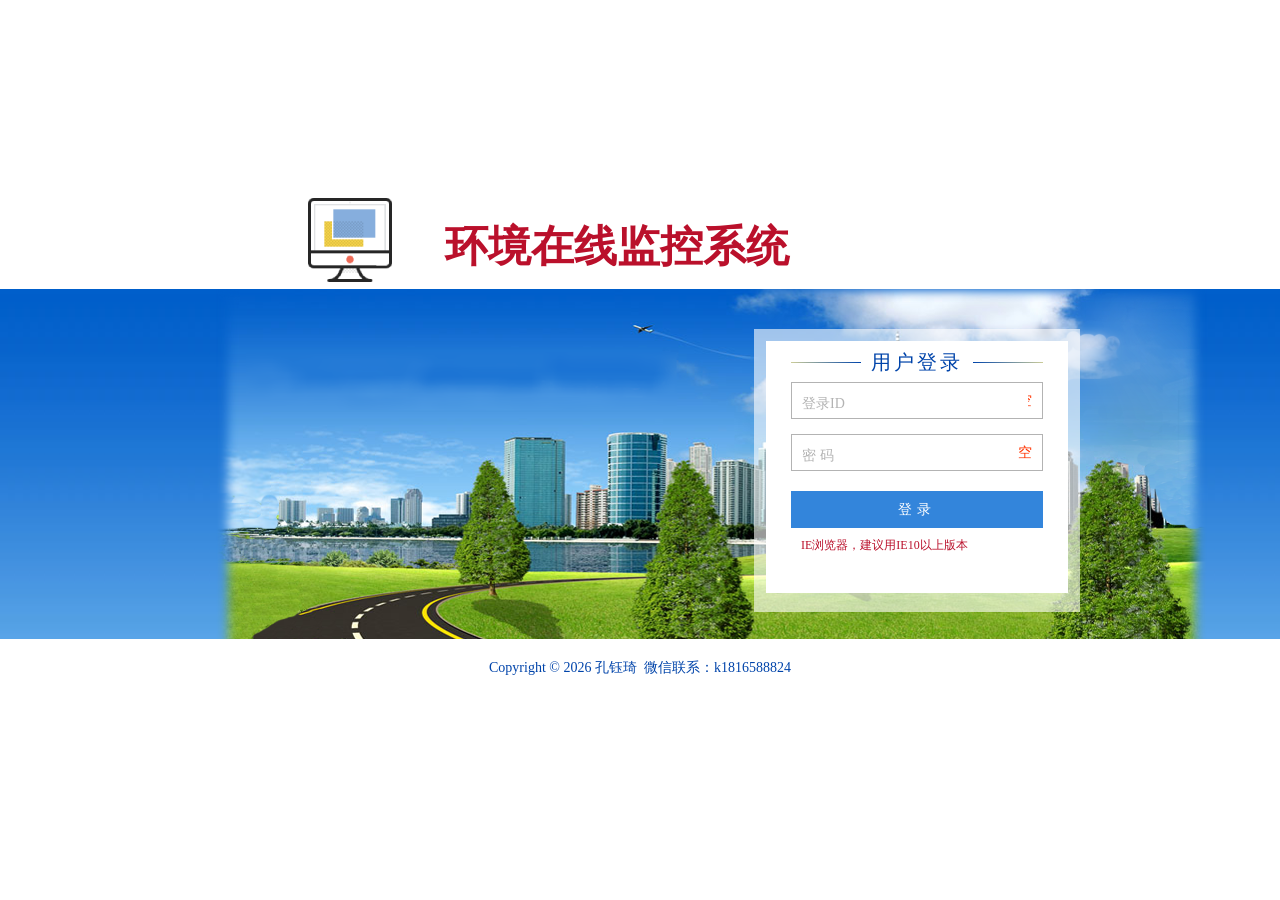
<file: WebRoot/login.html>
<html>
<head>
	<meta charset="utf-8">
	<meta name="description" content="loginPage">
	<link rel="shortcut icon" type="image/x-icon" href="/favicon.ico" media="screen" />
	<link rel="stylesheet" type="text/css" href="javascript/jquery-easyui-1.4.4/themes/bootstrap/easyui.css">
    <link rel="stylesheet" type="text/css" href="styles/login.css" />
	<title></title>
	<script type="text/javascript"
		src="javascript/jquery-easyui-1.4.4/jquery.min.js"></script>
	<script type="text/javascript"
		src="javascript/jquery-easyui-1.4.4/jquery.easyui.min.js"></script>
	<script type="text/javascript" src="javascript/util/extendValid.js"></script>
	<script type="text/javascript" src="javascript/util/config.js"></script>
	<script type="text/javascript" src="javascript/util/login.js"></script>
</head>
<body>
	<div id="page">
		<div id="title">
			<div style="float: left;display: inline;margin-top: 0;" id="companyLogoId">
			</div>
			<div
				style="float: left;display: inline;margin-top: 20;margin-left: 5px;"><!-- #ed1720 #ba102b ca0000-->
				<span style="font-size:43px/*38px*/;font-weight:bold;color:#ba102b" id="sysName"></span>
			</div>
		</div>
		<div
			style="width:100%;background: url(images/loginbg.png) repeat-x #ffffff;z-index:-1">
			<div id="home">
				<img src="images/login.png" id="car" alt="公司Logo" style="z-index:2"/>
				<form id="Form1" action="./UserController/toMain" method="post" onSubmit="return ajaxVaild()">
					<div id="info">
						<h3 style="margin-bottom:10px;">用户登录</h3>
						<label class="user">登录ID <input id="userID" name="userCode"
							class="easyui-validatebox input-border" data-options="validType:'loginId'" />
							<span id="idMsg">登录ID为空</span>
						</label> 
						<label class="user">密&nbsp;码 <input id="userPwd" name="userPassword"
							class="easyui-validatebox" type="password"
							data-options="validType:'loginPwd'" /> <span id="pwdMsg">密码为空</span>
						</label> 
						<button type="submit" id="btn" value="loginbtn" style="margin-top:5px;">登录</button>
						<label style="color:#ba102b;font-size:12px;border:0px;">IE浏览器，建议用IE10以上版本
						</label>

					</div>
				</form>
			</div>
		</div>
		<div id="copyright">
			Copyright ©&nbsp;<span id="currentyear"></span><span id="copyRightInfo"></span>
		</div>
	</div>

	<script type="text/javascript">
        $('title').html(SYS_NAME);
        $("#sysName").html(SYS_NAME);
        $("#copyRightInfo").html(COPYRIGHT_INFO);
        setLogoWeb("./");

		document.onkeydown = function(e) {
			var theEvent = window.event || e;
			var code = theEvent.keyCode || theEvent.which;
			if (code == 13) {
				$("button").click();
			}
		};
		//设置时间为当前年份
		var currentdate = new Date();
		var currentyear = currentdate.getFullYear();
		document.getElementById("currentyear").innerHTML = currentyear;
	</script>
</body>
</html>
</file>
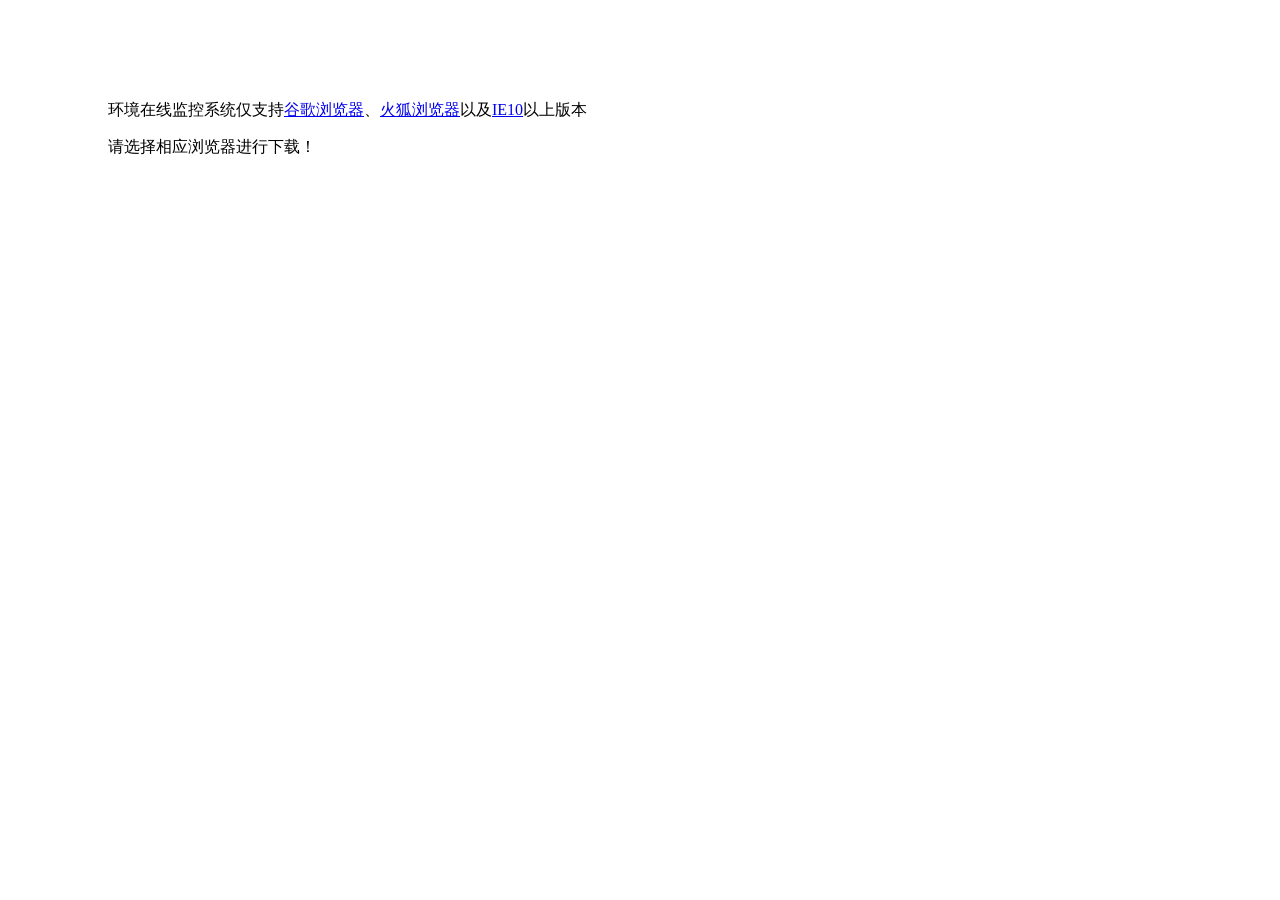
<file: WebRoot/unavailable.html>
<!DOCTYPE html>
<html>
  <head>
    <title>提示</title>
    <meta http-equiv="content-type" content="text/html;charset=UTF-8">
    <script type="text/javascript"
          src="javascript/jquery-easyui-1.4.4/jquery.min.js"></script>
    <script type="text/javascript" src="javascript/util/config.js"></script>
  </head>
  <body>
    <div style="margin:100px;">
        <p><span id="systemName"></span>仅支持<a href='http://www.baidu.com/s?ie=utf-8&f=8&rsv_bp=1&tn=baidu&wd=谷歌浏览器&rsv_pq=df52bfe7000062c1&rsv_t=ceb6O0uWKx4KqCq%2FZU9ir3z95V5KCV6xUROFyNv8%2FJZAfhURw2mFzAw6CPE&rsv_enter=1&rsv_sug3=4&rsv_sug1=4&bs=谷歌'>谷歌浏览器</a>、<a href='http://www.firefox.com.cn/download/'>火狐浏览器</a>以及<a href='http://windows.microsoft.com/zh-cn/windows/downloads'>IE10</a>以上版本</p>
    	<p>请选择相应浏览器进行下载！</p>
    </div>
  </body>
</html>
<script type="text/javascript">
    $("#systemName").html(SYS_NAME);
</script>
</file>
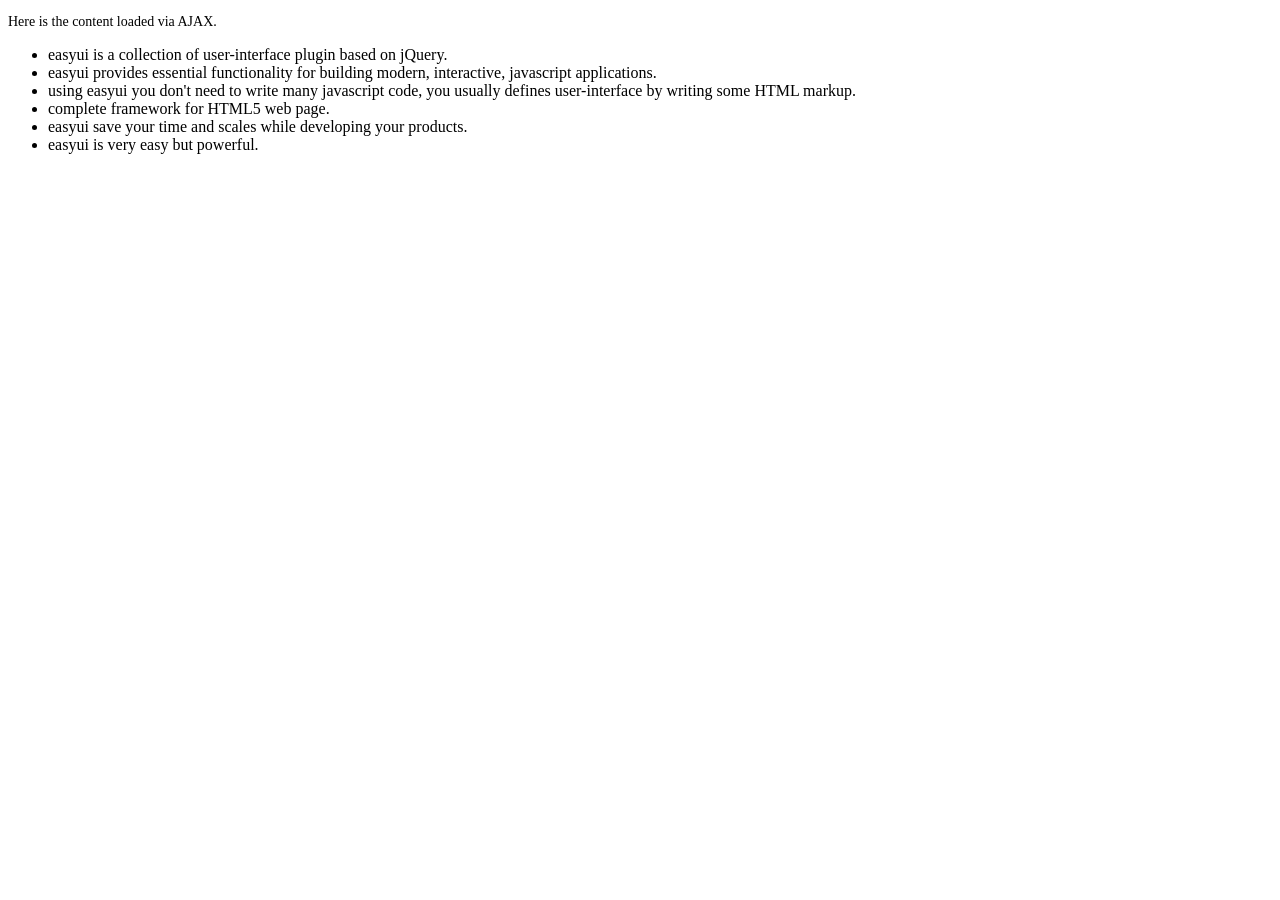
<file: WebRoot/javascript/jquery-easyui-1.4.4/demo-mobile/accordion/_content.html>
<!DOCTYPE html>
<html>
<head>
	<meta charset="UTF-8">
	<title>AJAX Content</title>
</head>
<body>
	<p style="font-size:14px">Here is the content loaded via AJAX.</p>
	<ul>
		<li>easyui is a collection of user-interface plugin based on jQuery.</li>
		<li>easyui provides essential functionality for building modern, interactive, javascript applications.</li>
		<li>using easyui you don't need to write many javascript code, you usually defines user-interface by writing some HTML markup.</li>
		<li>complete framework for HTML5 web page.</li>
		<li>easyui save your time and scales while developing your products.</li>
		<li>easyui is very easy but powerful.</li>
	</ul>
</body>
</html>
</file>
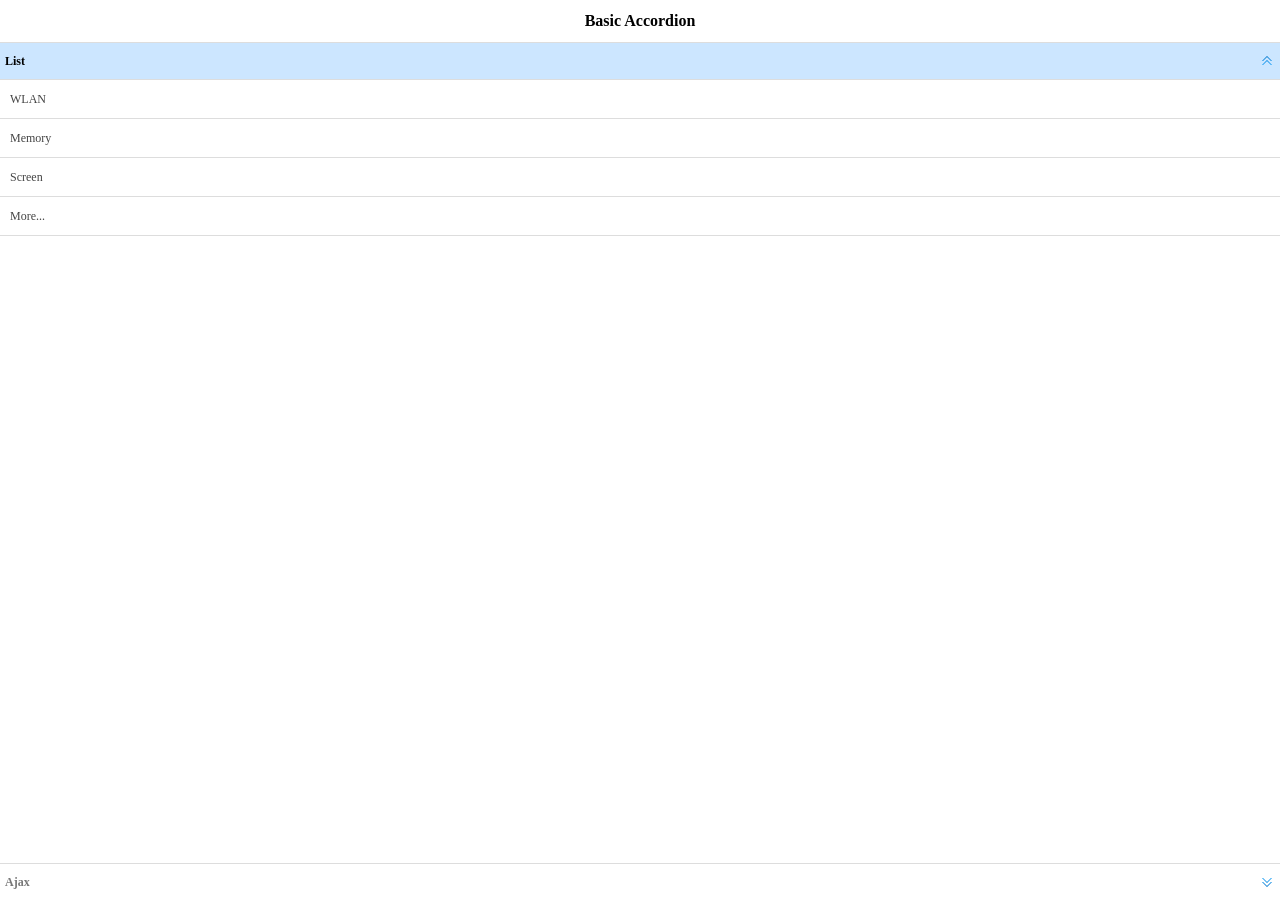
<file: WebRoot/javascript/jquery-easyui-1.4.4/demo-mobile/accordion/basic.html>
<!doctype html><html><head>    <meta charset="UTF-8">  	<meta name="viewport" content="initial-scale=1.0, maximum-scale=1.0, user-scalable=no">    <title>Basic Accordion - jQuery EasyUI Mobile Demo</title>      <link rel="stylesheet" type="text/css" href="../../themes/metro/easyui.css">      <link rel="stylesheet" type="text/css" href="../../themes/mobile.css">      <link rel="stylesheet" type="text/css" href="../../themes/icon.css">      <script type="text/javascript" src="../../jquery.min.js"></script>      <script type="text/javascript" src="../../jquery.easyui.min.js"></script>     <script type="text/javascript" src="../../jquery.easyui.mobile.js"></script> </head><body>	<div class="easyui-navpanel">		<header>			<div class="m-toolbar">				<span class="m-title">Basic Accordion</span>			</div>		</header>		<div class="easyui-accordion" fit="true" border="false">			<div title="List">				<ul class="m-list">					<li>WLAN</li>					<li>Memory</li>					<li>Screen</li>					<li>More...</li>				</ul>			</div>			<div title="Ajax" href="_content.html" style="padding:10px"></div>		</div>	</div></body>	</html>
</file>
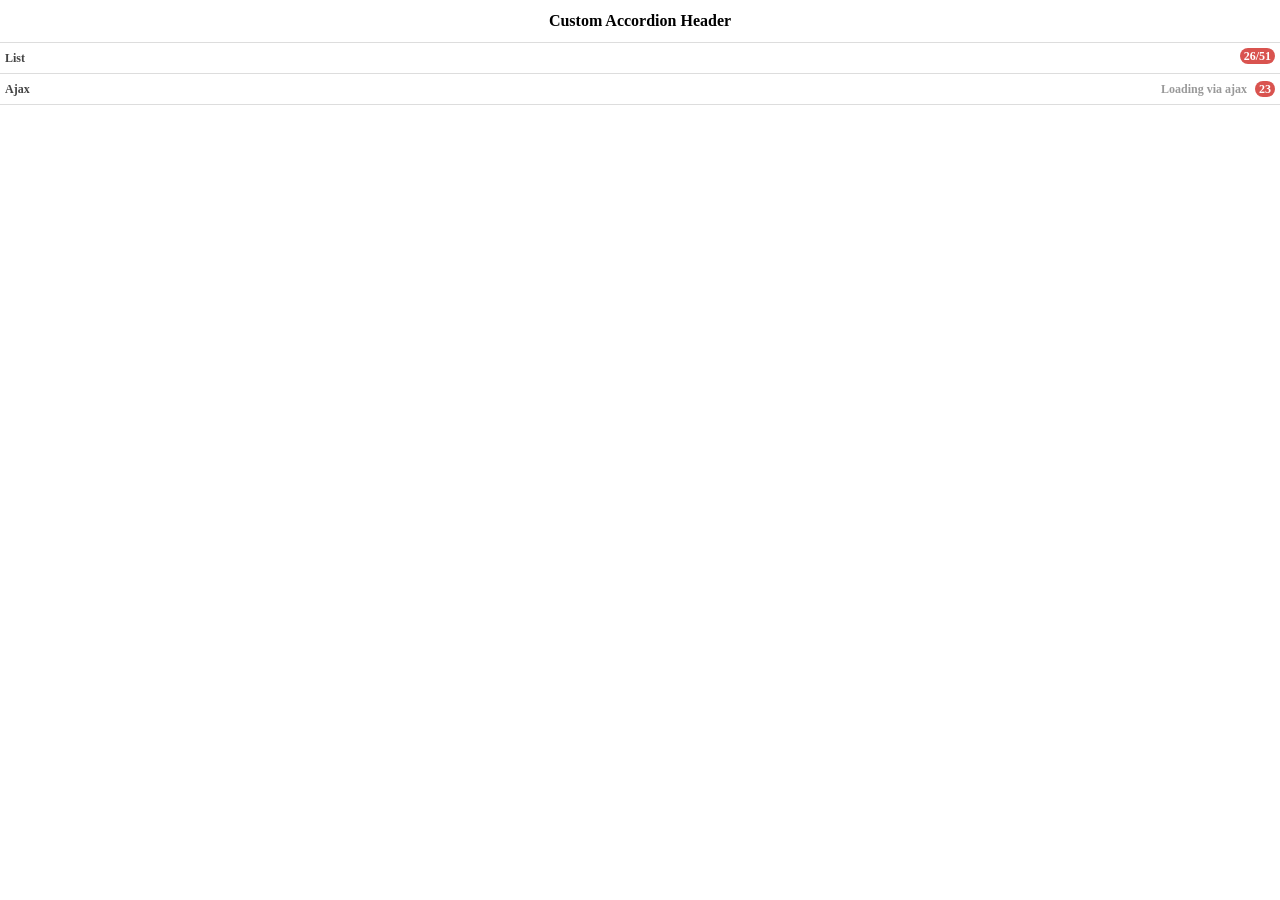
<file: WebRoot/javascript/jquery-easyui-1.4.4/demo-mobile/accordion/header.html>
<!doctype html><html><head>    <meta charset="UTF-8">  	<meta name="viewport" content="initial-scale=1.0, maximum-scale=1.0, user-scalable=no">    <title>Custom Accordion Header - jQuery EasyUI Mobile Demo</title>      <link rel="stylesheet" type="text/css" href="../../themes/metro/easyui.css">      <link rel="stylesheet" type="text/css" href="../../themes/mobile.css">      <link rel="stylesheet" type="text/css" href="../../themes/icon.css">      <script type="text/javascript" src="../../jquery.min.js"></script>      <script type="text/javascript" src="../../jquery.easyui.min.js"></script>     <script type="text/javascript" src="../../jquery.easyui.mobile.js"></script> </head><body>	<div class="easyui-navpanel">		<header>			<div class="m-toolbar">				<span class="m-title">Custom Accordion Header</span>			</div>		</header>		<div class="easyui-accordion" data-options="fit:true,border:false,selected:-1">			<div>				<header>					<div class="hh-inner">						<span>List</span>						<span class="m-badge" style="float:right">26/51</span>					</div>				</header>				<ul class="m-list">					<li>WLAN</li>					<li>Memory</li>					<li>Screen</li>					<li>More...</li>				</ul>			</div>			<div href="_content.html" style="padding:10px">				<header>					<div class="hh-inner">						<span>Ajax</span>						<span style="float:right">							<span style="color:#999;margin-right:5px">Loading via ajax</span>							<span class="m-badge">23</span>						</span>					</div>				</header>			</div>		</div>	</div>	<style scoped>		.hh-inner{			position: relative;			line-height: 20px;			background: #fff;			font-weight: bold;			margin: -5px;			padding: 5px;		}	</style></body>	</html>
</file>
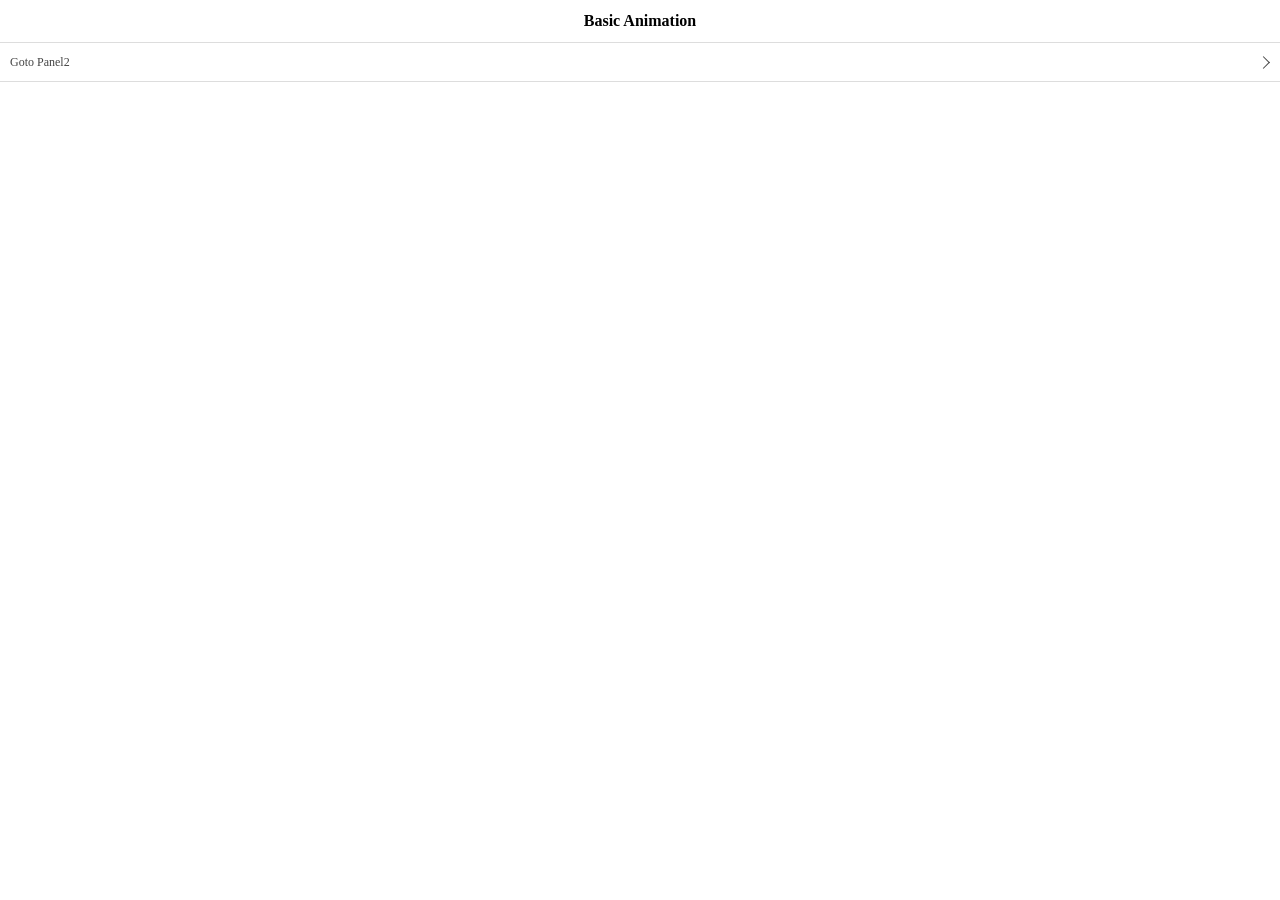
<file: WebRoot/javascript/jquery-easyui-1.4.4/demo-mobile/animation/basic.html>
<!doctype html><html><head>    <meta charset="UTF-8">  	<meta name="viewport" content="initial-scale=1.0, maximum-scale=1.0, user-scalable=no">    <title>Basic Animation - jQuery EasyUI Mobile Demo</title>      <link rel="stylesheet" type="text/css" href="../../themes/metro/easyui.css">      <link rel="stylesheet" type="text/css" href="../../themes/mobile.css">      <link rel="stylesheet" type="text/css" href="../../themes/icon.css">      <script type="text/javascript" src="../../jquery.min.js"></script>      <script type="text/javascript" src="../../jquery.easyui.min.js"></script>     <script type="text/javascript" src="../../jquery.easyui.mobile.js"></script> </head><body>	<div class="easyui-navpanel">		<header>			<div class="m-toolbar">				<span class="m-title">Basic Animation</span>			</div>		</header>		<ul class="m-list">			<li><a href="#p2">Goto Panel2</a></li>		</ul>	</div>	<div id="p2" class="easyui-navpanel">		<header>			<div class="m-toolbar">				<div class="m-left">					<a href="#" class="easyui-linkbutton m-back" data-options="plain:true,outline:true,back:true">Back</a>				</div>				<div class="m-title">Panel2</div>			</div>		</header>		<ul class="m-list">			<li><a href="#p3">Goto Panel3</a></li>		</ul>	</div>	<div id="p3" class="easyui-navpanel">		<header>			<div class="m-toolbar">				<div class="m-left">					<a href="#" class="easyui-linkbutton m-back" data-options="plain:true,outline:true,back:true">Back</a>				</div>				<div class="m-title">Panel3</div>			</div>		</header>		<div style="padding:20px 10px">			<p>Panel3 Content.</p>		</div>	</div></body>	</html>
</file>
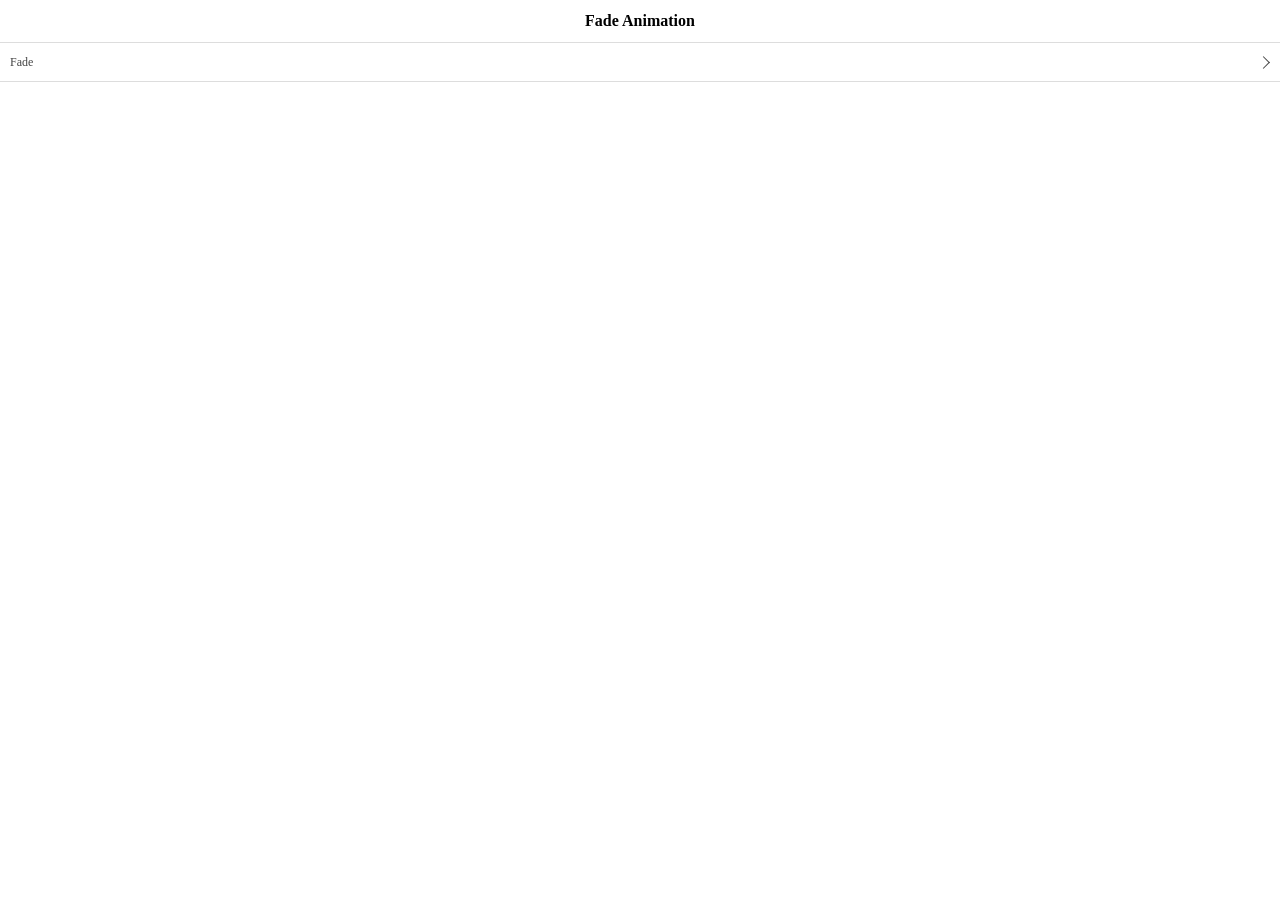
<file: WebRoot/javascript/jquery-easyui-1.4.4/demo-mobile/animation/fade.html>
<!doctype html><html><head>    <meta charset="UTF-8">  	<meta name="viewport" content="initial-scale=1.0, maximum-scale=1.0, user-scalable=no">    <title>Fade Animation - jQuery EasyUI Mobile Demo</title>      <link rel="stylesheet" type="text/css" href="../../themes/metro/easyui.css">      <link rel="stylesheet" type="text/css" href="../../themes/mobile.css">      <link rel="stylesheet" type="text/css" href="../../themes/icon.css">      <script type="text/javascript" src="../../jquery.min.js"></script>      <script type="text/javascript" src="../../jquery.easyui.min.js"></script>     <script type="text/javascript" src="../../jquery.easyui.mobile.js"></script> </head><body>	<div class="easyui-navpanel">		<header>			<div class="m-toolbar">				<span class="m-title">Fade Animation</span>			</div>		</header>		<ul class="m-list">			<li><a href="#p2" data-options="animation:'fade',direction:''">Fade</a></li>		</ul>	</div>	<div id="p2" class="easyui-navpanel">		<header>			<div class="m-toolbar">				<div class="m-left">					<a href="#" class="easyui-linkbutton m-back" data-options="plain:true,outline:true,back:true">Back</a>				</div>				<div class="m-title">Panel2</div>			</div>		</header>		<div style="padding:10px">			<p>Panel2 Content.</p>		</div>	</div></body>	</html>
</file>
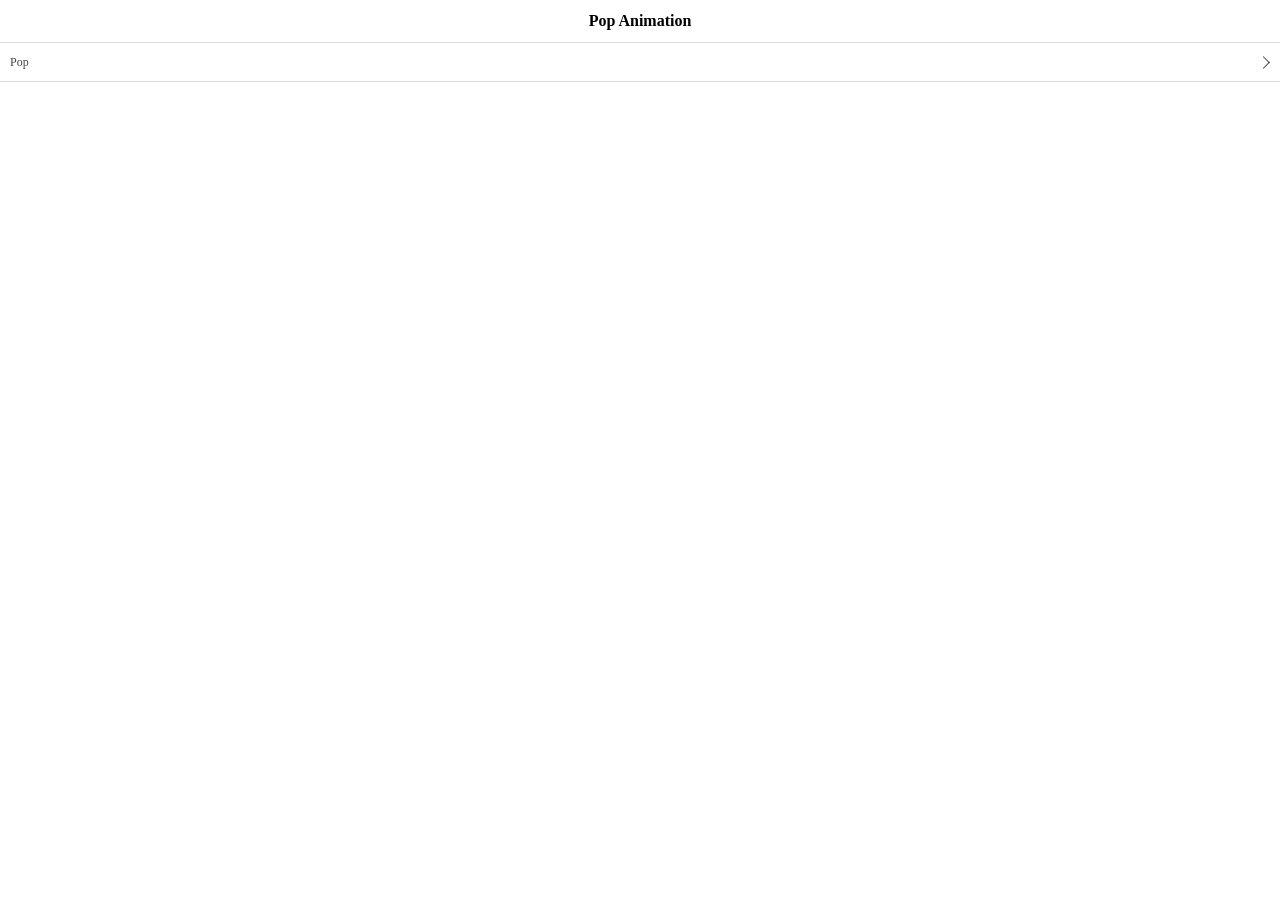
<file: WebRoot/javascript/jquery-easyui-1.4.4/demo-mobile/animation/pop.html>
<!doctype html><html><head>    <meta charset="UTF-8">  	<meta name="viewport" content="initial-scale=1.0, maximum-scale=1.0, user-scalable=no">    <title>Pop Animation - jQuery EasyUI Mobile Demo</title>      <link rel="stylesheet" type="text/css" href="../../themes/metro/easyui.css">      <link rel="stylesheet" type="text/css" href="../../themes/mobile.css">      <link rel="stylesheet" type="text/css" href="../../themes/icon.css">      <script type="text/javascript" src="../../jquery.min.js"></script>      <script type="text/javascript" src="../../jquery.easyui.min.js"></script>     <script type="text/javascript" src="../../jquery.easyui.mobile.js"></script> </head><body>	<div class="easyui-navpanel">		<header>			<div class="m-toolbar">				<span class="m-title">Pop Animation</span>			</div>		</header>		<ul class="m-list">			<li><a href="#p2" data-options="animation:'pop',direction:''">Pop</a></li>		</ul>	</div>	<div id="p2" class="easyui-navpanel">		<header>			<div class="m-toolbar">				<div class="m-left">					<a href="#" class="easyui-linkbutton m-back" data-options="plain:true,outline:true,back:true">Back</a>				</div>				<div class="m-title">Panel2</div>			</div>		</header>		<div style="padding:10px">			<p>Panel2 Content.</p>		</div>	</div></body>	</html>
</file>
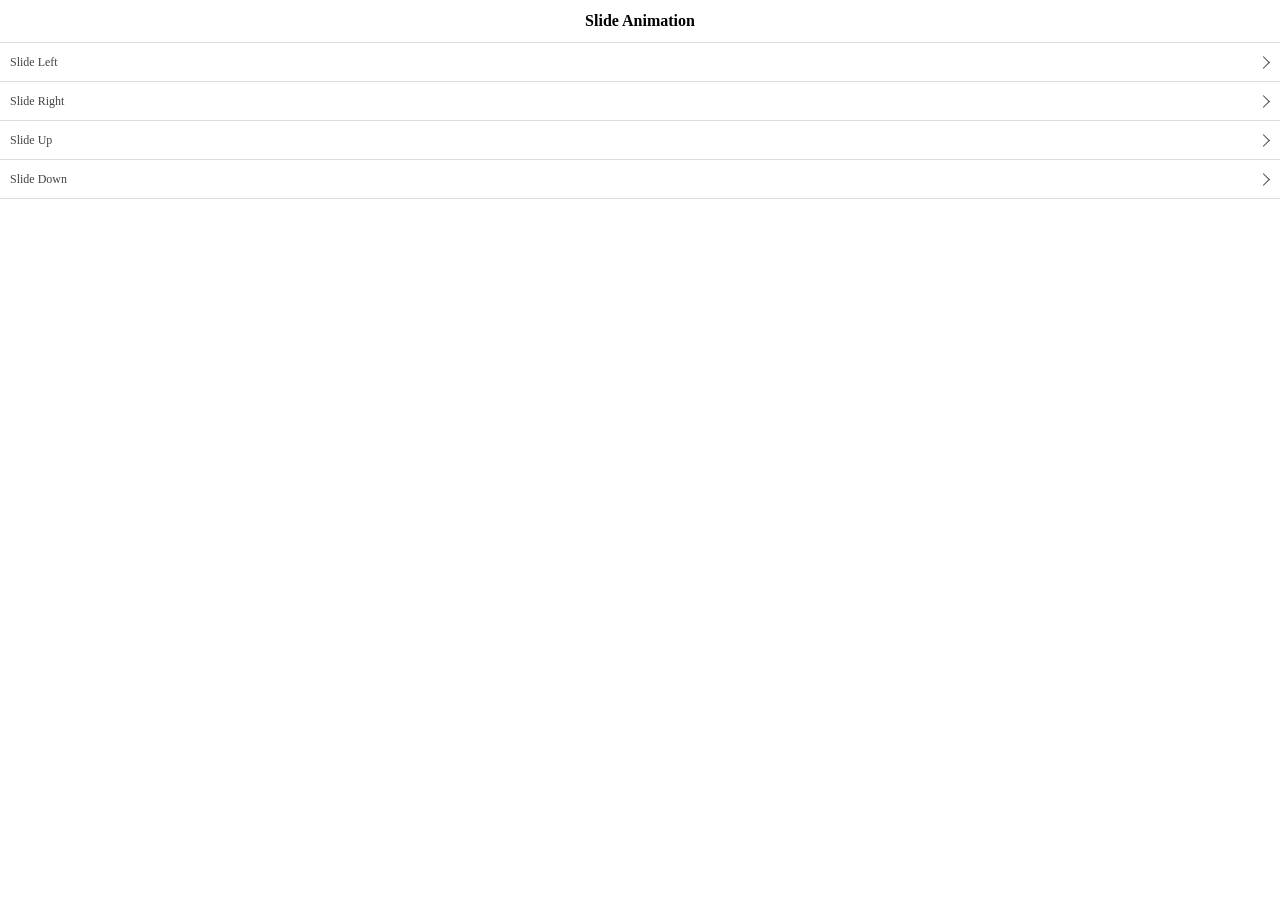
<file: WebRoot/javascript/jquery-easyui-1.4.4/demo-mobile/animation/slide.html>
<!doctype html><html><head>    <meta charset="UTF-8">  	<meta name="viewport" content="initial-scale=1.0, maximum-scale=1.0, user-scalable=no">    <title>Slide Animation - jQuery EasyUI Mobile Demo</title>      <link rel="stylesheet" type="text/css" href="../../themes/metro/easyui.css">      <link rel="stylesheet" type="text/css" href="../../themes/mobile.css">      <link rel="stylesheet" type="text/css" href="../../themes/icon.css">      <script type="text/javascript" src="../../jquery.min.js"></script>      <script type="text/javascript" src="../../jquery.easyui.min.js"></script>     <script type="text/javascript" src="../../jquery.easyui.mobile.js"></script> </head><body>	<div class="easyui-navpanel">		<header>			<div class="m-toolbar">				<span class="m-title">Slide Animation</span>			</div>		</header>		<ul class="m-list">			<li><a href="#p2" data-options="animation:'slide',direction:'left'">Slide Left</a></li>			<li><a href="#p2" data-options="animation:'slide',direction:'right'">Slide Right</a></li>			<li><a href="#p2" data-options="animation:'slide',direction:'up'">Slide Up</a></li>			<li><a href="#p2" data-options="animation:'slide',direction:'down'">Slide Down</a></li>		</ul>	</div>	<div id="p2" class="easyui-navpanel">		<header>			<div class="m-toolbar">				<div class="m-left">					<a href="#" class="easyui-linkbutton m-back" data-options="plain:true,outline:true,back:true">Back</a>				</div>				<div class="m-title">Panel2</div>			</div>		</header>		<div style="padding:10px">			<p>Panel2 Content.</p>		</div>	</div></body>	</html>
</file>
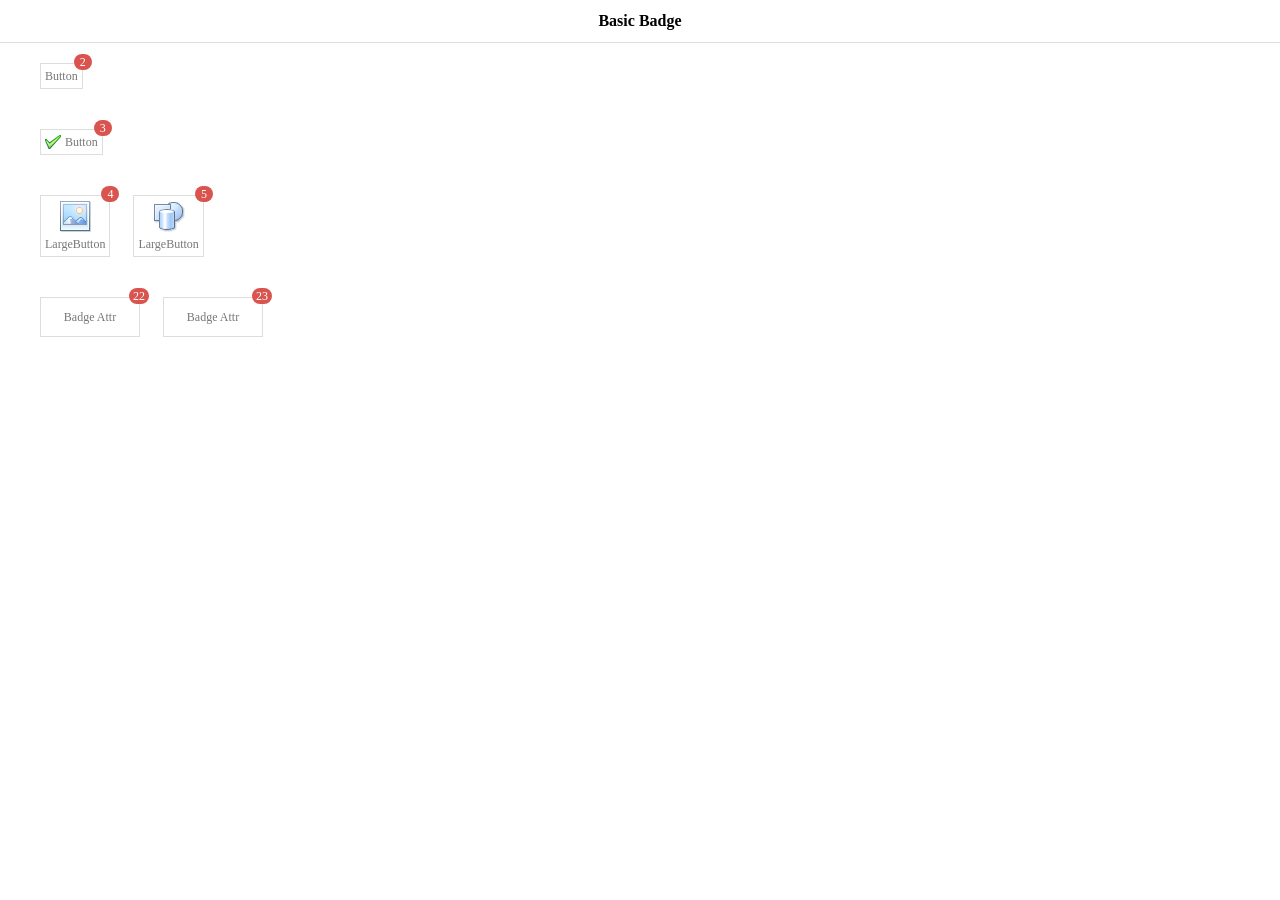
<file: WebRoot/javascript/jquery-easyui-1.4.4/demo-mobile/badge/basic.html>
<!doctype html><html><head>    <meta charset="UTF-8">  	<meta name="viewport" content="initial-scale=1.0, maximum-scale=1.0, user-scalable=no">    <title>Basic Badge - jQuery EasyUI Mobile Demo</title>      <link rel="stylesheet" type="text/css" href="../../themes/metro/easyui.css">      <link rel="stylesheet" type="text/css" href="../../themes/mobile.css">      <link rel="stylesheet" type="text/css" href="../../themes/icon.css">      <script type="text/javascript" src="../../jquery.min.js"></script>      <script type="text/javascript" src="../../jquery.easyui.min.js"></script>     <script type="text/javascript" src="../../jquery.easyui.mobile.js"></script> </head><body>	<div class="easyui-navpanel">		<header>			<div class="m-toolbar">				<span class="m-title">Basic Badge</span>			</div>		</header>		<div style="padding:20px 40px">			<a href="#" class="easyui-linkbutton">				Button<span class="m-badge">2</span>			</a>		</div>		<div style="padding:20px 40px">			<a href="#" class="easyui-linkbutton" iconCls="icon-ok">				Button<span class="m-badge">3</span>			</a>		</div>		<div style="padding:20px 40px">			<a href="#" class="easyui-linkbutton" data-options="iconCls:'icon-large-picture',iconAlign:'top',size:'large'">				LargeButton<span class="m-badge">4</span>			</a>			<a href="#" class="easyui-linkbutton" data-options="iconCls:'icon-large-shapes',iconAlign:'top',size:'large'" style="margin-left:20px">				LargeButton<span class="m-badge">5</span>			</a>		</div>		<div style="padding:20px 40px">			<a href="#" class="easyui-linkbutton m-badge" data-badge="22" style="width:100px;height:40px">Badge Attr</a>			<a href="#" class="easyui-linkbutton m-badge" data-badge="23" style="width:100px;height:40px;margin-left:20px">Badge Attr</a>		</div>	</div></body>	</html>
</file>
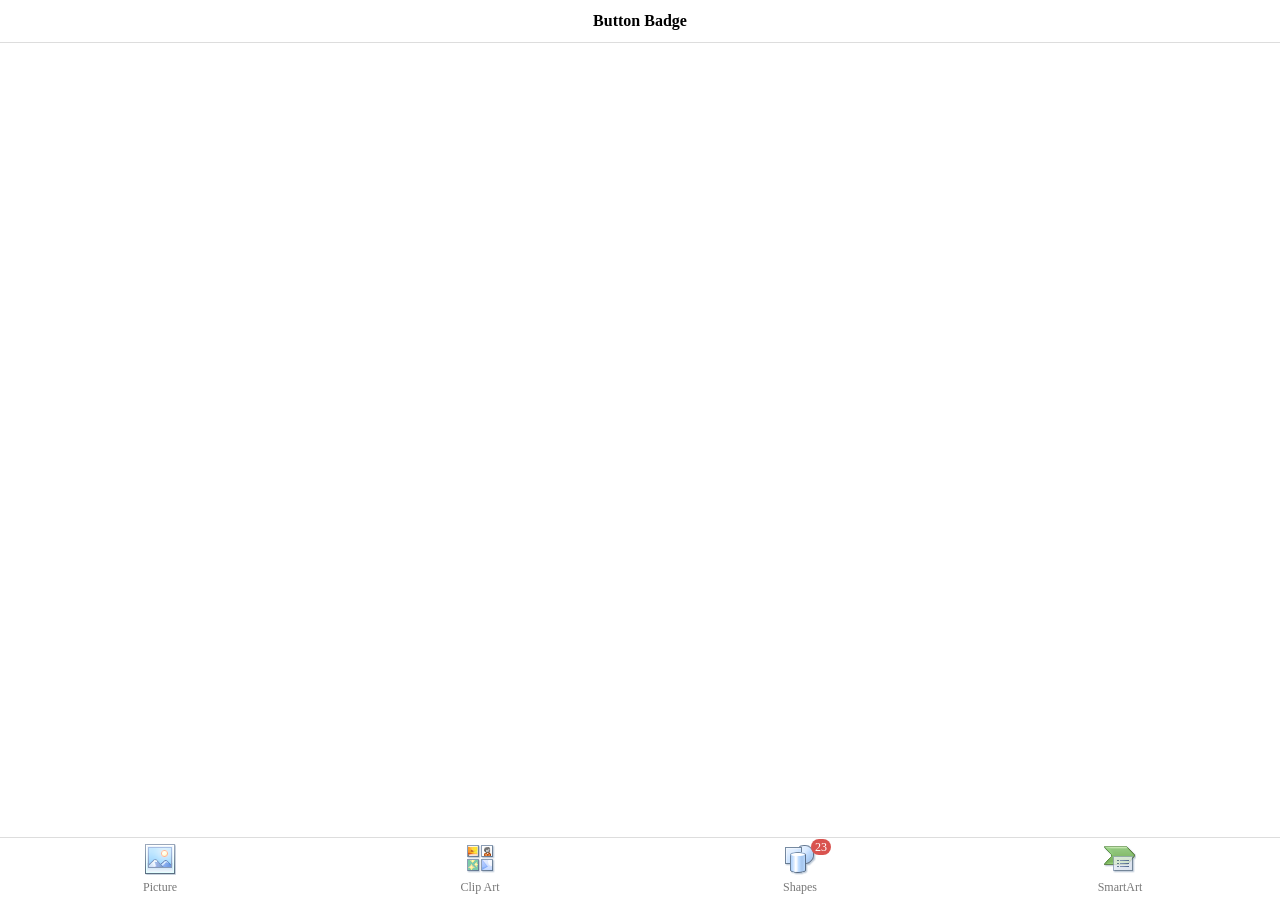
<file: WebRoot/javascript/jquery-easyui-1.4.4/demo-mobile/badge/button.html>
<!doctype html><html><head>    <meta charset="UTF-8">  	<meta name="viewport" content="initial-scale=1.0, maximum-scale=1.0, user-scalable=no">    <title>Button Badge - jQuery EasyUI Mobile Demo</title>      <link rel="stylesheet" type="text/css" href="../../themes/metro/easyui.css">      <link rel="stylesheet" type="text/css" href="../../themes/mobile.css">      <link rel="stylesheet" type="text/css" href="../../themes/icon.css">      <script type="text/javascript" src="../../jquery.min.js"></script>      <script type="text/javascript" src="../../jquery.easyui.min.js"></script>     <script type="text/javascript" src="../../jquery.easyui.mobile.js"></script> </head><body>	<div class="easyui-navpanel">		<header>			<div class="m-toolbar">				<span class="m-title">Button Badge</span>			</div>		</header>		<footer>            <div class="m-buttongroup m-buttongroup-justified" style="width:100%">                <a href="#" class="easyui-linkbutton" data-options="iconCls:'icon-large-picture',size:'large',iconAlign:'top',plain:true">Picture</a>                <a href="#" class="easyui-linkbutton" data-options="iconCls:'icon-large-clipart',size:'large',iconAlign:'top',plain:true">Clip Art</a>                <a href="#" class="easyui-linkbutton" data-options="iconCls:'icon-large-shapes',size:'large',iconAlign:'top',plain:true">Shapes<span class="m-badge">23</span></a>                <a href="#" class="easyui-linkbutton" data-options="iconCls:'icon-large-smartart',size:'large',iconAlign:'top',plain:true">SmartArt</a>            </div>		</footer>	</div></body>	</html>
</file>
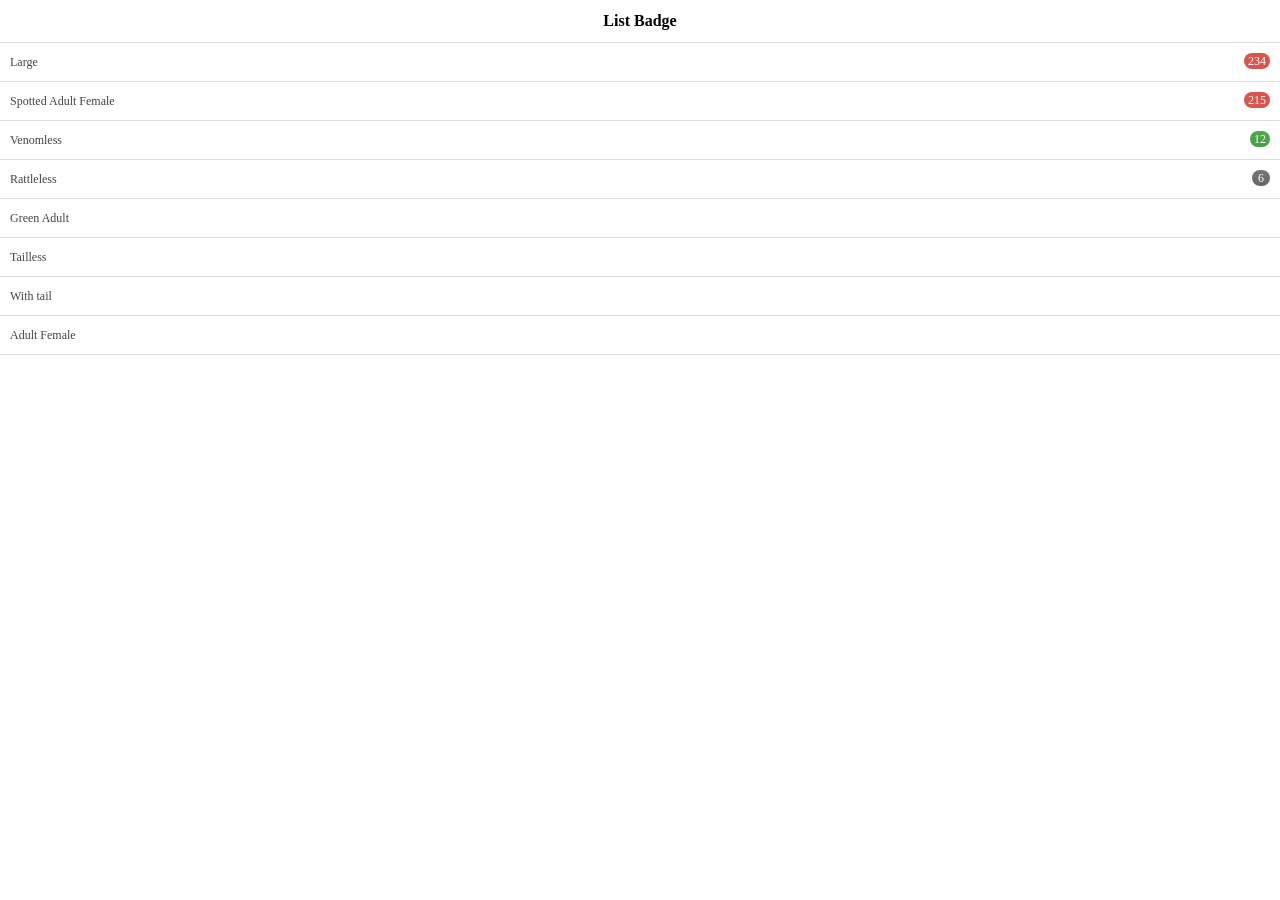
<file: WebRoot/javascript/jquery-easyui-1.4.4/demo-mobile/badge/list.html>
<!doctype html><html><head>    <meta charset="UTF-8">  	<meta name="viewport" content="initial-scale=1.0, maximum-scale=1.0, user-scalable=no">    <title>List Badge - jQuery EasyUI Mobile Demo</title>      <link rel="stylesheet" type="text/css" href="../../themes/metro/easyui.css">      <link rel="stylesheet" type="text/css" href="../../themes/mobile.css">      <link rel="stylesheet" type="text/css" href="../../themes/color.css">      <link rel="stylesheet" type="text/css" href="../../themes/icon.css">      <script type="text/javascript" src="../../jquery.min.js"></script>      <script type="text/javascript" src="../../jquery.easyui.min.js"></script>     <script type="text/javascript" src="../../jquery.easyui.mobile.js"></script> </head><body>	<div class="easyui-navpanel">		<header>			<div class="m-toolbar">				<span class="m-title">List Badge</span>			</div>		</header>		<ul class="m-list">			<li>Large				<div class="m-right"><span class="m-badge" style="margin-top:10px">234</span></div>			</li>			<li>Spotted Adult Female				<div class="m-right"><span class="m-badge" style="margin-top:10px">215</span></div>			</li>			<li>Venomless				<div class="m-right"><span class="m-badge c1" style="margin-top:10px">12</span></div>			</li>			<li>Rattleless				<div class="m-right"><span class="m-badge c2" style="margin-top:10px">6</span></div>			</li>			<li>Green Adult</li>			<li>Tailless</li>			<li>With tail</li>			<li>Adult Female</li>		</ul>	</div></body>	</html>
</file>
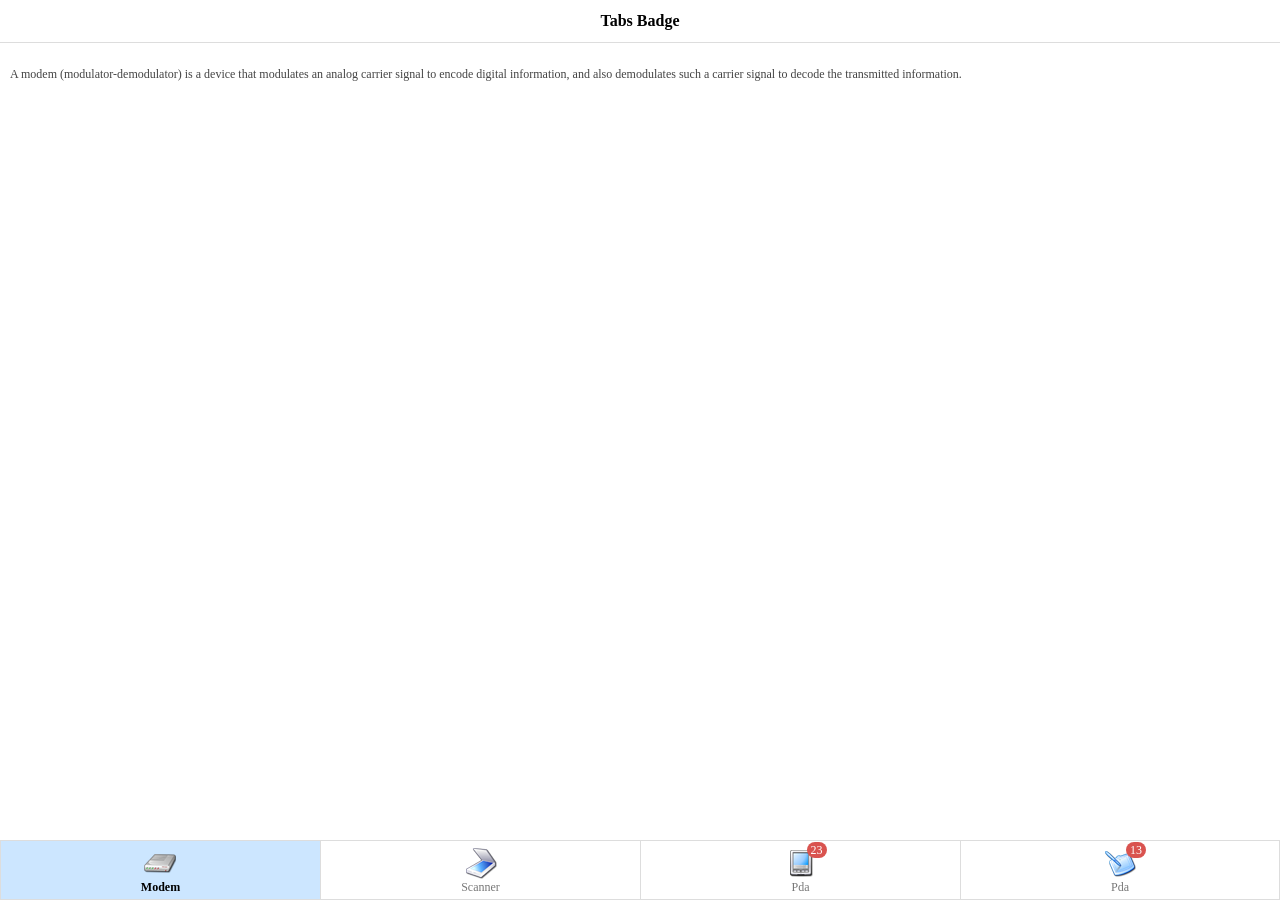
<file: WebRoot/javascript/jquery-easyui-1.4.4/demo-mobile/badge/tabs.html>
<!doctype html><html><head>    <meta charset="UTF-8">  	<meta name="viewport" content="initial-scale=1.0, maximum-scale=1.0, user-scalable=no">    <title>Tabs Badge - jQuery EasyUI Mobile Demo</title>      <link rel="stylesheet" type="text/css" href="../../themes/metro/easyui.css">      <link rel="stylesheet" type="text/css" href="../../themes/icon.css">      <link rel="stylesheet" type="text/css" href="../../themes/mobile.css">    <script type="text/javascript" src="../../jquery.min.js"></script>      <script type="text/javascript" src="../../jquery.easyui.min.js"></script>    <script type="text/javascript" src="../../jquery.easyui.mobile.js"></script></head><body>	<div class="easyui-navpanel">	    <header>	    	<div class="m-toolbar">	    		<div class="m-title">Tabs Badge</div>	    	</div>	    </header>		<div class="easyui-tabs" data-options="tabHeight:60,fit:true,tabPosition:'bottom',border:false,pill:true,narrow:true,justified:true">			<div style="padding:10px">				<div class="panel-header tt-inner">					<img src='../images/modem.png'/><br>Modem				</div>				<p>A modem (modulator-demodulator) is a device that modulates an analog carrier signal to encode digital information, and also demodulates such a carrier signal to decode the transmitted information.</p>			</div>			<div style="padding:10px">				<div class="panel-header tt-inner">					<img src='../images/scanner.png'/><br>Scanner				</div>				<p>In computing, an image scanner—often abbreviated to just scanner—is a device that optically scans images, printed text, handwriting, or an object, and converts it to a digital image.</p>			</div>			<div style="padding:10px">				<div class="panel-header tt-inner">					<img src='../images/pda.png'/><br>Pda					<span class="m-badge">23</span>				</div>				<p>A personal digital assistant (PDA), also known as a palmtop computer, or personal data assistant, is a mobile device that functions as a personal information manager. PDAs are largely considered obsolete with the widespread adoption of smartphones.</p>			</div>			<div style="padding:10px">				<div class="panel-header tt-inner">					<img src='../images/tablet.png'/><br>Pda					<span class="m-badge">13</span>				</div>				<p>A tablet computer, or simply tablet, is a one-piece mobile computer. Devices typically have a touchscreen, with finger or stylus gestures replacing the conventional computer mouse.</p>			</div>		</div>	</div>	<style scoped>       .tt-inner{            display:inline-block;            line-height:12px;            padding-top:6px;            position: relative;        }		p{			line-height:150%;		}	</style></body>	</html>
</file>
<file: WebRoot/javascript/jquery-easyui-1.4.4/themes/bootstrap/easyui.css>
.panel {
  overflow: hidden;
  text-align: left;
  margin: 0;
  border: 0;
  -moz-border-radius: 0 0 0 0;
  -webkit-border-radius: 0 0 0 0;
  border-radius: 0 0 0 0;
}
.panel-header,
.panel-body {
  border-width: 1px;
  border-style: solid;
}
.panel-header {
  padding: 5px;
  position: relative;
}
.panel-title {
  background: url('images/blank.gif') no-repeat;
}
.panel-header-noborder {
  border-width: 0 0 1px 0;
}
.panel-body {
  overflow: auto;
  border-top-width: 0;
  padding: 0;
}
.panel-body-noheader {
  border-top-width: 1px;
}
.panel-body-noborder {
  border-width: 0px;
}
.panel-body-nobottom {
  border-bottom-width: 0;
}
.panel-with-icon {
  padding-left: 18px;
}
.panel-icon,
.panel-tool {
  position: absolute;
  top: 50%;
  margin-top: -8px;
  height: 16px;
  overflow: hidden;
}
.panel-icon {
  left: 5px;
  width: 16px;
}
.panel-tool {
  right: 5px;
  width: auto;
}
.panel-tool a {
  display: inline-block;
  width: 16px;
  height: 16px;
  opacity: 0.6;
  filter: alpha(opacity=60);
  margin: 0 0 0 2px;
  vertical-align: top;
}
.panel-tool a:hover {
  opacity: 1;
  filter: alpha(opacity=100);
  background-color: #e6e6e6;
  -moz-border-radius: 3px 3px 3px 3px;
  -webkit-border-radius: 3px 3px 3px 3px;
  border-radius: 3px 3px 3px 3px;
}
.panel-loading {
  padding: 11px 0px 10px 30px;
}
.panel-noscroll {
  overflow: hidden;
}
.panel-fit,
.panel-fit body {
  height: 100%;
  margin: 0;
  padding: 0;
  border: 0;
  overflow: hidden;
}
.panel-loading {
  background: url('images/loading.gif') no-repeat 10px 10px;
}
.panel-tool-close {
  background: url('images/panel_tools.png') no-repeat -16px 0px;
}
.panel-tool-min {
  background: url('images/panel_tools.png') no-repeat 0px 0px;
}
.panel-tool-max {
  background: url('images/panel_tools.png') no-repeat 0px -16px;
}
.panel-tool-restore {
  background: url('images/panel_tools.png') no-repeat -16px -16px;
}
.panel-tool-collapse {
  background: url('images/panel_tools.png') no-repeat -32px 0;
}
.panel-tool-expand {
  background: url('images/panel_tools.png') no-repeat -32px -16px;
}
.panel-header,
.panel-body {
  border-color: #D4D4D4;
}
.panel-header {
  background-color: #F2F2F2;
  background: -webkit-linear-gradient(top,#ffffff 0,#F2F2F2 100%);
  background: -moz-linear-gradient(top,#ffffff 0,#F2F2F2 100%);
  background: -o-linear-gradient(top,#ffffff 0,#F2F2F2 100%);
  background: linear-gradient(to bottom,#ffffff 0,#F2F2F2 100%);
  background-repeat: repeat-x;
  filter: progid:DXImageTransform.Microsoft.gradient(startColorstr=#ffffff,endColorstr=#F2F2F2,GradientType=0);
}
.panel-body {
  background-color: #ffffff;
  color: #333;
  font-size: 12px;
}
.panel-title {
  font-size: 12px;
  font-weight: bold;
  color: #777;
  height: 16px;
  line-height: 16px;
}
.panel-footer {
  border: 1px solid #D4D4D4;
  overflow: hidden;
  background: #F5F5F5;
}
.panel-footer-noborder {
  border-width: 1px 0 0 0;
}
.accordion {
  overflow: hidden;
  border-width: 1px;
  border-style: solid;
}
.accordion .accordion-header {
  border-width: 0 0 1px;
  cursor: pointer;
}
.accordion .accordion-body {
  border-width: 0 0 1px;
}
.accordion-noborder {
  border-width: 0;
}
.accordion-noborder .accordion-header {
  border-width: 0 0 1px;
}
.accordion-noborder .accordion-body {
  border-width: 0 0 1px;
}
.accordion-collapse {
  background: url('images/accordion_arrows.png') no-repeat 0 0;
}
.accordion-expand {
  background: url('images/accordion_arrows.png') no-repeat -16px 0;
}
.accordion {
  background: #ffffff;
  border-color: #D4D4D4;
}
.accordion .accordion-header {
  background: #F2F2F2;
  filter: none;
}
.accordion .accordion-header-selected {
  background: #0081c2;
}
.accordion .accordion-header-selected .panel-title {
  color: #fff;
}
.window {
  overflow: hidden;
  padding: 5px;
  border-width: 1px;
  border-style: solid;
}
.window .window-header {
  background: transparent;
  padding: 0px 0px 6px 0px;
}
.window .window-body {
  border-width: 1px;
  border-style: solid;
  border-top-width: 0px;
}
.window .window-body-noheader {
  border-top-width: 1px;
}
.window .panel-body-nobottom {
  border-bottom-width: 0;
}
.window .window-header .panel-icon,
.window .window-header .panel-tool {
  top: 50%;
  margin-top: -11px;
}
.window .window-header .panel-icon {
  left: 1px;
}
.window .window-header .panel-tool {
  right: 1px;
}
.window .window-header .panel-with-icon {
  padding-left: 18px;
}
.window-proxy {
  position: absolute;
  overflow: hidden;
}
.window-proxy-mask {
  position: absolute;
  filter: alpha(opacity=5);
  opacity: 0.05;
}
.window-mask {
  position: absolute;
  left: 0;
  top: 0;
  width: 100%;
  height: 100%;
  filter: alpha(opacity=40);
  opacity: 0.40;
  font-size: 1px;
  overflow: hidden;
}
.window,
.window-shadow {
  position: absolute;
  -moz-border-radius: 5px 5px 5px 5px;
  -webkit-border-radius: 5px 5px 5px 5px;
  border-radius: 5px 5px 5px 5px;
}
.window-shadow {
  background: #ccc;
  -moz-box-shadow: 2px 2px 3px #cccccc;
  -webkit-box-shadow: 2px 2px 3px #cccccc;
  box-shadow: 2px 2px 3px #cccccc;
  filter: progid:DXImageTransform.Microsoft.Blur(pixelRadius=2,MakeShadow=false,ShadowOpacity=0.2);
}
.window,
.window .window-body {
  border-color: #D4D4D4;
}
.window {
  background-color: #F2F2F2;
  background: -webkit-linear-gradient(top,#ffffff 0,#F2F2F2 20%);
  background: -moz-linear-gradient(top,#ffffff 0,#F2F2F2 20%);
  background: -o-linear-gradient(top,#ffffff 0,#F2F2F2 20%);
  background: linear-gradient(to bottom,#ffffff 0,#F2F2F2 20%);
  background-repeat: repeat-x;
  filter: progid:DXImageTransform.Microsoft.gradient(startColorstr=#ffffff,endColorstr=#F2F2F2,GradientType=0);
}
.window-proxy {
  border: 1px dashed #D4D4D4;
}
.window-proxy-mask,
.window-mask {
  background: #ccc;
}
.window .panel-footer {
  border: 1px solid #D4D4D4;
  position: relative;
  top: -1px;
}
.dialog-content {
  overflow: auto;
}
.dialog-toolbar {
  padding: 2px 5px;
}
.dialog-tool-separator {
  float: left;
  height: 24px;
  border-left: 1px solid #ccc;
  border-right: 1px solid #fff;
  margin: 2px 1px;
}
.dialog-button {
  padding: 5px;
  text-align: right;
}
.dialog-button .l-btn {
  margin-left: 5px;
}
.dialog-toolbar,
.dialog-button {
  background: #F5F5F5;
  border-width: 1px;
  border-style: solid;
}
.dialog-toolbar {
  border-color: #D4D4D4 #D4D4D4 #e6e6e6 #D4D4D4;
}
.dialog-button {
  border-color: #e6e6e6 #D4D4D4 #D4D4D4 #D4D4D4;
}
.l-btn {
  text-decoration: none;
  display: inline-block;
  overflow: hidden;
  margin: 0;
  padding: 0;
  cursor: pointer;
  outline: none;
  text-align: center;
  vertical-align: middle;
  line-height: normal;
}
.l-btn-plain {
  border-width: 0;
  padding: 1px;
}
.l-btn-left {
  display: inline-block;
  position: relative;
  overflow: hidden;
  margin: 0;
  padding: 0;
  vertical-align: top;
}
.l-btn-text {
  display: inline-block;
  vertical-align: top;
  width: auto;
  line-height: 24px;
  font-size: 12px;
  padding: 0;
  margin: 0 4px;
}
.l-btn-icon {
  display: inline-block;
  width: 16px;
  height: 16px;
  line-height: 16px;
  position: absolute;
  top: 50%;
  margin-top: -8px;
  font-size: 1px;
}
.l-btn span span .l-btn-empty {
  display: inline-block;
  margin: 0;
  width: 16px;
  height: 24px;
  font-size: 1px;
  vertical-align: top;
}
.l-btn span .l-btn-icon-left {
  padding: 0 0 0 20px;
  background-position: left center;
}
.l-btn span .l-btn-icon-right {
  padding: 0 20px 0 0;
  background-position: right center;
}
.l-btn-icon-left .l-btn-text {
  margin: 0 4px 0 24px;
}
.l-btn-icon-left .l-btn-icon {
  left: 4px;
}
.l-btn-icon-right .l-btn-text {
  margin: 0 24px 0 4px;
}
.l-btn-icon-right .l-btn-icon {
  right: 4px;
}
.l-btn-icon-top .l-btn-text {
  margin: 20px 4px 0 4px;
}
.l-btn-icon-top .l-btn-icon {
  top: 4px;
  left: 50%;
  margin: 0 0 0 -8px;
}
.l-btn-icon-bottom .l-btn-text {
  margin: 0 4px 20px 4px;
}
.l-btn-icon-bottom .l-btn-icon {
  top: auto;
  bottom: 4px;
  left: 50%;
  margin: 0 0 0 -8px;
}
.l-btn-left .l-btn-empty {
  margin: 0 4px;
  width: 16px;
}
.l-btn-plain:hover {
  padding: 0;
}
.l-btn-focus {
  outline: #0000FF dotted thin;
}
.l-btn-large .l-btn-text {
  line-height: 40px;
}
.l-btn-large .l-btn-icon {
  width: 32px;
  height: 32px;
  line-height: 32px;
  margin-top: -16px;
}
.l-btn-large .l-btn-icon-left .l-btn-text {
  margin-left: 40px;
}
.l-btn-large .l-btn-icon-right .l-btn-text {
  margin-right: 40px;
}
.l-btn-large .l-btn-icon-top .l-btn-text {
  margin-top: 36px;
  line-height: 24px;
  min-width: 32px;
}
.l-btn-large .l-btn-icon-top .l-btn-icon {
  margin: 0 0 0 -16px;
}
.l-btn-large .l-btn-icon-bottom .l-btn-text {
  margin-bottom: 36px;
  line-height: 24px;
  min-width: 32px;
}
.l-btn-large .l-btn-icon-bottom .l-btn-icon {
  margin: 0 0 0 -16px;
}
.l-btn-large .l-btn-left .l-btn-empty {
  margin: 0 4px;
  width: 32px;
}
.l-btn {
  color: #444;
  background: #f5f5f5;
  background-repeat: repeat-x;
  border: 1px solid #bbb;
  background: -webkit-linear-gradient(top,#ffffff 0,#e6e6e6 100%);
  background: -moz-linear-gradient(top,#ffffff 0,#e6e6e6 100%);
  background: -o-linear-gradient(top,#ffffff 0,#e6e6e6 100%);
  background: linear-gradient(to bottom,#ffffff 0,#e6e6e6 100%);
  background-repeat: repeat-x;
  filter: progid:DXImageTransform.Microsoft.gradient(startColorstr=#ffffff,endColorstr=#e6e6e6,GradientType=0);
  -moz-border-radius: 5px 5px 5px 5px;
  -webkit-border-radius: 5px 5px 5px 5px;
  border-radius: 5px 5px 5px 5px;
}
.l-btn:hover {
  background: #e6e6e6;
  color: #00438a;
  border: 1px solid #ddd;
  filter: none;
}
.l-btn-plain {
  background: transparent;
  border-width: 0;
  filter: none;
}
.l-btn-outline {
  border-width: 1px;
  border-color: #ddd;
  padding: 0;
}
.l-btn-plain:hover {
  background: #e6e6e6;
  color: #00438a;
  border: 1px solid #ddd;
  -moz-border-radius: 5px 5px 5px 5px;
  -webkit-border-radius: 5px 5px 5px 5px;
  border-radius: 5px 5px 5px 5px;
}
.l-btn-disabled,
.l-btn-disabled:hover {
  opacity: 0.5;
  cursor: default;
  background: #f5f5f5;
  color: #444;
  background: -webkit-linear-gradient(top,#ffffff 0,#e6e6e6 100%);
  background: -moz-linear-gradient(top,#ffffff 0,#e6e6e6 100%);
  background: -o-linear-gradient(top,#ffffff 0,#e6e6e6 100%);
  background: linear-gradient(to bottom,#ffffff 0,#e6e6e6 100%);
  background-repeat: repeat-x;
  filter: progid:DXImageTransform.Microsoft.gradient(startColorstr=#ffffff,endColorstr=#e6e6e6,GradientType=0);
}
.l-btn-disabled .l-btn-text,
.l-btn-disabled .l-btn-icon {
  filter: alpha(opacity=50);
}
.l-btn-plain-disabled,
.l-btn-plain-disabled:hover {
  background: transparent;
  filter: alpha(opacity=50);
}
.l-btn-selected,
.l-btn-selected:hover {
  background: #ddd;
  filter: none;
}
.l-btn-plain-selected,
.l-btn-plain-selected:hover {
  background: #ddd;
}
.textbox {
  position: relative;
  border: 1px solid #D4D4D4;
  background-color: #fff;
  vertical-align: middle;
  display: inline-block;
  overflow: hidden;
  white-space: nowrap;
  margin: 0;
  padding: 0;
  -moz-border-radius: 5px 5px 5px 5px;
  -webkit-border-radius: 5px 5px 5px 5px;
  border-radius: 5px 5px 5px 5px;
}
.textbox .textbox-text {
  font-size: 12px;
  border: 0;
  margin: 0;
  padding: 4px;
  white-space: normal;
  vertical-align: top;
  outline-style: none;
  resize: none;
  -moz-border-radius: 5px 5px 5px 5px;
  -webkit-border-radius: 5px 5px 5px 5px;
  border-radius: 5px 5px 5px 5px;
}
.textbox textarea.textbox-text {
  white-space: pre-wrap;
}
.textbox .textbox-prompt {
  font-size: 12px;
  color: #aaa;
}
.textbox .textbox-button,
.textbox .textbox-button:hover {
  position: absolute;
  top: 0;
  padding: 0;
  vertical-align: top;
  -moz-border-radius: 0 0 0 0;
  -webkit-border-radius: 0 0 0 0;
  border-radius: 0 0 0 0;
}
.textbox-button-right,
.textbox-button-right:hover {
  border-width: 0 0 0 1px;
}
.textbox-button-left,
.textbox-button-left:hover {
  border-width: 0 1px 0 0;
}
.textbox-addon {
  position: absolute;
  top: 0;
}
.textbox-icon {
  display: inline-block;
  width: 18px;
  height: 20px;
  overflow: hidden;
  vertical-align: top;
  background-position: center center;
  cursor: pointer;
  opacity: 0.6;
  filter: alpha(opacity=60);
  text-decoration: none;
  outline-style: none;
}
.textbox-icon-disabled,
.textbox-icon-readonly {
  cursor: default;
}
.textbox-icon:hover {
  opacity: 1.0;
  filter: alpha(opacity=100);
}
.textbox-icon-disabled:hover {
  opacity: 0.6;
  filter: alpha(opacity=60);
}
.textbox-focused {
  -moz-box-shadow: 0 0 3px 0 #D4D4D4;
  -webkit-box-shadow: 0 0 3px 0 #D4D4D4;
  box-shadow: 0 0 3px 0 #D4D4D4;
}
.textbox-invalid {
  border-color: #ffa8a8;
  background-color: #fff3f3;
}
.filebox .textbox-value {
  vertical-align: top;
  position: absolute;
  top: 0;
  left: -5000px;
}
.filebox-label {
  display: inline-block;
  position: absolute;
  width: 100%;
  height: 100%;
  cursor: pointer;
  left: 0;
  top: 0;
  z-index: 10;
  background: url('images/blank.gif') no-repeat;
}
.l-btn-disabled .filebox-label {
  cursor: default;
}
.combo {
  display: inline-block;
  white-space: nowrap;
  margin: 0;
  padding: 0;
  border-width: 1px;
  border-style: solid;
  overflow: hidden;
  vertical-align: middle;
}
.combo .combo-text {
  font-size: 12px;
  border: 0px;
  margin: 0;
  padding: 0px 2px;
  vertical-align: baseline;
}
.combo-arrow {
  width: 18px;
  height: 20px;
  overflow: hidden;
  display: inline-block;
  vertical-align: top;
  cursor: pointer;
  opacity: 0.6;
  filter: alpha(opacity=60);
}
.combo-arrow-hover {
  opacity: 1.0;
  filter: alpha(opacity=100);
}
.combo-panel {
  overflow: auto;
}
.combo-arrow {
  background: url('images/combo_arrow.png') no-repeat center center;
}
.combo-panel {
  background-color: #ffffff;
}
.combo {
  border-color: #D4D4D4;
  background-color: #fff;
}
.combo-arrow {
  background-color: #F2F2F2;
}
.combo-arrow-hover {
  background-color: #e6e6e6;
}
.combo-arrow:hover {
  background-color: #e6e6e6;
}
.combo .textbox-icon-disabled:hover {
  cursor: default;
}
.textbox-invalid {
  border-color: #ffa8a8;
  background-color: #fff3f3;
}
.combobox-item,
.combobox-group {
  font-size: 12px;
  padding: 3px;
  padding-right: 0px;
}
.combobox-item-disabled {
  opacity: 0.5;
  filter: alpha(opacity=50);
}
.combobox-gitem {
  padding-left: 10px;
}
.combobox-group {
  font-weight: bold;
}
.combobox-item-hover {
  background-color: #e6e6e6;
  color: #00438a;
}
.combobox-item-selected {
  background-color: #0081c2;
  color: #fff;
}
.layout {
  position: relative;
  overflow: hidden;
  margin: 0;
  padding: 0;
  z-index: 0;
}
.layout-panel {
  position: absolute;
  overflow: hidden;
}
.layout-body {
  min-width: 1px;
  min-height: 1px;
}
.layout-panel-east,
.layout-panel-west {
  z-index: 2;
}
.layout-panel-north,
.layout-panel-south {
  z-index: 3;
}
.layout-expand {
  position: absolute;
  padding: 0px;
  font-size: 1px;
  cursor: pointer;
  z-index: 1;
}
.layout-expand .panel-header,
.layout-expand .panel-body {
  background: transparent;
  filter: none;
  overflow: hidden;
}
.layout-expand .panel-header {
  border-bottom-width: 0px;
}
.layout-expand .panel-body {
  position: relative;
}
.layout-expand .panel-body .panel-icon {
  margin-top: 0;
  top: 0;
  left: 50%;
  margin-left: -8px;
}
.layout-expand-west .panel-header .panel-icon,
.layout-expand-east .panel-header .panel-icon {
  display: none;
}
.layout-expand-title {
  position: absolute;
  top: 0;
  left: 21px;
  white-space: nowrap;
  word-wrap: normal;
  -webkit-transform: rotate(90deg);
  -webkit-transform-origin: 0 0;
  -moz-transform: rotate(90deg);
  -moz-transform-origin: 0 0;
  -o-transform: rotate(90deg);
  -o-transform-origin: 0 0;
  transform: rotate(90deg);
  transform-origin: 0 0;
}
.layout-expand-with-icon {
  top: 18px;
}
.layout-expand .panel-body-noheader .layout-expand-title,
.layout-expand .panel-body-noheader .panel-icon {
  top: 5px;
}
.layout-expand .panel-body-noheader .layout-expand-with-icon {
  top: 23px;
}
.layout-split-proxy-h,
.layout-split-proxy-v {
  position: absolute;
  font-size: 1px;
  display: none;
  z-index: 5;
}
.layout-split-proxy-h {
  width: 5px;
  cursor: e-resize;
}
.layout-split-proxy-v {
  height: 5px;
  cursor: n-resize;
}
.layout-mask {
  position: absolute;
  background: #fafafa;
  filter: alpha(opacity=10);
  opacity: 0.10;
  z-index: 4;
}
.layout-button-up {
  background: url('images/layout_arrows.png') no-repeat -16px -16px;
}
.layout-button-down {
  background: url('images/layout_arrows.png') no-repeat -16px 0;
}
.layout-button-left {
  background: url('images/layout_arrows.png') no-repeat 0 0;
}
.layout-button-right {
  background: url('images/layout_arrows.png') no-repeat 0 -16px;
}
.layout-split-proxy-h,
.layout-split-proxy-v {
  background-color: #bbb;
}
.layout-split-north {
  border-bottom: 5px solid #eee;
}
.layout-split-south {
  border-top: 5px solid #eee;
}
.layout-split-east {
  border-left: 5px solid #eee;
}
.layout-split-west {
  border-right: 5px solid #eee;
}
.layout-expand {
  background-color: #F2F2F2;
}
.layout-expand-over {
  background-color: #F2F2F2;
}
.tabs-container {
  overflow: hidden;
}
.tabs-header {
  border-width: 1px;
  border-style: solid;
  border-bottom-width: 0;
  position: relative;
  padding: 0;
  padding-top: 2px;
  overflow: hidden;
}
.tabs-scroller-left,
.tabs-scroller-right {
  position: absolute;
  top: auto;
  bottom: 0;
  width: 18px;
  font-size: 1px;
  display: none;
  cursor: pointer;
  border-width: 1px;
  border-style: solid;
}
.tabs-scroller-left {
  left: 0;
}
.tabs-scroller-right {
  right: 0;
}
.tabs-tool {
  position: absolute;
  bottom: 0;
  padding: 1px;
  overflow: hidden;
  border-width: 1px;
  border-style: solid;
}
.tabs-header-plain .tabs-tool {
  padding: 0 1px;
}
.tabs-wrap {
  position: relative;
  left: 0;
  overflow: hidden;
  width: 100%;
  margin: 0;
  padding: 0;
}
.tabs-scrolling {
  margin-left: 18px;
  margin-right: 18px;
}
.tabs-disabled {
  opacity: 0.3;
  filter: alpha(opacity=30);
}
.tabs {
  list-style-type: none;
  height: 26px;
  margin: 0px;
  padding: 0px;
  padding-left: 4px;
  width: 50000px;
  border-style: solid;
  border-width: 0 0 1px 0;
}
.tabs li {
  float: left;
  display: inline-block;
  margin: 0 4px -1px 0;
  padding: 0;
  position: relative;
  border: 0;
}
.tabs li a.tabs-inner {
  display: inline-block;
  text-decoration: none;
  margin: 0;
  padding: 0 10px;
  height: 25px;
  line-height: 25px;
  text-align: center;
  white-space: nowrap;
  border-width: 1px;
  border-style: solid;
  -moz-border-radius: 5px 5px 0 0;
  -webkit-border-radius: 5px 5px 0 0;
  border-radius: 5px 5px 0 0;
}
.tabs li.tabs-selected a.tabs-inner {
  font-weight: bold;
  outline: none;
}
.tabs li.tabs-selected a:hover.tabs-inner {
  cursor: default;
  pointer: default;
}
.tabs li a.tabs-close,
.tabs-p-tool {
  position: absolute;
  font-size: 1px;
  display: block;
  height: 12px;
  padding: 0;
  top: 50%;
  margin-top: -6px;
  overflow: hidden;
}
.tabs li a.tabs-close {
  width: 12px;
  right: 5px;
  opacity: 0.6;
  filter: alpha(opacity=60);
}
.tabs-p-tool {
  right: 16px;
}
.tabs-p-tool a {
  display: inline-block;
  font-size: 1px;
  width: 12px;
  height: 12px;
  margin: 0;
  opacity: 0.6;
  filter: alpha(opacity=60);
}
.tabs li a:hover.tabs-close,
.tabs-p-tool a:hover {
  opacity: 1;
  filter: alpha(opacity=100);
  cursor: hand;
  cursor: pointer;
}
.tabs-with-icon {
  padding-left: 18px;
}
.tabs-icon {
  position: absolute;
  width: 16px;
  height: 16px;
  left: 10px;
  top: 50%;
  margin-top: -8px;
}
.tabs-title {
  font-size: 12px;
}
.tabs-closable {
  padding-right: 8px;
}
.tabs-panels {
  margin: 0px;
  padding: 0px;
  border-width: 1px;
  border-style: solid;
  border-top-width: 0;
  overflow: hidden;
}
.tabs-header-bottom {
  border-width: 0 1px 1px 1px;
  padding: 0 0 2px 0;
}
.tabs-header-bottom .tabs {
  border-width: 1px 0 0 0;
}
.tabs-header-bottom .tabs li {
  margin: -1px 4px 0 0;
}
.tabs-header-bottom .tabs li a.tabs-inner {
  -moz-border-radius: 0 0 5px 5px;
  -webkit-border-radius: 0 0 5px 5px;
  border-radius: 0 0 5px 5px;
}
.tabs-header-bottom .tabs-tool {
  top: 0;
}
.tabs-header-bottom .tabs-scroller-left,
.tabs-header-bottom .tabs-scroller-right {
  top: 0;
  bottom: auto;
}
.tabs-panels-top {
  border-width: 1px 1px 0 1px;
}
.tabs-header-left {
  float: left;
  border-width: 1px 0 1px 1px;
  padding: 0;
}
.tabs-header-right {
  float: right;
  border-width: 1px 1px 1px 0;
  padding: 0;
}
.tabs-header-left .tabs-wrap,
.tabs-header-right .tabs-wrap {
  height: 100%;
}
.tabs-header-left .tabs {
  height: 100%;
  padding: 4px 0 0 2px;
  border-width: 0 1px 0 0;
}
.tabs-header-right .tabs {
  height: 100%;
  padding: 4px 2px 0 0;
  border-width: 0 0 0 1px;
}
.tabs-header-left .tabs li,
.tabs-header-right .tabs li {
  display: block;
  width: 100%;
  position: relative;
}
.tabs-header-left .tabs li {
  left: auto;
  right: 0;
  margin: 0 -1px 4px 0;
  float: right;
}
.tabs-header-right .tabs li {
  left: 0;
  right: auto;
  margin: 0 0 4px -1px;
  float: left;
}
.tabs-justified li a.tabs-inner {
  padding-left: 0;
  padding-right: 0;
}
.tabs-header-left .tabs li a.tabs-inner {
  display: block;
  text-align: left;
  padding-left: 10px;
  padding-right: 10px;
  -moz-border-radius: 5px 0 0 5px;
  -webkit-border-radius: 5px 0 0 5px;
  border-radius: 5px 0 0 5px;
}
.tabs-header-right .tabs li a.tabs-inner {
  display: block;
  text-align: left;
  padding-left: 10px;
  padding-right: 10px;
  -moz-border-radius: 0 5px 5px 0;
  -webkit-border-radius: 0 5px 5px 0;
  border-radius: 0 5px 5px 0;
}
.tabs-panels-right {
  float: right;
  border-width: 1px 1px 1px 0;
}
.tabs-panels-left {
  float: left;
  border-width: 1px 0 1px 1px;
}
.tabs-header-noborder,
.tabs-panels-noborder {
  border: 0px;
}
.tabs-header-plain {
  border: 0px;
  background: transparent;
}
.tabs-pill {
  padding-bottom: 3px;
}
.tabs-header-bottom .tabs-pill {
  padding-top: 3px;
  padding-bottom: 0;
}
.tabs-header-left .tabs-pill {
  padding-right: 3px;
}
.tabs-header-right .tabs-pill {
  padding-left: 3px;
}
.tabs-header .tabs-pill li a.tabs-inner {
  -moz-border-radius: 5px 5px 5px 5px;
  -webkit-border-radius: 5px 5px 5px 5px;
  border-radius: 5px 5px 5px 5px;
}
.tabs-header-narrow,
.tabs-header-narrow .tabs-narrow {
  padding: 0;
}
.tabs-narrow li,
.tabs-header-bottom .tabs-narrow li {
  margin-left: 0;
  margin-right: -1px;
}
.tabs-narrow li.tabs-last,
.tabs-header-bottom .tabs-narrow li.tabs-last {
  margin-right: 0;
}
.tabs-header-left .tabs-narrow,
.tabs-header-right .tabs-narrow {
  padding-top: 0;
}
.tabs-header-left .tabs-narrow li {
  margin-bottom: -1px;
  margin-right: -1px;
}
.tabs-header-left .tabs-narrow li.tabs-last,
.tabs-header-right .tabs-narrow li.tabs-last {
  margin-bottom: 0;
}
.tabs-header-right .tabs-narrow li {
  margin-bottom: -1px;
  margin-left: -1px;
}
.tabs-scroller-left {
  background: #F2F2F2 url('images/tabs_icons.png') no-repeat 1px center;
}
.tabs-scroller-right {
  background: #F2F2F2 url('images/tabs_icons.png') no-repeat -15px center;
}
.tabs li a.tabs-close {
  background: url('images/tabs_icons.png') no-repeat -34px center;
}
.tabs li a.tabs-inner:hover {
  background: #e6e6e6;
  color: #00438a;
  filter: none;
}
.tabs li.tabs-selected a.tabs-inner {
  background-color: #ffffff;
  color: #777;
  background: -webkit-linear-gradient(top,#ffffff 0,#ffffff 100%);
  background: -moz-linear-gradient(top,#ffffff 0,#ffffff 100%);
  background: -o-linear-gradient(top,#ffffff 0,#ffffff 100%);
  background: linear-gradient(to bottom,#ffffff 0,#ffffff 100%);
  background-repeat: repeat-x;
  filter: progid:DXImageTransform.Microsoft.gradient(startColorstr=#ffffff,endColorstr=#ffffff,GradientType=0);
}
.tabs-header-bottom .tabs li.tabs-selected a.tabs-inner {
  background: -webkit-linear-gradient(top,#ffffff 0,#ffffff 100%);
  background: -moz-linear-gradient(top,#ffffff 0,#ffffff 100%);
  background: -o-linear-gradient(top,#ffffff 0,#ffffff 100%);
  background: linear-gradient(to bottom,#ffffff 0,#ffffff 100%);
  background-repeat: repeat-x;
  filter: progid:DXImageTransform.Microsoft.gradient(startColorstr=#ffffff,endColorstr=#ffffff,GradientType=0);
}
.tabs-header-left .tabs li.tabs-selected a.tabs-inner {
  background: -webkit-linear-gradient(left,#ffffff 0,#ffffff 100%);
  background: -moz-linear-gradient(left,#ffffff 0,#ffffff 100%);
  background: -o-linear-gradient(left,#ffffff 0,#ffffff 100%);
  background: linear-gradient(to right,#ffffff 0,#ffffff 100%);
  background-repeat: repeat-y;
  filter: progid:DXImageTransform.Microsoft.gradient(startColorstr=#ffffff,endColorstr=#ffffff,GradientType=1);
}
.tabs-header-right .tabs li.tabs-selected a.tabs-inner {
  background: -webkit-linear-gradient(left,#ffffff 0,#ffffff 100%);
  background: -moz-linear-gradient(left,#ffffff 0,#ffffff 100%);
  background: -o-linear-gradient(left,#ffffff 0,#ffffff 100%);
  background: linear-gradient(to right,#ffffff 0,#ffffff 100%);
  background-repeat: repeat-y;
  filter: progid:DXImageTransform.Microsoft.gradient(startColorstr=#ffffff,endColorstr=#ffffff,GradientType=1);
}
.tabs li a.tabs-inner {
  color: #777;
  background-color: #F2F2F2;
  background: -webkit-linear-gradient(top,#ffffff 0,#F2F2F2 100%);
  background: -moz-linear-gradient(top,#ffffff 0,#F2F2F2 100%);
  background: -o-linear-gradient(top,#ffffff 0,#F2F2F2 100%);
  background: linear-gradient(to bottom,#ffffff 0,#F2F2F2 100%);
  background-repeat: repeat-x;
  filter: progid:DXImageTransform.Microsoft.gradient(startColorstr=#ffffff,endColorstr=#F2F2F2,GradientType=0);
}
.tabs-header,
.tabs-tool {
  background-color: #F2F2F2;
}
.tabs-header-plain {
  background: transparent;
}
.tabs-header,
.tabs-scroller-left,
.tabs-scroller-right,
.tabs-tool,
.tabs,
.tabs-panels,
.tabs li a.tabs-inner,
.tabs li.tabs-selected a.tabs-inner,
.tabs-header-bottom .tabs li.tabs-selected a.tabs-inner,
.tabs-header-left .tabs li.tabs-selected a.tabs-inner,
.tabs-header-right .tabs li.tabs-selected a.tabs-inner {
  border-color: #D4D4D4;
}
.tabs-p-tool a:hover,
.tabs li a:hover.tabs-close,
.tabs-scroller-over {
  background-color: #e6e6e6;
}
.tabs li.tabs-selected a.tabs-inner {
  border-bottom: 1px solid #ffffff;
}
.tabs-header-bottom .tabs li.tabs-selected a.tabs-inner {
  border-top: 1px solid #ffffff;
}
.tabs-header-left .tabs li.tabs-selected a.tabs-inner {
  border-right: 1px solid #ffffff;
}
.tabs-header-right .tabs li.tabs-selected a.tabs-inner {
  border-left: 1px solid #ffffff;
}
.tabs-header .tabs-pill li.tabs-selected a.tabs-inner {
  background: #0081c2;
  color: #fff;
  filter: none;
  border-color: #D4D4D4;
}
.datagrid .panel-body {
  overflow: hidden;
  position: relative;
}
.datagrid-view {
  position: relative;
  overflow: hidden;
}
.datagrid-view1,
.datagrid-view2 {
  position: absolute;
  overflow: hidden;
  top: 0;
}
.datagrid-view1 {
  left: 0;
}
.datagrid-view2 {
  right: 0;
}
.datagrid-mask {
  position: absolute;
  left: 0;
  top: 0;
  width: 100%;
  height: 100%;
  opacity: 0.3;
  filter: alpha(opacity=30);
  display: none;
}
.datagrid-mask-msg {
  position: absolute;
  top: 50%;
  margin-top: -20px;
  padding: 10px 5px 10px 30px;
  width: auto;
  height: 16px;
  border-width: 2px;
  border-style: solid;
  display: none;
}
.datagrid-sort-icon {
  padding: 0;
  display: none;
}
.datagrid-toolbar {
  height: auto;
  padding: 1px 2px;
  border-width: 0 0 1px 0;
  border-style: solid;
}
.datagrid-btn-separator {
  float: left;
  height: 24px;
  border-left: 1px solid #ccc;
  border-right: 1px solid #fff;
  margin: 2px 1px;
}
.datagrid .datagrid-pager {
  display: block;
  margin: 0;
  border-width: 1px 0 0 0;
  border-style: solid;
}
.datagrid .datagrid-pager-top {
  border-width: 0 0 1px 0;
}
.datagrid-header {
  overflow: hidden;
  cursor: default;
  border-width: 0 0 1px 0;
  border-style: solid;
}
.datagrid-header-inner {
  float: left;
  width: 10000px;
}
.datagrid-header-row,
.datagrid-row {
  height: 25px;
}
.datagrid-header td,
.datagrid-body td,
.datagrid-footer td {
  border-width: 0 1px 1px 0;
  border-style: dotted;
  margin: 0;
  padding: 0;
}
.datagrid-cell,
.datagrid-cell-group,
.datagrid-header-rownumber,
.datagrid-cell-rownumber {
  margin: 0;
  padding: 0 4px;
  white-space: nowrap;
  word-wrap: normal;
  overflow: hidden;
  height: 18px;
  line-height: 18px;
  font-size: 12px;
}
.datagrid-header .datagrid-cell {
  height: auto;
}
.datagrid-header .datagrid-cell span {
  font-size: 12px;
}
.datagrid-cell-group {
  text-align: center;
  text-overflow: ellipsis;
}
.datagrid-header-rownumber,
.datagrid-cell-rownumber {
  width: 30px;
  text-align: center;
  margin: 0;
  padding: 0;
}
.datagrid-body {
  margin: 0;
  padding: 0;
  overflow: auto;
  zoom: 1;
}
.datagrid-view1 .datagrid-body-inner {
  padding-bottom: 20px;
}
.datagrid-view1 .datagrid-body {
  overflow: hidden;
}
.datagrid-footer {
  overflow: hidden;
}
.datagrid-footer-inner {
  border-width: 1px 0 0 0;
  border-style: solid;
  width: 10000px;
  float: left;
}
.datagrid-row-editing .datagrid-cell {
  height: auto;
}
.datagrid-header-check,
.datagrid-cell-check {
  padding: 0;
  width: 27px;
  height: 18px;
  font-size: 1px;
  text-align: center;
  overflow: hidden;
}
.datagrid-header-check input,
.datagrid-cell-check input {
  margin: 0;
  padding: 0;
  width: 15px;
  height: 18px;
}
.datagrid-resize-proxy {
  position: absolute;
  width: 1px;
  height: 10000px;
  top: 0;
  cursor: e-resize;
  display: none;
}
.datagrid-body .datagrid-editable {
  margin: 0;
  padding: 0;
}
.datagrid-body .datagrid-editable table {
  width: 100%;
  height: 100%;
}
.datagrid-body .datagrid-editable td {
  border: 0;
  margin: 0;
  padding: 0;
}
.datagrid-view .datagrid-editable-input {
  margin: 0;
  padding: 2px 4px;
  border: 1px solid #D4D4D4;
  font-size: 12px;
  outline-style: none;
  -moz-border-radius: 0 0 0 0;
  -webkit-border-radius: 0 0 0 0;
  border-radius: 0 0 0 0;
}
.datagrid-sort .datagrid-sort-icon {
  display: inline;
  padding: 0 13px 0 0;
  background: url('images/datagrid_icons.png') no-repeat -64px center;
}
.datagrid-sort-desc .datagrid-sort-icon {
  display: inline;
  padding: 0 13px 0 0;
  background: url('images/datagrid_icons.png') no-repeat -16px center;
}
.datagrid-sort-asc .datagrid-sort-icon {
  display: inline;
  padding: 0 13px 0 0;
  background: url('images/datagrid_icons.png') no-repeat 0px center;
}
.datagrid-row-collapse {
  background: url('images/datagrid_icons.png') no-repeat -48px center;
}
.datagrid-row-expand {
  background: url('images/datagrid_icons.png') no-repeat -32px center;
}
.datagrid-mask-msg {
  background: #ffffff url('images/loading.gif') no-repeat scroll 5px center;
}
.datagrid-header,
.datagrid-td-rownumber {
  background-color: #F2F2F2;
  background: -webkit-linear-gradient(top,#ffffff 0,#F2F2F2 100%);
  background: -moz-linear-gradient(top,#ffffff 0,#F2F2F2 100%);
  background: -o-linear-gradient(top,#ffffff 0,#F2F2F2 100%);
  background: linear-gradient(to bottom,#ffffff 0,#F2F2F2 100%);
  background-repeat: repeat-x;
  filter: progid:DXImageTransform.Microsoft.gradient(startColorstr=#ffffff,endColorstr=#F2F2F2,GradientType=0);
}
.datagrid-cell-rownumber {
  color: #333;
}
.datagrid-resize-proxy {
  background: #bbb;
}
.datagrid-mask {
  background: #ccc;
}
.datagrid-mask-msg {
  border-color: #D4D4D4;
}
.datagrid-toolbar,
.datagrid-pager {
  background: #F5F5F5;
}
.datagrid-header,
.datagrid-toolbar,
.datagrid-pager,
.datagrid-footer-inner {
  border-color: #e6e6e6;
}
.datagrid-header td,
.datagrid-body td,
.datagrid-footer td {
  border-color: #ccc;
}
.datagrid-htable,
.datagrid-btable,
.datagrid-ftable {
  color: #333;
  border-collapse: separate;
}
.datagrid-row-alt {
  background: #F5F5F5;
}
.datagrid-row-over,
.datagrid-header td.datagrid-header-over {
  background: #e6e6e6;
  color: #00438a;
  cursor: default;
}
.datagrid-row-selected {
  background: #0081c2;
  color: #fff;
}
.datagrid-row-editing .textbox,
.datagrid-row-editing .textbox-text {
  -moz-border-radius: 0 0 0 0;
  -webkit-border-radius: 0 0 0 0;
  border-radius: 0 0 0 0;
}
.propertygrid .datagrid-view1 .datagrid-body td {
  padding-bottom: 1px;
  border-width: 0 1px 0 0;
}
.propertygrid .datagrid-group {
  height: 21px;
  overflow: hidden;
  border-width: 0 0 1px 0;
  border-style: solid;
}
.propertygrid .datagrid-group span {
  font-weight: bold;
}
.propertygrid .datagrid-view1 .datagrid-body td {
  border-color: #e6e6e6;
}
.propertygrid .datagrid-view1 .datagrid-group {
  border-color: #F2F2F2;
}
.propertygrid .datagrid-view2 .datagrid-group {
  border-color: #e6e6e6;
}
.propertygrid .datagrid-group,
.propertygrid .datagrid-view1 .datagrid-body,
.propertygrid .datagrid-view1 .datagrid-row-over,
.propertygrid .datagrid-view1 .datagrid-row-selected {
  background: #F2F2F2;
}
.datalist .datagrid-header {
  border-width: 0;
}
.datalist .datagrid-group,
.m-list .m-list-group {
  height: 25px;
  line-height: 25px;
  font-weight: bold;
  overflow: hidden;
  background-color: #F2F2F2;
  border-style: solid;
  border-width: 0 0 1px 0;
  border-color: #ccc;
}
.datalist .datagrid-group-expander {
  display: none;
}
.datalist .datagrid-group-title {
  padding: 0 4px;
}
.datalist .datagrid-btable {
  width: 100%;
  table-layout: fixed;
}
.datalist .datagrid-row td {
  border-style: solid;
  border-left-color: transparent;
  border-right-color: transparent;
  border-bottom-width: 0;
}
.datalist-lines .datagrid-row td {
  border-bottom-width: 1px;
}
.datalist .datagrid-cell,
.m-list li {
  width: auto;
  height: auto;
  padding: 2px 4px;
  line-height: 18px;
  position: relative;
  white-space: nowrap;
  text-overflow: ellipsis;
  overflow: hidden;
}
.datalist-link,
.m-list li>a {
  display: block;
  position: relative;
  cursor: pointer;
  color: #333;
  text-decoration: none;
  overflow: hidden;
  margin: -2px -4px;
  padding: 2px 4px;
  padding-right: 16px;
  line-height: 18px;
  white-space: nowrap;
  text-overflow: ellipsis;
  overflow: hidden;
}
.datalist-link::after,
.m-list li>a::after {
  position: absolute;
  display: block;
  width: 8px;
  height: 8px;
  content: '';
  right: 6px;
  top: 50%;
  margin-top: -4px;
  border-style: solid;
  border-width: 1px 1px 0 0;
  -ms-transform: rotate(45deg);
  -moz-transform: rotate(45deg);
  -webkit-transform: rotate(45deg);
  -o-transform: rotate(45deg);
  transform: rotate(45deg);
}
.m-list {
  margin: 0;
  padding: 0;
  list-style: none;
}
.m-list li {
  border-style: solid;
  border-width: 0 0 1px 0;
  border-color: #ccc;
}
.m-list li>a:hover {
  background: #e6e6e6;
  color: #00438a;
}
.m-list .m-list-group {
  padding: 0 4px;
}
.pagination {
  zoom: 1;
}
.pagination table {
  float: left;
  height: 30px;
}
.pagination td {
  border: 0;
}
.pagination-btn-separator {
  float: left;
  height: 24px;
  border-left: 1px solid #ccc;
  border-right: 1px solid #fff;
  margin: 3px 1px;
}
.pagination .pagination-num {
  border-width: 1px;
  border-style: solid;
  margin: 0 2px;
  padding: 2px;
  width: 2em;
  height: auto;
}
.pagination-page-list {
  margin: 0px 6px;
  padding: 1px 2px;
  width: auto;
  height: auto;
  border-width: 1px;
  border-style: solid;
}
.pagination-info {
  float: right;
  margin: 0 6px 0 0;
  padding: 0;
  height: 30px;
  line-height: 30px;
  font-size: 12px;
}
.pagination span {
  font-size: 12px;
}
.pagination-link .l-btn-text {
  width: 24px;
  text-align: center;
  margin: 0;
}
.pagination-first {
  background: url('images/pagination_icons.png') no-repeat 0 center;
}
.pagination-prev {
  background: url('images/pagination_icons.png') no-repeat -16px center;
}
.pagination-next {
  background: url('images/pagination_icons.png') no-repeat -32px center;
}
.pagination-last {
  background: url('images/pagination_icons.png') no-repeat -48px center;
}
.pagination-load {
  background: url('images/pagination_icons.png') no-repeat -64px center;
}
.pagination-loading {
  background: url('images/loading.gif') no-repeat center center;
}
.pagination-page-list,
.pagination .pagination-num {
  border-color: #D4D4D4;
}
.calendar {
  border-width: 1px;
  border-style: solid;
  padding: 1px;
  overflow: hidden;
}
.calendar table {
  table-layout: fixed;
  border-collapse: separate;
  font-size: 12px;
  width: 100%;
  height: 100%;
}
.calendar table td,
.calendar table th {
  font-size: 12px;
}
.calendar-noborder {
  border: 0;
}
.calendar-header {
  position: relative;
  height: 22px;
}
.calendar-title {
  text-align: center;
  height: 22px;
}
.calendar-title span {
  position: relative;
  display: inline-block;
  top: 2px;
  padding: 0 3px;
  height: 18px;
  line-height: 18px;
  font-size: 12px;
  cursor: pointer;
  -moz-border-radius: 5px 5px 5px 5px;
  -webkit-border-radius: 5px 5px 5px 5px;
  border-radius: 5px 5px 5px 5px;
}
.calendar-prevmonth,
.calendar-nextmonth,
.calendar-prevyear,
.calendar-nextyear {
  position: absolute;
  top: 50%;
  margin-top: -7px;
  width: 14px;
  height: 14px;
  cursor: pointer;
  font-size: 1px;
  -moz-border-radius: 5px 5px 5px 5px;
  -webkit-border-radius: 5px 5px 5px 5px;
  border-radius: 5px 5px 5px 5px;
}
.calendar-prevmonth {
  left: 20px;
  background: url('images/calendar_arrows.png') no-repeat -18px -2px;
}
.calendar-nextmonth {
  right: 20px;
  background: url('images/calendar_arrows.png') no-repeat -34px -2px;
}
.calendar-prevyear {
  left: 3px;
  background: url('images/calendar_arrows.png') no-repeat -1px -2px;
}
.calendar-nextyear {
  right: 3px;
  background: url('images/calendar_arrows.png') no-repeat -49px -2px;
}
.calendar-body {
  position: relative;
}
.calendar-body th,
.calendar-body td {
  text-align: center;
}
.calendar-day {
  border: 0;
  padding: 1px;
  cursor: pointer;
  -moz-border-radius: 5px 5px 5px 5px;
  -webkit-border-radius: 5px 5px 5px 5px;
  border-radius: 5px 5px 5px 5px;
}
.calendar-other-month {
  opacity: 0.3;
  filter: alpha(opacity=30);
}
.calendar-disabled {
  opacity: 0.6;
  filter: alpha(opacity=60);
  cursor: default;
}
.calendar-menu {
  position: absolute;
  top: 0;
  left: 0;
  width: 180px;
  height: 150px;
  padding: 5px;
  font-size: 12px;
  display: none;
  overflow: hidden;
}
.calendar-menu-year-inner {
  text-align: center;
  padding-bottom: 5px;
}
.calendar-menu-year {
  width: 40px;
  text-align: center;
  border-width: 1px;
  border-style: solid;
  margin: 0;
  padding: 2px;
  font-weight: bold;
  font-size: 12px;
}
.calendar-menu-prev,
.calendar-menu-next {
  display: inline-block;
  width: 21px;
  height: 21px;
  vertical-align: top;
  cursor: pointer;
  -moz-border-radius: 5px 5px 5px 5px;
  -webkit-border-radius: 5px 5px 5px 5px;
  border-radius: 5px 5px 5px 5px;
}
.calendar-menu-prev {
  margin-right: 10px;
  background: url('images/calendar_arrows.png') no-repeat 2px 2px;
}
.calendar-menu-next {
  margin-left: 10px;
  background: url('images/calendar_arrows.png') no-repeat -45px 2px;
}
.calendar-menu-month {
  text-align: center;
  cursor: pointer;
  font-weight: bold;
  -moz-border-radius: 5px 5px 5px 5px;
  -webkit-border-radius: 5px 5px 5px 5px;
  border-radius: 5px 5px 5px 5px;
}
.calendar-body th,
.calendar-menu-month {
  color: #808080;
}
.calendar-day {
  color: #333;
}
.calendar-sunday {
  color: #CC2222;
}
.calendar-saturday {
  color: #00ee00;
}
.calendar-today {
  color: #0000ff;
}
.calendar-menu-year {
  border-color: #D4D4D4;
}
.calendar {
  border-color: #D4D4D4;
}
.calendar-header {
  background: #F2F2F2;
}
.calendar-body,
.calendar-menu {
  background: #ffffff;
}
.calendar-body th {
  background: #F5F5F5;
  padding: 2px 0;
}
.calendar-hover,
.calendar-nav-hover,
.calendar-menu-hover {
  background-color: #e6e6e6;
  color: #00438a;
}
.calendar-hover {
  border: 1px solid #ddd;
  padding: 0;
}
.calendar-selected {
  background-color: #0081c2;
  color: #fff;
  border: 1px solid #0070a9;
  padding: 0;
}
.datebox-calendar-inner {
  height: 180px;
}
.datebox-button {
  height: 18px;
  padding: 2px 5px;
  text-align: center;
}
.datebox-button a {
  font-size: 12px;
  font-weight: bold;
  text-decoration: none;
  opacity: 0.6;
  filter: alpha(opacity=60);
}
.datebox-button a:hover {
  opacity: 1.0;
  filter: alpha(opacity=100);
}
.datebox-current,
.datebox-close {
  float: left;
}
.datebox-close {
  float: right;
}
.datebox .combo-arrow {
  background-image: url('images/datebox_arrow.png');
  background-position: center center;
}
.datebox-button {
  background-color: #F5F5F5;
}
.datebox-button a {
  color: #444;
}
.numberbox {
  border: 1px solid #D4D4D4;
  margin: 0;
  padding: 0 2px;
  vertical-align: middle;
}
.textbox {
  padding: 0;
}
.spinner {
  display: inline-block;
  white-space: nowrap;
  margin: 0;
  padding: 0;
  border-width: 1px;
  border-style: solid;
  overflow: hidden;
  vertical-align: middle;
}
.spinner .spinner-text {
  font-size: 12px;
  border: 0px;
  margin: 0;
  padding: 0 2px;
  vertical-align: baseline;
}
.spinner-arrow {
  background-color: #F2F2F2;
  display: inline-block;
  overflow: hidden;
  vertical-align: top;
  margin: 0;
  padding: 0;
  opacity: 1.0;
  filter: alpha(opacity=100);
  width: 18px;
}
.spinner-arrow-up,
.spinner-arrow-down {
  opacity: 0.6;
  filter: alpha(opacity=60);
  display: block;
  font-size: 1px;
  width: 18px;
  height: 10px;
  width: 100%;
  height: 50%;
  color: #444;
  outline-style: none;
}
.spinner-arrow-hover {
  background-color: #e6e6e6;
  opacity: 1.0;
  filter: alpha(opacity=100);
}
.spinner-arrow-up:hover,
.spinner-arrow-down:hover {
  opacity: 1.0;
  filter: alpha(opacity=100);
  background-color: #e6e6e6;
}
.textbox-icon-disabled .spinner-arrow-up:hover,
.textbox-icon-disabled .spinner-arrow-down:hover {
  opacity: 0.6;
  filter: alpha(opacity=60);
  background-color: #F2F2F2;
  cursor: default;
}
.spinner .textbox-icon-disabled {
  opacity: 0.6;
  filter: alpha(opacity=60);
}
.spinner-arrow-up {
  background: url('images/spinner_arrows.png') no-repeat 1px center;
}
.spinner-arrow-down {
  background: url('images/spinner_arrows.png') no-repeat -15px center;
}
.spinner {
  border-color: #D4D4D4;
}
.progressbar {
  border-width: 1px;
  border-style: solid;
  -moz-border-radius: 5px 5px 5px 5px;
  -webkit-border-radius: 5px 5px 5px 5px;
  border-radius: 5px 5px 5px 5px;
  overflow: hidden;
  position: relative;
}
.progressbar-text {
  text-align: center;
  position: absolute;
}
.progressbar-value {
  position: relative;
  overflow: hidden;
  width: 0;
  -moz-border-radius: 5px 0 0 5px;
  -webkit-border-radius: 5px 0 0 5px;
  border-radius: 5px 0 0 5px;
}
.progressbar {
  border-color: #D4D4D4;
}
.progressbar-text {
  color: #333;
  font-size: 12px;
}
.progressbar-value .progressbar-text {
  background-color: #0081c2;
  color: #fff;
}
.searchbox {
  display: inline-block;
  white-space: nowrap;
  margin: 0;
  padding: 0;
  border-width: 1px;
  border-style: solid;
  overflow: hidden;
  vertical-align: middle;
}
.searchbox .searchbox-text {
  font-size: 12px;
  border: 0;
  margin: 0;
  padding: 0 2px;
  vertical-align: top;
}
.searchbox .searchbox-prompt {
  font-size: 12px;
  color: #ccc;
}
.searchbox-button {
  width: 18px;
  height: 20px;
  overflow: hidden;
  display: inline-block;
  vertical-align: top;
  cursor: pointer;
  opacity: 0.6;
  filter: alpha(opacity=60);
}
.searchbox-button-hover {
  opacity: 1.0;
  filter: alpha(opacity=100);
}
.searchbox .l-btn-plain {
  border: 0;
  padding: 0;
  vertical-align: top;
  opacity: 0.6;
  filter: alpha(opacity=60);
  -moz-border-radius: 0 0 0 0;
  -webkit-border-radius: 0 0 0 0;
  border-radius: 0 0 0 0;
}
.searchbox .l-btn-plain:hover {
  border: 0;
  padding: 0;
  opacity: 1.0;
  filter: alpha(opacity=100);
  -moz-border-radius: 0 0 0 0;
  -webkit-border-radius: 0 0 0 0;
  border-radius: 0 0 0 0;
}
.searchbox a.m-btn-plain-active {
  -moz-border-radius: 0 0 0 0;
  -webkit-border-radius: 0 0 0 0;
  border-radius: 0 0 0 0;
}
.searchbox .m-btn-active {
  border-width: 0 1px 0 0;
  -moz-border-radius: 0 0 0 0;
  -webkit-border-radius: 0 0 0 0;
  border-radius: 0 0 0 0;
}
.searchbox .textbox-button-right {
  border-width: 0 0 0 1px;
}
.searchbox .textbox-button-left {
  border-width: 0 1px 0 0;
}
.searchbox-button {
  background: url('images/searchbox_button.png') no-repeat center center;
}
.searchbox {
  border-color: #D4D4D4;
  background-color: #fff;
}
.searchbox .l-btn-plain {
  background: #F2F2F2;
}
.searchbox .l-btn-plain-disabled,
.searchbox .l-btn-plain-disabled:hover {
  opacity: 0.5;
  filter: alpha(opacity=50);
}
.textbox-invalid {
  border-color: #ffa8a8;
  background-color: #fff3f3;
}
.slider-disabled {
  opacity: 0.5;
  filter: alpha(opacity=50);
}
.slider-h {
  height: 22px;
}
.slider-v {
  width: 22px;
}
.slider-inner {
  position: relative;
  height: 6px;
  top: 7px;
  border-width: 1px;
  border-style: solid;
  border-radius: 5px;
}
.slider-handle {
  position: absolute;
  display: block;
  outline: none;
  width: 20px;
  height: 20px;
  top: 50%;
  margin-top: -10px;
  margin-left: -10px;
}
.slider-tip {
  position: absolute;
  display: inline-block;
  line-height: 12px;
  font-size: 12px;
  white-space: nowrap;
  top: -22px;
}
.slider-rule {
  position: relative;
  top: 15px;
}
.slider-rule span {
  position: absolute;
  display: inline-block;
  font-size: 0;
  height: 5px;
  border-width: 0 0 0 1px;
  border-style: solid;
}
.slider-rulelabel {
  position: relative;
  top: 20px;
}
.slider-rulelabel span {
  position: absolute;
  display: inline-block;
  font-size: 12px;
}
.slider-v .slider-inner {
  width: 6px;
  left: 7px;
  top: 0;
  float: left;
}
.slider-v .slider-handle {
  left: 50%;
  margin-top: -10px;
}
.slider-v .slider-tip {
  left: -10px;
  margin-top: -6px;
}
.slider-v .slider-rule {
  float: left;
  top: 0;
  left: 16px;
}
.slider-v .slider-rule span {
  width: 5px;
  height: 'auto';
  border-left: 0;
  border-width: 1px 0 0 0;
  border-style: solid;
}
.slider-v .slider-rulelabel {
  float: left;
  top: 0;
  left: 23px;
}
.slider-handle {
  background: url('images/slider_handle.png') no-repeat;
}
.slider-inner {
  border-color: #D4D4D4;
  background: #F2F2F2;
}
.slider-rule span {
  border-color: #D4D4D4;
}
.slider-rulelabel span {
  color: #333;
}
.menu {
  position: absolute;
  margin: 0;
  padding: 2px;
  border-width: 1px;
  border-style: solid;
  overflow: hidden;
}
.menu-inline {
  position: relative;
}
.menu-item {
  position: relative;
  margin: 0;
  padding: 0;
  overflow: hidden;
  white-space: nowrap;
  cursor: pointer;
  border-width: 1px;
  border-style: solid;
}
.menu-text {
  height: 20px;
  line-height: 20px;
  float: left;
  padding-left: 28px;
}
.menu-icon {
  position: absolute;
  width: 16px;
  height: 16px;
  left: 2px;
  top: 50%;
  margin-top: -8px;
}
.menu-rightarrow {
  position: absolute;
  width: 16px;
  height: 16px;
  right: 0;
  top: 50%;
  margin-top: -8px;
}
.menu-line {
  position: absolute;
  left: 26px;
  top: 0;
  height: 2000px;
  font-size: 1px;
}
.menu-sep {
  margin: 3px 0px 3px 25px;
  font-size: 1px;
}
.menu-noline .menu-line {
  display: none;
}
.menu-noline .menu-sep {
  margin-left: 0;
  margin-right: 0;
}
.menu-active {
  -moz-border-radius: 5px 5px 5px 5px;
  -webkit-border-radius: 5px 5px 5px 5px;
  border-radius: 5px 5px 5px 5px;
}
.menu-item-disabled {
  opacity: 0.5;
  filter: alpha(opacity=50);
  cursor: default;
}
.menu-text,
.menu-text span {
  font-size: 12px;
}
.menu-shadow {
  position: absolute;
  -moz-border-radius: 5px 5px 5px 5px;
  -webkit-border-radius: 5px 5px 5px 5px;
  border-radius: 5px 5px 5px 5px;
  background: #ccc;
  -moz-box-shadow: 2px 2px 3px #cccccc;
  -webkit-box-shadow: 2px 2px 3px #cccccc;
  box-shadow: 2px 2px 3px #cccccc;
  filter: progid:DXImageTransform.Microsoft.Blur(pixelRadius=2,MakeShadow=false,ShadowOpacity=0.2);
}
.menu-rightarrow {
  background: url('images/menu_arrows.png') no-repeat -32px center;
}
.menu-line {
  border-left: 1px solid #ccc;
  border-right: 1px solid #fff;
}
.menu-sep {
  border-top: 1px solid #ccc;
  border-bottom: 1px solid #fff;
}
.menu {
  background-color: #fff;
  border-color: #e6e6e6;
  color: #333;
}
.menu-content {
  background: #ffffff;
}
.menu-item {
  border-color: transparent;
  _border-color: #fff;
}
.menu-active {
  border-color: #ddd;
  color: #00438a;
  background: #e6e6e6;
}
.menu-active-disabled {
  border-color: transparent;
  background: transparent;
  color: #333;
}
.m-btn-downarrow,
.s-btn-downarrow {
  display: inline-block;
  position: absolute;
  width: 16px;
  height: 16px;
  font-size: 1px;
  right: 0;
  top: 50%;
  margin-top: -8px;
}
.m-btn-active,
.s-btn-active {
  background: #e6e6e6;
  color: #00438a;
  border: 1px solid #ddd;
  filter: none;
}
.m-btn-plain-active,
.s-btn-plain-active {
  background: transparent;
  padding: 0;
  border-width: 1px;
  border-style: solid;
  -moz-border-radius: 5px 5px 5px 5px;
  -webkit-border-radius: 5px 5px 5px 5px;
  border-radius: 5px 5px 5px 5px;
}
.m-btn .l-btn-left .l-btn-text {
  margin-right: 20px;
}
.m-btn .l-btn-icon-right .l-btn-text {
  margin-right: 40px;
}
.m-btn .l-btn-icon-right .l-btn-icon {
  right: 20px;
}
.m-btn .l-btn-icon-top .l-btn-text {
  margin-right: 4px;
  margin-bottom: 14px;
}
.m-btn .l-btn-icon-bottom .l-btn-text {
  margin-right: 4px;
  margin-bottom: 34px;
}
.m-btn .l-btn-icon-bottom .l-btn-icon {
  top: auto;
  bottom: 20px;
}
.m-btn .l-btn-icon-top .m-btn-downarrow,
.m-btn .l-btn-icon-bottom .m-btn-downarrow {
  top: auto;
  bottom: 0px;
  left: 50%;
  margin-left: -8px;
}
.m-btn-line {
  display: inline-block;
  position: absolute;
  font-size: 1px;
  display: none;
}
.m-btn .l-btn-left .m-btn-line {
  right: 0;
  width: 16px;
  height: 500px;
  border-style: solid;
  border-color: #bbb;
  border-width: 0 0 0 1px;
}
.m-btn .l-btn-icon-top .m-btn-line,
.m-btn .l-btn-icon-bottom .m-btn-line {
  left: 0;
  bottom: 0;
  width: 500px;
  height: 16px;
  border-width: 1px 0 0 0;
}
.m-btn-large .l-btn-icon-right .l-btn-text {
  margin-right: 56px;
}
.m-btn-large .l-btn-icon-bottom .l-btn-text {
  margin-bottom: 50px;
}
.m-btn-downarrow,
.s-btn-downarrow {
  background: url('images/menu_arrows.png') no-repeat 0 center;
}
.m-btn-plain-active,
.s-btn-plain-active {
  border-color: #ddd;
  background-color: #e6e6e6;
  color: #00438a;
}
.s-btn:hover .m-btn-line,
.s-btn-active .m-btn-line,
.s-btn-plain-active .m-btn-line {
  display: inline-block;
}
.l-btn:hover .s-btn-downarrow,
.s-btn-active .s-btn-downarrow,
.s-btn-plain-active .s-btn-downarrow {
  border-style: solid;
  border-color: #bbb;
  border-width: 0 0 0 1px;
}
.messager-body {
  padding: 10px;
  overflow: auto;
}
.messager-button {
  text-align: center;
  padding: 5px;
}
.messager-button .l-btn {
  width: 70px;
}
.messager-icon {
  float: left;
  width: 32px;
  height: 32px;
  margin: 0 10px 10px 0;
}
.messager-error {
  background: url('images/messager_icons.png') no-repeat scroll -64px 0;
}
.messager-info {
  background: url('images/messager_icons.png') no-repeat scroll 0 0;
}
.messager-question {
  background: url('images/messager_icons.png') no-repeat scroll -32px 0;
}
.messager-warning {
  background: url('images/messager_icons.png') no-repeat scroll -96px 0;
}
.messager-progress {
  padding: 10px;
}
.messager-p-msg {
  margin-bottom: 5px;
}
.messager-body .messager-input {
  width: 100%;
  padding: 1px 0;
  border: 1px solid #D4D4D4;
}
.tree {
  margin: 0;
  padding: 0;
  list-style-type: none;
}
.tree li {
  white-space: nowrap;
}
.tree li ul {
  list-style-type: none;
  margin: 0;
  padding: 0;
}
.tree-node {
  height: 18px;
  white-space: nowrap;
  cursor: pointer;
}
.tree-hit {
  cursor: pointer;
}
.tree-expanded,
.tree-collapsed,
.tree-folder,
.tree-file,
.tree-checkbox,
.tree-indent {
  display: inline-block;
  width: 16px;
  height: 18px;
  vertical-align: top;
  overflow: hidden;
}
.tree-expanded {
  background: url('images/tree_icons.png') no-repeat -18px 0px;
}
.tree-expanded-hover {
  background: url('images/tree_icons.png') no-repeat -50px 0px;
}
.tree-collapsed {
  background: url('images/tree_icons.png') no-repeat 0px 0px;
}
.tree-collapsed-hover {
  background: url('images/tree_icons.png') no-repeat -32px 0px;
}
.tree-lines .tree-expanded,
.tree-lines .tree-root-first .tree-expanded {
  background: url('images/tree_icons.png') no-repeat -144px 0;
}
.tree-lines .tree-collapsed,
.tree-lines .tree-root-first .tree-collapsed {
  background: url('images/tree_icons.png') no-repeat -128px 0;
}
.tree-lines .tree-node-last .tree-expanded,
.tree-lines .tree-root-one .tree-expanded {
  background: url('images/tree_icons.png') no-repeat -80px 0;
}
.tree-lines .tree-node-last .tree-collapsed,
.tree-lines .tree-root-one .tree-collapsed {
  background: url('images/tree_icons.png') no-repeat -64px 0;
}
.tree-line {
  background: url('images/tree_icons.png') no-repeat -176px 0;
}
.tree-join {
  background: url('images/tree_icons.png') no-repeat -192px 0;
}
.tree-joinbottom {
  background: url('images/tree_icons.png') no-repeat -160px 0;
}
.tree-folder {
  background: url('images/tree_icons.png') no-repeat -208px 0;
}
.tree-folder-open {
  background: url('images/tree_icons.png') no-repeat -224px 0;
}
.tree-file {
  background: url('images/tree_icons.png') no-repeat -240px 0;
}
.tree-loading {
  background: url('images/loading.gif') no-repeat center center;
}
.tree-checkbox0 {
  background: url('images/tree_icons.png') no-repeat -208px -18px;
}
.tree-checkbox1 {
  background: url('images/tree_icons.png') no-repeat -224px -18px;
}
.tree-checkbox2 {
  background: url('images/tree_icons.png') no-repeat -240px -18px;
}
.tree-title {
  font-size: 12px;
  display: inline-block;
  text-decoration: none;
  vertical-align: top;
  white-space: nowrap;
  padding: 0 2px;
  height: 18px;
  line-height: 18px;
}
.tree-node-proxy {
  font-size: 12px;
  line-height: 20px;
  padding: 0 2px 0 20px;
  border-width: 1px;
  border-style: solid;
  z-index: 9900000;
}
.tree-dnd-icon {
  display: inline-block;
  position: absolute;
  width: 16px;
  height: 18px;
  left: 2px;
  top: 50%;
  margin-top: -9px;
}
.tree-dnd-yes {
  background: url('images/tree_icons.png') no-repeat -256px 0;
}
.tree-dnd-no {
  background: url('images/tree_icons.png') no-repeat -256px -18px;
}
.tree-node-top {
  border-top: 1px dotted red;
}
.tree-node-bottom {
  border-bottom: 1px dotted red;
}
.tree-node-append .tree-title {
  border: 1px dotted red;
}
.tree-editor {
  border: 1px solid #ccc;
  font-size: 12px;
  height: 14px !important;
  height: 18px;
  line-height: 14px;
  padding: 1px 2px;
  width: 80px;
  position: absolute;
  top: 0;
}
.tree-node-proxy {
  background-color: #ffffff;
  color: #333;
  border-color: #D4D4D4;
}
.tree-node-hover {
  background: #e6e6e6;
  color: #00438a;
}
.tree-node-selected {
  background: #0081c2;
  color: #fff;
}
.tree-node-hidden {
  display: none;
}
.validatebox-invalid {
  border-color: #ffa8a8;
  background-color: #fff3f3;
  color: #000;
}
.tooltip {
  position: absolute;
  display: none;
  z-index: 9900000;
  outline: none;
  opacity: 1;
  filter: alpha(opacity=100);
  padding: 5px;
  border-width: 1px;
  border-style: solid;
  border-radius: 5px;
  -moz-border-radius: 5px 5px 5px 5px;
  -webkit-border-radius: 5px 5px 5px 5px;
  border-radius: 5px 5px 5px 5px;
}
.tooltip-content {
  font-size: 12px;
}
.tooltip-arrow-outer,
.tooltip-arrow {
  position: absolute;
  width: 0;
  height: 0;
  line-height: 0;
  font-size: 0;
  border-style: solid;
  border-width: 6px;
  border-color: transparent;
  _border-color: tomato;
  _filter: chroma(color=tomato);
}
.tooltip-arrow {
  display: none \9;
}
.tooltip-right .tooltip-arrow-outer {
  left: 0;
  top: 50%;
  margin: -6px 0 0 -13px;
}
.tooltip-right .tooltip-arrow {
  left: 0;
  top: 50%;
  margin: -6px 0 0 -12px;
}
.tooltip-left .tooltip-arrow-outer {
  right: 0;
  top: 50%;
  margin: -6px -13px 0 0;
}
.tooltip-left .tooltip-arrow {
  right: 0;
  top: 50%;
  margin: -6px -12px 0 0;
}
.tooltip-top .tooltip-arrow-outer {
  bottom: 0;
  left: 50%;
  margin: 0 0 -13px -6px;
}
.tooltip-top .tooltip-arrow {
  bottom: 0;
  left: 50%;
  margin: 0 0 -12px -6px;
}
.tooltip-bottom .tooltip-arrow-outer {
  top: 0;
  left: 50%;
  margin: -13px 0 0 -6px;
}
.tooltip-bottom .tooltip-arrow {
  top: 0;
  left: 50%;
  margin: -12px 0 0 -6px;
}
.tooltip {
  background-color: #ffffff;
  border-color: #D4D4D4;
  color: #333;
}
.tooltip-right .tooltip-arrow-outer {
  border-right-color: #D4D4D4;
}
.tooltip-right .tooltip-arrow {
  border-right-color: #ffffff;
}
.tooltip-left .tooltip-arrow-outer {
  border-left-color: #D4D4D4;
}
.tooltip-left .tooltip-arrow {
  border-left-color: #ffffff;
}
.tooltip-top .tooltip-arrow-outer {
  border-top-color: #D4D4D4;
}
.tooltip-top .tooltip-arrow {
  border-top-color: #ffffff;
}
.tooltip-bottom .tooltip-arrow-outer {
  border-bottom-color: #D4D4D4;
}
.tooltip-bottom .tooltip-arrow {
  border-bottom-color: #ffffff;
}
.switchbutton {
  text-decoration: none;
  display: inline-block;
  overflow: hidden;
  vertical-align: middle;
  margin: 0;
  padding: 0;
  cursor: pointer;
  background: #bbb;
  border: 1px solid #bbb;
  -moz-border-radius: 5px 5px 5px 5px;
  -webkit-border-radius: 5px 5px 5px 5px;
  border-radius: 5px 5px 5px 5px;
}
.switchbutton-inner {
  display: inline-block;
  overflow: hidden;
  position: relative;
  top: -1px;
  left: -1px;
}
.switchbutton-on,
.switchbutton-off,
.switchbutton-handle {
  display: inline-block;
  text-align: center;
  height: 100%;
  float: left;
  font-size: 12px;
  -moz-border-radius: 5px 5px 5px 5px;
  -webkit-border-radius: 5px 5px 5px 5px;
  border-radius: 5px 5px 5px 5px;
}
.switchbutton-on {
  background: #0081c2;
  color: #fff;
}
.switchbutton-off {
  background-color: #ffffff;
  color: #333;
}
.switchbutton-on,
.switchbutton-reversed .switchbutton-off {
  -moz-border-radius: 5px 0 0 5px;
  -webkit-border-radius: 5px 0 0 5px;
  border-radius: 5px 0 0 5px;
}
.switchbutton-off,
.switchbutton-reversed .switchbutton-on {
  -moz-border-radius: 0 5px 5px 0;
  -webkit-border-radius: 0 5px 5px 0;
  border-radius: 0 5px 5px 0;
}
.switchbutton-handle {
  position: absolute;
  top: 0;
  left: 50%;
  background-color: #ffffff;
  color: #333;
  border: 1px solid #bbb;
  -moz-box-shadow: 0 0 3px 0 #bbb;
  -webkit-box-shadow: 0 0 3px 0 #bbb;
  box-shadow: 0 0 3px 0 #bbb;
}
.switchbutton-value {
  position: absolute;
  top: 0;
  left: -5000px;
}
.switchbutton-disabled {
  opacity: 0.5;
  filter: alpha(opacity=50);
}
.switchbutton-disabled,
.switchbutton-readonly {
  cursor: default;
}
.tabs-panels {
  border-color: transparent;
}
.tabs li a.tabs-inner {
  border-color: transparent;
  background: transparent;
  filter: none;
  color: #0088CC;
}
.menu-active {
  background-color: #0081C2;
  border-color: #0081C2;
  color: #fff;
}
.menu-active-disabled {
  border-color: transparent;
  background: transparent;
  color: #333;
}
</file>
<file: WebRoot/styles/login.css>
/************************************
 * 功能：GIS客户端登录界面的样式表
 ************************************/
 @charset "utf-8";
*{
	padding:0;
	margin:0;
	}
html{
	height:100%;
/* 	background:url(../image/help/bg.gif) repeat-x #ffffff; */
}	
body{
	height:100%;
	font-family:'宋体';
	font-size:12px;	
	overflow:hidden;
}
img{
	border:none;
}
#page{
	width:100%;
	height:462px;
	position:relative;
	top:50%;
	margin-top:-252px;
}
#copyright{
	width:100%;
	/*height:60px;*/
	font-size:14px;
	/*line-height:60px;*/
	margin-top:20px;
	text-align:center;
	color:#04a;
}
#title{
	width:760px/* 720px *//* 800px */;
	height:91px;
	margin:0 auto;
}
#title .titleImg{
	display:block;
	float:left;
}
#home{
	position:relative;
	margin:0 auto;
	width:850px;
	height:350px;
	padding:0 20px;
}
#car{
	display:block;
	position:absolute;
	top:0;
	left:20px;
	z-index:1;
}
#info{
	width:300px;
	height:250px;
	border:1px solid #fff;
	position:absolute;
	top:52px;
	right:17px;
	background-color:#ffffff;
	z-index:10;
}
#info h3{
	text-align: center;
	font: normal 20px/1 Verdana, Helvetica;
	letter-spacing: 3px;
    color: #04a;
    margin:10px 0 15px 0;
    position: relative;
}
#info h3:after, h3:before{
	width: 70px;
    height: 1px;
	background-color: #04a;
    content: "";
    position: absolute;
    top: 10px;
}
#info h3:after{
    background: -webkit-gradient(linear, left top, right top, from(#04a), to(#CCCC99));
    background: -webkit-linear-gradient(left, #04a, #CCCC99);
    background: -moz-linear-gradient(left, #04a, #CCCC99);
    background: -ms-linear-gradient(left, #04a, #CCCC99);
    background: -o-linear-gradient(left, #04a, #CCCC99);
    background: linear-gradient(left, #04a, #CCCC99);
    right: 24px; 
}
#info h3:before{
    background: -webkit-gradient(linear, right top, left top, from(#04a), to(#CCCC99));
    background: -webkit-linear-gradient(right, #04a, #CCCC99);
    background: -moz-linear-gradient(right, #04a, #CCCC99);
    background: -ms-linear-gradient(right, #04a, #CCCC99);
    background: -o-linear-gradient(right, #04a, #CCCC99);
    background: linear-gradient(right, #04a, #CCCC99); 
    left: 24px;
}
#info label{
	position:relative;
	display:block;
	width:240px;
	height:35px;
	font-family: '宋体';
	font-size:14px;
	line-height:35px;
	border:1px solid #B3B3B3;
	padding-left:10px;
	margin:0 24px 15px 24px;
	color:#B3B3B3;
}
#userID,#userPwd/* ,#validatecode */{
	position:relative;
	z-index:1; 
	height:30px;
	width:180px;
	line-height:1.5; 
	border:none;
	outline:none;
	margin-top:5px;
}
#idMsg,#pwdMsg{
	position:absolute;
	top:0; 
	right:10px;
	z-index:0;
	display:block;
	height:35px;
	line-height:35px;
	text-align:right;
	color:#F30;	
}
#codeMsg{
	position:absolute;
	top:0; 
	right:80px;
	z-index:0;
	display:block;
	height:35px;
	line-height:35px;
	text-align:right;
	color:#F30;	
}
#info #btn{
	height:37px;
	width:252px;
	font-size:14px;
	font-weight:500;
	border:none;
	letter-spacing:5px;
	margin-left:24px;
	color:#ffffff;
	background-color:3385db;/*#1141FF*/;
	cursor:pointer;
	transition:all 0.3s ease-in;
	-moz-transition:all 0.3s ease-in;
	-webkit-transition:all 0.3s ease-in;
	-o-transition:all 0.3s ease-in;
}
#info #btn:hover{
	color:#000;
	background-color:#4469FF;
}

* {
	margin: 0;
	padding: 0;
	list-style-type: none;
}

a, img {
	border: 0;
}

a {
	text-decoration: none;
	color: #333;
}

.clear:after {
	content: '\20';
	display: block;
	height: 0;
	clear: both;
	visibility: hidden;
}
</file>
<file: WebRoot/javascript/jquery-easyui-1.4.4/themes/metro/easyui.css>
.panel {
  overflow: hidden;
  text-align: left;
  margin: 0;
  border: 0;
  -moz-border-radius: 0 0 0 0;
  -webkit-border-radius: 0 0 0 0;
  border-radius: 0 0 0 0;
}
.panel-header,
.panel-body {
  border-width: 1px;
  border-style: solid;
}
.panel-header {
  padding: 5px;
  position: relative;
}
.panel-title {
  background: url('images/blank.gif') no-repeat;
}
.panel-header-noborder {
  border-width: 0 0 1px 0;
}
.panel-body {
  overflow: auto;
  border-top-width: 0;
  padding: 0;
}
.panel-body-noheader {
  border-top-width: 1px;
}
.panel-body-noborder {
  border-width: 0px;
}
.panel-body-nobottom {
  border-bottom-width: 0;
}
.panel-with-icon {
  padding-left: 18px;
}
.panel-icon,
.panel-tool {
  position: absolute;
  top: 50%;
  margin-top: -8px;
  height: 16px;
  overflow: hidden;
}
.panel-icon {
  left: 5px;
  width: 16px;
}
.panel-tool {
  right: 5px;
  width: auto;
}
.panel-tool a {
  display: inline-block;
  width: 16px;
  height: 16px;
  opacity: 0.6;
  filter: alpha(opacity=60);
  margin: 0 0 0 2px;
  vertical-align: top;
}
.panel-tool a:hover {
  opacity: 1;
  filter: alpha(opacity=100);
  background-color: #E6E6E6;
  -moz-border-radius: -2px -2px -2px -2px;
  -webkit-border-radius: -2px -2px -2px -2px;
  border-radius: -2px -2px -2px -2px;
}
.panel-loading {
  padding: 11px 0px 10px 30px;
}
.panel-noscroll {
  overflow: hidden;
}
.panel-fit,
.panel-fit body {
  height: 100%;
  margin: 0;
  padding: 0;
  border: 0;
  overflow: hidden;
}
.panel-loading {
  background: url('images/loading.gif') no-repeat 10px 10px;
}
.panel-tool-close {
  background: url('images/panel_tools.png') no-repeat -16px 0px;
}
.panel-tool-min {
  background: url('images/panel_tools.png') no-repeat 0px 0px;
}
.panel-tool-max {
  background: url('images/panel_tools.png') no-repeat 0px -16px;
}
.panel-tool-restore {
  background: url('images/panel_tools.png') no-repeat -16px -16px;
}
.panel-tool-collapse {
  background: url('images/panel_tools.png') no-repeat -32px 0;
}
.panel-tool-expand {
  background: url('images/panel_tools.png') no-repeat -32px -16px;
}
.panel-header,
.panel-body {
  border-color: #ddd;
}
.panel-header {
  background-color: #ffffff;
}
.panel-body {
  background-color: #fff;
  color: #444;
  font-size: 12px;
}
.panel-title {
  font-size: 12px;
  font-weight: bold;
  color: #777;
  height: 16px;
  line-height: 16px;
}
.panel-footer {
  border: 1px solid #ddd;
  overflow: hidden;
  background: #fff;
}
.panel-footer-noborder {
  border-width: 1px 0 0 0;
}
.accordion {
  overflow: hidden;
  border-width: 1px;
  border-style: solid;
}
.accordion .accordion-header {
  border-width: 0 0 1px;
  cursor: pointer;
}
.accordion .accordion-body {
  border-width: 0 0 1px;
}
.accordion-noborder {
  border-width: 0;
}
.accordion-noborder .accordion-header {
  border-width: 0 0 1px;
}
.accordion-noborder .accordion-body {
  border-width: 0 0 1px;
}
.accordion-collapse {
  background: url('images/accordion_arrows.png') no-repeat 0 0;
}
.accordion-expand {
  background: url('images/accordion_arrows.png') no-repeat -16px 0;
}
.accordion {
  background: #fff;
  border-color: #ddd;
}
.accordion .accordion-header {
  background: #ffffff;
  filter: none;
}
.accordion .accordion-header-selected {
  background: #CCE6FF;
}
.accordion .accordion-header-selected .panel-title {
  color: #000;
}
.window {
  overflow: hidden;
  padding: 5px;
  border-width: 1px;
  border-style: solid;
}
.window .window-header {
  background: transparent;
  padding: 0px 0px 6px 0px;
}
.window .window-body {
  border-width: 1px;
  border-style: solid;
  border-top-width: 0px;
}
.window .window-body-noheader {
  border-top-width: 1px;
}
.window .panel-body-nobottom {
  border-bottom-width: 0;
}
.window .window-header .panel-icon,
.window .window-header .panel-tool {
  top: 50%;
  margin-top: -11px;
}
.window .window-header .panel-icon {
  left: 1px;
}
.window .window-header .panel-tool {
  right: 1px;
}
.window .window-header .panel-with-icon {
  padding-left: 18px;
}
.window-proxy {
  position: absolute;
  overflow: hidden;
}
.window-proxy-mask {
  position: absolute;
  filter: alpha(opacity=5);
  opacity: 0.05;
}
.window-mask {
  position: absolute;
  left: 0;
  top: 0;
  width: 100%;
  height: 100%;
  filter: alpha(opacity=40);
  opacity: 0.40;
  font-size: 1px;
  overflow: hidden;
}
.window,
.window-shadow {
  position: absolute;
  -moz-border-radius: 0px 0px 0px 0px;
  -webkit-border-radius: 0px 0px 0px 0px;
  border-radius: 0px 0px 0px 0px;
}
.window-shadow {
  background: #eee;
  -moz-box-shadow: 2px 2px 3px #ededed;
  -webkit-box-shadow: 2px 2px 3px #ededed;
  box-shadow: 2px 2px 3px #ededed;
  filter: progid:DXImageTransform.Microsoft.Blur(pixelRadius=2,MakeShadow=false,ShadowOpacity=0.2);
}
.window,
.window .window-body {
  border-color: #ddd;
}
.window {
  background-color: #ffffff;
}
.window-proxy {
  border: 1px dashed #ddd;
}
.window-proxy-mask,
.window-mask {
  background: #eee;
}
.window .panel-footer {
  border: 1px solid #ddd;
  position: relative;
  top: -1px;
}
.dialog-content {
  overflow: auto;
}
.dialog-toolbar {
  padding: 2px 5px;
}
.dialog-tool-separator {
  float: left;
  height: 24px;
  border-left: 1px solid #ddd;
  border-right: 1px solid #fff;
  margin: 2px 1px;
}
.dialog-button {
  padding: 5px;
  text-align: right;
}
.dialog-button .l-btn {
  margin-left: 5px;
}
.dialog-toolbar,
.dialog-button {
  background: #fff;
  border-width: 1px;
  border-style: solid;
}
.dialog-toolbar {
  border-color: #ddd #ddd #ddd #ddd;
}
.dialog-button {
  border-color: #ddd #ddd #ddd #ddd;
}
.l-btn {
  text-decoration: none;
  display: inline-block;
  overflow: hidden;
  margin: 0;
  padding: 0;
  cursor: pointer;
  outline: none;
  text-align: center;
  vertical-align: middle;
  line-height: normal;
}
.l-btn-plain {
  border-width: 0;
  padding: 1px;
}
.l-btn-left {
  display: inline-block;
  position: relative;
  overflow: hidden;
  margin: 0;
  padding: 0;
  vertical-align: top;
}
.l-btn-text {
  display: inline-block;
  vertical-align: top;
  width: auto;
  line-height: 24px;
  font-size: 12px;
  padding: 0;
  margin: 0 4px;
}
.l-btn-icon {
  display: inline-block;
  width: 16px;
  height: 16px;
  line-height: 16px;
  position: absolute;
  top: 50%;
  margin-top: -8px;
  font-size: 1px;
}
.l-btn span span .l-btn-empty {
  display: inline-block;
  margin: 0;
  width: 16px;
  height: 24px;
  font-size: 1px;
  vertical-align: top;
}
.l-btn span .l-btn-icon-left {
  padding: 0 0 0 20px;
  background-position: left center;
}
.l-btn span .l-btn-icon-right {
  padding: 0 20px 0 0;
  background-position: right center;
}
.l-btn-icon-left .l-btn-text {
  margin: 0 4px 0 24px;
}
.l-btn-icon-left .l-btn-icon {
  left: 4px;
}
.l-btn-icon-right .l-btn-text {
  margin: 0 24px 0 4px;
}
.l-btn-icon-right .l-btn-icon {
  right: 4px;
}
.l-btn-icon-top .l-btn-text {
  margin: 20px 4px 0 4px;
}
.l-btn-icon-top .l-btn-icon {
  top: 4px;
  left: 50%;
  margin: 0 0 0 -8px;
}
.l-btn-icon-bottom .l-btn-text {
  margin: 0 4px 20px 4px;
}
.l-btn-icon-bottom .l-btn-icon {
  top: auto;
  bottom: 4px;
  left: 50%;
  margin: 0 0 0 -8px;
}
.l-btn-left .l-btn-empty {
  margin: 0 4px;
  width: 16px;
}
.l-btn-plain:hover {
  padding: 0;
}
.l-btn-focus {
  outline: #0000FF dotted thin;
}
.l-btn-large .l-btn-text {
  line-height: 40px;
}
.l-btn-large .l-btn-icon {
  width: 32px;
  height: 32px;
  line-height: 32px;
  margin-top: -16px;
}
.l-btn-large .l-btn-icon-left .l-btn-text {
  margin-left: 40px;
}
.l-btn-large .l-btn-icon-right .l-btn-text {
  margin-right: 40px;
}
.l-btn-large .l-btn-icon-top .l-btn-text {
  margin-top: 36px;
  line-height: 24px;
  min-width: 32px;
}
.l-btn-large .l-btn-icon-top .l-btn-icon {
  margin: 0 0 0 -16px;
}
.l-btn-large .l-btn-icon-bottom .l-btn-text {
  margin-bottom: 36px;
  line-height: 24px;
  min-width: 32px;
}
.l-btn-large .l-btn-icon-bottom .l-btn-icon {
  margin: 0 0 0 -16px;
}
.l-btn-large .l-btn-left .l-btn-empty {
  margin: 0 4px;
  width: 32px;
}
.l-btn {
  color: #777;
  background: #ffffff;
  background-repeat: repeat-x;
  border: 1px solid #dddddd;
  background: -webkit-linear-gradient(top,#ffffff 0,#ffffff 100%);
  background: -moz-linear-gradient(top,#ffffff 0,#ffffff 100%);
  background: -o-linear-gradient(top,#ffffff 0,#ffffff 100%);
  background: linear-gradient(to bottom,#ffffff 0,#ffffff 100%);
  background-repeat: repeat-x;
  filter: progid:DXImageTransform.Microsoft.gradient(startColorstr=#ffffff,endColorstr=#ffffff,GradientType=0);
  -moz-border-radius: 0px 0px 0px 0px;
  -webkit-border-radius: 0px 0px 0px 0px;
  border-radius: 0px 0px 0px 0px;
}
.l-btn:hover {
  background: #E6E6E6;
  color: #444;
  border: 1px solid #ddd;
  filter: none;
}
.l-btn-plain {
  background: transparent;
  border-width: 0;
  filter: none;
}
.l-btn-outline {
  border-width: 1px;
  border-color: #ddd;
  padding: 0;
}
.l-btn-plain:hover {
  background: #E6E6E6;
  color: #444;
  border: 1px solid #ddd;
  -moz-border-radius: 0px 0px 0px 0px;
  -webkit-border-radius: 0px 0px 0px 0px;
  border-radius: 0px 0px 0px 0px;
}
.l-btn-disabled,
.l-btn-disabled:hover {
  opacity: 0.5;
  cursor: default;
  background: #ffffff;
  color: #777;
  background: -webkit-linear-gradient(top,#ffffff 0,#ffffff 100%);
  background: -moz-linear-gradient(top,#ffffff 0,#ffffff 100%);
  background: -o-linear-gradient(top,#ffffff 0,#ffffff 100%);
  background: linear-gradient(to bottom,#ffffff 0,#ffffff 100%);
  background-repeat: repeat-x;
  filter: progid:DXImageTransform.Microsoft.gradient(startColorstr=#ffffff,endColorstr=#ffffff,GradientType=0);
}
.l-btn-disabled .l-btn-text,
.l-btn-disabled .l-btn-icon {
  filter: alpha(opacity=50);
}
.l-btn-plain-disabled,
.l-btn-plain-disabled:hover {
  background: transparent;
  filter: alpha(opacity=50);
}
.l-btn-selected,
.l-btn-selected:hover {
  background: #ddd;
  filter: none;
}
.l-btn-plain-selected,
.l-btn-plain-selected:hover {
  background: #ddd;
}
.textbox {
  position: relative;
  border: 1px solid #ddd;
  background-color: #fff;
  vertical-align: middle;
  display: inline-block;
  overflow: hidden;
  white-space: nowrap;
  margin: 0;
  padding: 0;
  -moz-border-radius: 0px 0px 0px 0px;
  -webkit-border-radius: 0px 0px 0px 0px;
  border-radius: 0px 0px 0px 0px;
}
.textbox .textbox-text {
  font-size: 12px;
  border: 0;
  margin: 0;
  padding: 4px;
  white-space: normal;
  vertical-align: top;
  outline-style: none;
  resize: none;
  -moz-border-radius: 0px 0px 0px 0px;
  -webkit-border-radius: 0px 0px 0px 0px;
  border-radius: 0px 0px 0px 0px;
}
.textbox textarea.textbox-text {
  white-space: pre-wrap;
}
.textbox .textbox-prompt {
  font-size: 12px;
  color: #aaa;
}
.textbox .textbox-button,
.textbox .textbox-button:hover {
  position: absolute;
  top: 0;
  padding: 0;
  vertical-align: top;
  -moz-border-radius: 0 0 0 0;
  -webkit-border-radius: 0 0 0 0;
  border-radius: 0 0 0 0;
}
.textbox-button-right,
.textbox-button-right:hover {
  border-width: 0 0 0 1px;
}
.textbox-button-left,
.textbox-button-left:hover {
  border-width: 0 1px 0 0;
}
.textbox-addon {
  position: absolute;
  top: 0;
}
.textbox-icon {
  display: inline-block;
  width: 18px;
  height: 20px;
  overflow: hidden;
  vertical-align: top;
  background-position: center center;
  cursor: pointer;
  opacity: 0.6;
  filter: alpha(opacity=60);
  text-decoration: none;
  outline-style: none;
}
.textbox-icon-disabled,
.textbox-icon-readonly {
  cursor: default;
}
.textbox-icon:hover {
  opacity: 1.0;
  filter: alpha(opacity=100);
}
.textbox-icon-disabled:hover {
  opacity: 0.6;
  filter: alpha(opacity=60);
}
.textbox-focused {
  -moz-box-shadow: 0 0 3px 0 #ddd;
  -webkit-box-shadow: 0 0 3px 0 #ddd;
  box-shadow: 0 0 3px 0 #ddd;
}
.textbox-invalid {
  border-color: #ffa8a8;
  background-color: #fff3f3;
}
.filebox .textbox-value {
  vertical-align: top;
  position: absolute;
  top: 0;
  left: -5000px;
}
.filebox-label {
  display: inline-block;
  position: absolute;
  width: 100%;
  height: 100%;
  cursor: pointer;
  left: 0;
  top: 0;
  z-index: 10;
  background: url('images/blank.gif') no-repeat;
}
.l-btn-disabled .filebox-label {
  cursor: default;
}
.combo {
  display: inline-block;
  white-space: nowrap;
  margin: 0;
  padding: 0;
  border-width: 1px;
  border-style: solid;
  overflow: hidden;
  vertical-align: middle;
}
.combo .combo-text {
  font-size: 12px;
  border: 0px;
  margin: 0;
  padding: 0px 2px;
  vertical-align: baseline;
}
.combo-arrow {
  width: 18px;
  height: 20px;
  overflow: hidden;
  display: inline-block;
  vertical-align: top;
  cursor: pointer;
  opacity: 0.6;
  filter: alpha(opacity=60);
}
.combo-arrow-hover {
  opacity: 1.0;
  filter: alpha(opacity=100);
}
.combo-panel {
  overflow: auto;
}
.combo-arrow {
  background: url('images/combo_arrow.png') no-repeat center center;
}
.combo-panel {
  background-color: #fff;
}
.combo {
  border-color: #ddd;
  background-color: #fff;
}
.combo-arrow {
  background-color: #ffffff;
}
.combo-arrow-hover {
  background-color: #E6E6E6;
}
.combo-arrow:hover {
  background-color: #E6E6E6;
}
.combo .textbox-icon-disabled:hover {
  cursor: default;
}
.textbox-invalid {
  border-color: #ffa8a8;
  background-color: #fff3f3;
}
.combobox-item,
.combobox-group {
  font-size: 12px;
  padding: 3px;
  padding-right: 0px;
}
.combobox-item-disabled {
  opacity: 0.5;
  filter: alpha(opacity=50);
}
.combobox-gitem {
  padding-left: 10px;
}
.combobox-group {
  font-weight: bold;
}
.combobox-item-hover {
  background-color: #E6E6E6;
  color: #444;
}
.combobox-item-selected {
  background-color: #CCE6FF;
  color: #000;
}
.layout {
  position: relative;
  overflow: hidden;
  margin: 0;
  padding: 0;
  z-index: 0;
}
.layout-panel {
  position: absolute;
  overflow: hidden;
}
.layout-body {
  min-width: 1px;
  min-height: 1px;
}
.layout-panel-east,
.layout-panel-west {
  z-index: 2;
}
.layout-panel-north,
.layout-panel-south {
  z-index: 3;
}
.layout-expand {
  position: absolute;
  padding: 0px;
  font-size: 1px;
  cursor: pointer;
  z-index: 1;
}
.layout-expand .panel-header,
.layout-expand .panel-body {
  background: transparent;
  filter: none;
  overflow: hidden;
}
.layout-expand .panel-header {
  border-bottom-width: 0px;
}
.layout-expand .panel-body {
  position: relative;
}
.layout-expand .panel-body .panel-icon {
  margin-top: 0;
  top: 0;
  left: 50%;
  margin-left: -8px;
}
.layout-expand-west .panel-header .panel-icon,
.layout-expand-east .panel-header .panel-icon {
  display: none;
}
.layout-expand-title {
  position: absolute;
  top: 0;
  left: 21px;
  white-space: nowrap;
  word-wrap: normal;
  -webkit-transform: rotate(90deg);
  -webkit-transform-origin: 0 0;
  -moz-transform: rotate(90deg);
  -moz-transform-origin: 0 0;
  -o-transform: rotate(90deg);
  -o-transform-origin: 0 0;
  transform: rotate(90deg);
  transform-origin: 0 0;
}
.layout-expand-with-icon {
  top: 18px;
}
.layout-expand .panel-body-noheader .layout-expand-title,
.layout-expand .panel-body-noheader .panel-icon {
  top: 5px;
}
.layout-expand .panel-body-noheader .layout-expand-with-icon {
  top: 23px;
}
.layout-split-proxy-h,
.layout-split-proxy-v {
  position: absolute;
  font-size: 1px;
  display: none;
  z-index: 5;
}
.layout-split-proxy-h {
  width: 5px;
  cursor: e-resize;
}
.layout-split-proxy-v {
  height: 5px;
  cursor: n-resize;
}
.layout-mask {
  position: absolute;
  background: #fafafa;
  filter: alpha(opacity=10);
  opacity: 0.10;
  z-index: 4;
}
.layout-button-up {
  background: url('images/layout_arrows.png') no-repeat -16px -16px;
}
.layout-button-down {
  background: url('images/layout_arrows.png') no-repeat -16px 0;
}
.layout-button-left {
  background: url('images/layout_arrows.png') no-repeat 0 0;
}
.layout-button-right {
  background: url('images/layout_arrows.png') no-repeat 0 -16px;
}
.layout-split-proxy-h,
.layout-split-proxy-v {
  background-color: #b3b3b3;
}
.layout-split-north {
  border-bottom: 5px solid #fff;
}
.layout-split-south {
  border-top: 5px solid #fff;
}
.layout-split-east {
  border-left: 5px solid #fff;
}
.layout-split-west {
  border-right: 5px solid #fff;
}
.layout-expand {
  background-color: #ffffff;
}
.layout-expand-over {
  background-color: #ffffff;
}
.tabs-container {
  overflow: hidden;
}
.tabs-header {
  border-width: 1px;
  border-style: solid;
  border-bottom-width: 0;
  position: relative;
  padding: 0;
  padding-top: 2px;
  overflow: hidden;
}
.tabs-scroller-left,
.tabs-scroller-right {
  position: absolute;
  top: auto;
  bottom: 0;
  width: 18px;
  font-size: 1px;
  display: none;
  cursor: pointer;
  border-width: 1px;
  border-style: solid;
}
.tabs-scroller-left {
  left: 0;
}
.tabs-scroller-right {
  right: 0;
}
.tabs-tool {
  position: absolute;
  bottom: 0;
  padding: 1px;
  overflow: hidden;
  border-width: 1px;
  border-style: solid;
}
.tabs-header-plain .tabs-tool {
  padding: 0 1px;
}
.tabs-wrap {
  position: relative;
  left: 0;
  overflow: hidden;
  width: 100%;
  margin: 0;
  padding: 0;
}
.tabs-scrolling {
  margin-left: 18px;
  margin-right: 18px;
}
.tabs-disabled {
  opacity: 0.3;
  filter: alpha(opacity=30);
}
.tabs {
  list-style-type: none;
  height: 26px;
  margin: 0px;
  padding: 0px;
  padding-left: 4px;
  width: 50000px;
  border-style: solid;
  border-width: 0 0 1px 0;
}
.tabs li {
  float: left;
  display: inline-block;
  margin: 0 4px -1px 0;
  padding: 0;
  position: relative;
  border: 0;
}
.tabs li a.tabs-inner {
  display: inline-block;
  text-decoration: none;
  margin: 0;
  padding: 0 10px;
  height: 25px;
  line-height: 25px;
  text-align: center;
  white-space: nowrap;
  border-width: 1px;
  border-style: solid;
  -moz-border-radius: 0px 0px 0 0;
  -webkit-border-radius: 0px 0px 0 0;
  border-radius: 0px 0px 0 0;
}
.tabs li.tabs-selected a.tabs-inner {
  font-weight: bold;
  outline: none;
}
.tabs li.tabs-selected a:hover.tabs-inner {
  cursor: default;
  pointer: default;
}
.tabs li a.tabs-close,
.tabs-p-tool {
  position: absolute;
  font-size: 1px;
  display: block;
  height: 12px;
  padding: 0;
  top: 50%;
  margin-top: -6px;
  overflow: hidden;
}
.tabs li a.tabs-close {
  width: 12px;
  right: 5px;
  opacity: 0.6;
  filter: alpha(opacity=60);
}
.tabs-p-tool {
  right: 16px;
}
.tabs-p-tool a {
  display: inline-block;
  font-size: 1px;
  width: 12px;
  height: 12px;
  margin: 0;
  opacity: 0.6;
  filter: alpha(opacity=60);
}
.tabs li a:hover.tabs-close,
.tabs-p-tool a:hover {
  opacity: 1;
  filter: alpha(opacity=100);
  cursor: hand;
  cursor: pointer;
}
.tabs-with-icon {
  padding-left: 18px;
}
.tabs-icon {
  position: absolute;
  width: 16px;
  height: 16px;
  left: 10px;
  top: 50%;
  margin-top: -8px;
}
.tabs-title {
  font-size: 12px;
}
.tabs-closable {
  padding-right: 8px;
}
.tabs-panels {
  margin: 0px;
  padding: 0px;
  border-width: 1px;
  border-style: solid;
  border-top-width: 0;
  overflow: hidden;
}
.tabs-header-bottom {
  border-width: 0 1px 1px 1px;
  padding: 0 0 2px 0;
}
.tabs-header-bottom .tabs {
  border-width: 1px 0 0 0;
}
.tabs-header-bottom .tabs li {
  margin: -1px 4px 0 0;
}
.tabs-header-bottom .tabs li a.tabs-inner {
  -moz-border-radius: 0 0 0px 0px;
  -webkit-border-radius: 0 0 0px 0px;
  border-radius: 0 0 0px 0px;
}
.tabs-header-bottom .tabs-tool {
  top: 0;
}
.tabs-header-bottom .tabs-scroller-left,
.tabs-header-bottom .tabs-scroller-right {
  top: 0;
  bottom: auto;
}
.tabs-panels-top {
  border-width: 1px 1px 0 1px;
}
.tabs-header-left {
  float: left;
  border-width: 1px 0 1px 1px;
  padding: 0;
}
.tabs-header-right {
  float: right;
  border-width: 1px 1px 1px 0;
  padding: 0;
}
.tabs-header-left .tabs-wrap,
.tabs-header-right .tabs-wrap {
  height: 100%;
}
.tabs-header-left .tabs {
  height: 100%;
  padding: 4px 0 0 2px;
  border-width: 0 1px 0 0;
}
.tabs-header-right .tabs {
  height: 100%;
  padding: 4px 2px 0 0;
  border-width: 0 0 0 1px;
}
.tabs-header-left .tabs li,
.tabs-header-right .tabs li {
  display: block;
  width: 100%;
  position: relative;
}
.tabs-header-left .tabs li {
  left: auto;
  right: 0;
  margin: 0 -1px 4px 0;
  float: right;
}
.tabs-header-right .tabs li {
  left: 0;
  right: auto;
  margin: 0 0 4px -1px;
  float: left;
}
.tabs-justified li a.tabs-inner {
  padding-left: 0;
  padding-right: 0;
}
.tabs-header-left .tabs li a.tabs-inner {
  display: block;
  text-align: left;
  padding-left: 10px;
  padding-right: 10px;
  -moz-border-radius: 0px 0 0 0px;
  -webkit-border-radius: 0px 0 0 0px;
  border-radius: 0px 0 0 0px;
}
.tabs-header-right .tabs li a.tabs-inner {
  display: block;
  text-align: left;
  padding-left: 10px;
  padding-right: 10px;
  -moz-border-radius: 0 0px 0px 0;
  -webkit-border-radius: 0 0px 0px 0;
  border-radius: 0 0px 0px 0;
}
.tabs-panels-right {
  float: right;
  border-width: 1px 1px 1px 0;
}
.tabs-panels-left {
  float: left;
  border-width: 1px 0 1px 1px;
}
.tabs-header-noborder,
.tabs-panels-noborder {
  border: 0px;
}
.tabs-header-plain {
  border: 0px;
  background: transparent;
}
.tabs-pill {
  padding-bottom: 3px;
}
.tabs-header-bottom .tabs-pill {
  padding-top: 3px;
  padding-bottom: 0;
}
.tabs-header-left .tabs-pill {
  padding-right: 3px;
}
.tabs-header-right .tabs-pill {
  padding-left: 3px;
}
.tabs-header .tabs-pill li a.tabs-inner {
  -moz-border-radius: 0px 0px 0px 0px;
  -webkit-border-radius: 0px 0px 0px 0px;
  border-radius: 0px 0px 0px 0px;
}
.tabs-header-narrow,
.tabs-header-narrow .tabs-narrow {
  padding: 0;
}
.tabs-narrow li,
.tabs-header-bottom .tabs-narrow li {
  margin-left: 0;
  margin-right: -1px;
}
.tabs-narrow li.tabs-last,
.tabs-header-bottom .tabs-narrow li.tabs-last {
  margin-right: 0;
}
.tabs-header-left .tabs-narrow,
.tabs-header-right .tabs-narrow {
  padding-top: 0;
}
.tabs-header-left .tabs-narrow li {
  margin-bottom: -1px;
  margin-right: -1px;
}
.tabs-header-left .tabs-narrow li.tabs-last,
.tabs-header-right .tabs-narrow li.tabs-last {
  margin-bottom: 0;
}
.tabs-header-right .tabs-narrow li {
  margin-bottom: -1px;
  margin-left: -1px;
}
.tabs-scroller-left {
  background: #ffffff url('images/tabs_icons.png') no-repeat 1px center;
}
.tabs-scroller-right {
  background: #ffffff url('images/tabs_icons.png') no-repeat -15px center;
}
.tabs li a.tabs-close {
  background: url('images/tabs_icons.png') no-repeat -34px center;
}
.tabs li a.tabs-inner:hover {
  background: #E6E6E6;
  color: #444;
  filter: none;
}
.tabs li.tabs-selected a.tabs-inner {
  background-color: #fff;
  color: #777;
}
.tabs li a.tabs-inner {
  color: #777;
  background-color: #ffffff;
}
.tabs-header,
.tabs-tool {
  background-color: #ffffff;
}
.tabs-header-plain {
  background: transparent;
}
.tabs-header,
.tabs-scroller-left,
.tabs-scroller-right,
.tabs-tool,
.tabs,
.tabs-panels,
.tabs li a.tabs-inner,
.tabs li.tabs-selected a.tabs-inner,
.tabs-header-bottom .tabs li.tabs-selected a.tabs-inner,
.tabs-header-left .tabs li.tabs-selected a.tabs-inner,
.tabs-header-right .tabs li.tabs-selected a.tabs-inner {
  border-color: #ddd;
}
.tabs-p-tool a:hover,
.tabs li a:hover.tabs-close,
.tabs-scroller-over {
  background-color: #E6E6E6;
}
.tabs li.tabs-selected a.tabs-inner {
  border-bottom: 1px solid #fff;
}
.tabs-header-bottom .tabs li.tabs-selected a.tabs-inner {
  border-top: 1px solid #fff;
}
.tabs-header-left .tabs li.tabs-selected a.tabs-inner {
  border-right: 1px solid #fff;
}
.tabs-header-right .tabs li.tabs-selected a.tabs-inner {
  border-left: 1px solid #fff;
}
.tabs-header .tabs-pill li.tabs-selected a.tabs-inner {
  background: #CCE6FF;
  color: #000;
  filter: none;
  border-color: #ddd;
}
.datagrid .panel-body {
  overflow: hidden;
  position: relative;
}
.datagrid-view {
  position: relative;
  overflow: hidden;
}
.datagrid-view1,
.datagrid-view2 {
  position: absolute;
  overflow: hidden;
  top: 0;
}
.datagrid-view1 {
  left: 0;
}
.datagrid-view2 {
  right: 0;
}
.datagrid-mask {
  position: absolute;
  left: 0;
  top: 0;
  width: 100%;
  height: 100%;
  opacity: 0.3;
  filter: alpha(opacity=30);
  display: none;
}
.datagrid-mask-msg {
  position: absolute;
  top: 50%;
  margin-top: -20px;
  padding: 10px 5px 10px 30px;
  width: auto;
  height: 16px;
  border-width: 2px;
  border-style: solid;
  display: none;
}
.datagrid-sort-icon {
  padding: 0;
  display: none;
}
.datagrid-toolbar {
  height: auto;
  padding: 1px 2px;
  border-width: 0 0 1px 0;
  border-style: solid;
}
.datagrid-btn-separator {
  float: left;
  height: 24px;
  border-left: 1px solid #ddd;
  border-right: 1px solid #fff;
  margin: 2px 1px;
}
.datagrid .datagrid-pager {
  display: block;
  margin: 0;
  border-width: 1px 0 0 0;
  border-style: solid;
}
.datagrid .datagrid-pager-top {
  border-width: 0 0 1px 0;
}
.datagrid-header {
  overflow: hidden;
  cursor: default;
  border-width: 0 0 1px 0;
  border-style: solid;
}
.datagrid-header-inner {
  float: left;
  width: 10000px;
}
.datagrid-header-row,
.datagrid-row {
  height: 25px;
}
.datagrid-header td,
.datagrid-body td,
.datagrid-footer td {
  border-width: 0 1px 1px 0;
  border-style: dotted;
  margin: 0;
  padding: 0;
}
.datagrid-cell,
.datagrid-cell-group,
.datagrid-header-rownumber,
.datagrid-cell-rownumber {
  margin: 0;
  padding: 0 4px;
  white-space: nowrap;
  word-wrap: normal;
  overflow: hidden;
  height: 18px;
  line-height: 18px;
  font-size: 12px;
}
.datagrid-header .datagrid-cell {
  height: auto;
}
.datagrid-header .datagrid-cell span {
  font-size: 12px;
}
.datagrid-cell-group {
  text-align: center;
  text-overflow: ellipsis;
}
.datagrid-header-rownumber,
.datagrid-cell-rownumber {
  width: 30px;
  text-align: center;
  margin: 0;
  padding: 0;
}
.datagrid-body {
  margin: 0;
  padding: 0;
  overflow: auto;
  zoom: 1;
}
.datagrid-view1 .datagrid-body-inner {
  padding-bottom: 20px;
}
.datagrid-view1 .datagrid-body {
  overflow: hidden;
}
.datagrid-footer {
  overflow: hidden;
}
.datagrid-footer-inner {
  border-width: 1px 0 0 0;
  border-style: solid;
  width: 10000px;
  float: left;
}
.datagrid-row-editing .datagrid-cell {
  height: auto;
}
.datagrid-header-check,
.datagrid-cell-check {
  padding: 0;
  width: 27px;
  height: 18px;
  font-size: 1px;
  text-align: center;
  overflow: hidden;
}
.datagrid-header-check input,
.datagrid-cell-check input {
  margin: 0;
  padding: 0;
  width: 15px;
  height: 18px;
}
.datagrid-resize-proxy {
  position: absolute;
  width: 1px;
  height: 10000px;
  top: 0;
  cursor: e-resize;
  display: none;
}
.datagrid-body .datagrid-editable {
  margin: 0;
  padding: 0;
}
.datagrid-body .datagrid-editable table {
  width: 100%;
  height: 100%;
}
.datagrid-body .datagrid-editable td {
  border: 0;
  margin: 0;
  padding: 0;
}
.datagrid-view .datagrid-editable-input {
  margin: 0;
  padding: 2px 4px;
  border: 1px solid #ddd;
  font-size: 12px;
  outline-style: none;
  -moz-border-radius: 0 0 0 0;
  -webkit-border-radius: 0 0 0 0;
  border-radius: 0 0 0 0;
}
.datagrid-sort .datagrid-sort-icon {
  display: inline;
  padding: 0 13px 0 0;
  background: url('images/datagrid_icons.png') no-repeat -64px center;
}
.datagrid-sort-desc .datagrid-sort-icon {
  display: inline;
  padding: 0 13px 0 0;
  background: url('images/datagrid_icons.png') no-repeat -16px center;
}
.datagrid-sort-asc .datagrid-sort-icon {
  display: inline;
  padding: 0 13px 0 0;
  background: url('images/datagrid_icons.png') no-repeat 0px center;
}
.datagrid-row-collapse {
  background: url('images/datagrid_icons.png') no-repeat -48px center;
}
.datagrid-row-expand {
  background: url('images/datagrid_icons.png') no-repeat -32px center;
}
.datagrid-mask-msg {
  background: #fff url('images/loading.gif') no-repeat scroll 5px center;
}
.datagrid-header,
.datagrid-td-rownumber {
  background-color: #ffffff;
}
.datagrid-cell-rownumber {
  color: #444;
}
.datagrid-resize-proxy {
  background: #b3b3b3;
}
.datagrid-mask {
  background: #eee;
}
.datagrid-mask-msg {
  border-color: #ddd;
}
.datagrid-toolbar,
.datagrid-pager {
  background: #fff;
}
.datagrid-header,
.datagrid-toolbar,
.datagrid-pager,
.datagrid-footer-inner {
  border-color: #ddd;
}
.datagrid-header td,
.datagrid-body td,
.datagrid-footer td {
  border-color: #ddd;
}
.datagrid-htable,
.datagrid-btable,
.datagrid-ftable {
  color: #444;
  border-collapse: separate;
}
.datagrid-row-alt {
  background: #f5f5f5;
}
.datagrid-row-over,
.datagrid-header td.datagrid-header-over {
  background: #E6E6E6;
  color: #444;
  cursor: default;
}
.datagrid-row-selected {
  background: #CCE6FF;
  color: #000;
}
.datagrid-row-editing .textbox,
.datagrid-row-editing .textbox-text {
  -moz-border-radius: 0 0 0 0;
  -webkit-border-radius: 0 0 0 0;
  border-radius: 0 0 0 0;
}
.propertygrid .datagrid-view1 .datagrid-body td {
  padding-bottom: 1px;
  border-width: 0 1px 0 0;
}
.propertygrid .datagrid-group {
  height: 21px;
  overflow: hidden;
  border-width: 0 0 1px 0;
  border-style: solid;
}
.propertygrid .datagrid-group span {
  font-weight: bold;
}
.propertygrid .datagrid-view1 .datagrid-body td {
  border-color: #ddd;
}
.propertygrid .datagrid-view1 .datagrid-group {
  border-color: #ffffff;
}
.propertygrid .datagrid-view2 .datagrid-group {
  border-color: #ddd;
}
.propertygrid .datagrid-group,
.propertygrid .datagrid-view1 .datagrid-body,
.propertygrid .datagrid-view1 .datagrid-row-over,
.propertygrid .datagrid-view1 .datagrid-row-selected {
  background: #ffffff;
}
.datalist .datagrid-header {
  border-width: 0;
}
.datalist .datagrid-group,
.m-list .m-list-group {
  height: 25px;
  line-height: 25px;
  font-weight: bold;
  overflow: hidden;
  background-color: #ffffff;
  border-style: solid;
  border-width: 0 0 1px 0;
  border-color: #ddd;
}
.datalist .datagrid-group-expander {
  display: none;
}
.datalist .datagrid-group-title {
  padding: 0 4px;
}
.datalist .datagrid-btable {
  width: 100%;
  table-layout: fixed;
}
.datalist .datagrid-row td {
  border-style: solid;
  border-left-color: transparent;
  border-right-color: transparent;
  border-bottom-width: 0;
}
.datalist-lines .datagrid-row td {
  border-bottom-width: 1px;
}
.datalist .datagrid-cell,
.m-list li {
  width: auto;
  height: auto;
  padding: 2px 4px;
  line-height: 18px;
  position: relative;
  white-space: nowrap;
  text-overflow: ellipsis;
  overflow: hidden;
}
.datalist-link,
.m-list li>a {
  display: block;
  position: relative;
  cursor: pointer;
  color: #444;
  text-decoration: none;
  overflow: hidden;
  margin: -2px -4px;
  padding: 2px 4px;
  padding-right: 16px;
  line-height: 18px;
  white-space: nowrap;
  text-overflow: ellipsis;
  overflow: hidden;
}
.datalist-link::after,
.m-list li>a::after {
  position: absolute;
  display: block;
  width: 8px;
  height: 8px;
  content: '';
  right: 6px;
  top: 50%;
  margin-top: -4px;
  border-style: solid;
  border-width: 1px 1px 0 0;
  -ms-transform: rotate(45deg);
  -moz-transform: rotate(45deg);
  -webkit-transform: rotate(45deg);
  -o-transform: rotate(45deg);
  transform: rotate(45deg);
}
.m-list {
  margin: 0;
  padding: 0;
  list-style: none;
}
.m-list li {
  border-style: solid;
  border-width: 0 0 1px 0;
  border-color: #ddd;
}
.m-list li>a:hover {
  background: #E6E6E6;
  color: #444;
}
.m-list .m-list-group {
  padding: 0 4px;
}
.pagination {
  zoom: 1;
}
.pagination table {
  float: left;
  height: 30px;
}
.pagination td {
  border: 0;
}
.pagination-btn-separator {
  float: left;
  height: 24px;
  border-left: 1px solid #ddd;
  border-right: 1px solid #fff;
  margin: 3px 1px;
}
.pagination .pagination-num {
  border-width: 1px;
  border-style: solid;
  margin: 0 2px;
  padding: 2px;
  width: 2em;
  height: auto;
}
.pagination-page-list {
  margin: 0px 6px;
  padding: 1px 2px;
  width: auto;
  height: auto;
  border-width: 1px;
  border-style: solid;
}
.pagination-info {
  float: right;
  margin: 0 6px 0 0;
  padding: 0;
  height: 30px;
  line-height: 30px;
  font-size: 12px;
}
.pagination span {
  font-size: 12px;
}
.pagination-link .l-btn-text {
  width: 24px;
  text-align: center;
  margin: 0;
}
.pagination-first {
  background: url('images/pagination_icons.png') no-repeat 0 center;
}
.pagination-prev {
  background: url('images/pagination_icons.png') no-repeat -16px center;
}
.pagination-next {
  background: url('images/pagination_icons.png') no-repeat -32px center;
}
.pagination-last {
  background: url('images/pagination_icons.png') no-repeat -48px center;
}
.pagination-load {
  background: url('images/pagination_icons.png') no-repeat -64px center;
}
.pagination-loading {
  background: url('images/loading.gif') no-repeat center center;
}
.pagination-page-list,
.pagination .pagination-num {
  border-color: #ddd;
}
.calendar {
  border-width: 1px;
  border-style: solid;
  padding: 1px;
  overflow: hidden;
}
.calendar table {
  table-layout: fixed;
  border-collapse: separate;
  font-size: 12px;
  width: 100%;
  height: 100%;
}
.calendar table td,
.calendar table th {
  font-size: 12px;
}
.calendar-noborder {
  border: 0;
}
.calendar-header {
  position: relative;
  height: 22px;
}
.calendar-title {
  text-align: center;
  height: 22px;
}
.calendar-title span {
  position: relative;
  display: inline-block;
  top: 2px;
  padding: 0 3px;
  height: 18px;
  line-height: 18px;
  font-size: 12px;
  cursor: pointer;
  -moz-border-radius: 0px 0px 0px 0px;
  -webkit-border-radius: 0px 0px 0px 0px;
  border-radius: 0px 0px 0px 0px;
}
.calendar-prevmonth,
.calendar-nextmonth,
.calendar-prevyear,
.calendar-nextyear {
  position: absolute;
  top: 50%;
  margin-top: -7px;
  width: 14px;
  height: 14px;
  cursor: pointer;
  font-size: 1px;
  -moz-border-radius: 0px 0px 0px 0px;
  -webkit-border-radius: 0px 0px 0px 0px;
  border-radius: 0px 0px 0px 0px;
}
.calendar-prevmonth {
  left: 20px;
  background: url('images/calendar_arrows.png') no-repeat -18px -2px;
}
.calendar-nextmonth {
  right: 20px;
  background: url('images/calendar_arrows.png') no-repeat -34px -2px;
}
.calendar-prevyear {
  left: 3px;
  background: url('images/calendar_arrows.png') no-repeat -1px -2px;
}
.calendar-nextyear {
  right: 3px;
  background: url('images/calendar_arrows.png') no-repeat -49px -2px;
}
.calendar-body {
  position: relative;
}
.calendar-body th,
.calendar-body td {
  text-align: center;
}
.calendar-day {
  border: 0;
  padding: 1px;
  cursor: pointer;
  -moz-border-radius: 0px 0px 0px 0px;
  -webkit-border-radius: 0px 0px 0px 0px;
  border-radius: 0px 0px 0px 0px;
}
.calendar-other-month {
  opacity: 0.3;
  filter: alpha(opacity=30);
}
.calendar-disabled {
  opacity: 0.6;
  filter: alpha(opacity=60);
  cursor: default;
}
.calendar-menu {
  position: absolute;
  top: 0;
  left: 0;
  width: 180px;
  height: 150px;
  padding: 5px;
  font-size: 12px;
  display: none;
  overflow: hidden;
}
.calendar-menu-year-inner {
  text-align: center;
  padding-bottom: 5px;
}
.calendar-menu-year {
  width: 40px;
  text-align: center;
  border-width: 1px;
  border-style: solid;
  margin: 0;
  padding: 2px;
  font-weight: bold;
  font-size: 12px;
}
.calendar-menu-prev,
.calendar-menu-next {
  display: inline-block;
  width: 21px;
  height: 21px;
  vertical-align: top;
  cursor: pointer;
  -moz-border-radius: 0px 0px 0px 0px;
  -webkit-border-radius: 0px 0px 0px 0px;
  border-radius: 0px 0px 0px 0px;
}
.calendar-menu-prev {
  margin-right: 10px;
  background: url('images/calendar_arrows.png') no-repeat 2px 2px;
}
.calendar-menu-next {
  margin-left: 10px;
  background: url('images/calendar_arrows.png') no-repeat -45px 2px;
}
.calendar-menu-month {
  text-align: center;
  cursor: pointer;
  font-weight: bold;
  -moz-border-radius: 0px 0px 0px 0px;
  -webkit-border-radius: 0px 0px 0px 0px;
  border-radius: 0px 0px 0px 0px;
}
.calendar-body th,
.calendar-menu-month {
  color: #919191;
}
.calendar-day {
  color: #444;
}
.calendar-sunday {
  color: #CC2222;
}
.calendar-saturday {
  color: #00ee00;
}
.calendar-today {
  color: #0000ff;
}
.calendar-menu-year {
  border-color: #ddd;
}
.calendar {
  border-color: #ddd;
}
.calendar-header {
  background: #ffffff;
}
.calendar-body,
.calendar-menu {
  background: #fff;
}
.calendar-body th {
  background: #fff;
  padding: 2px 0;
}
.calendar-hover,
.calendar-nav-hover,
.calendar-menu-hover {
  background-color: #E6E6E6;
  color: #444;
}
.calendar-hover {
  border: 1px solid #ddd;
  padding: 0;
}
.calendar-selected {
  background-color: #CCE6FF;
  color: #000;
  border: 1px solid #99cdff;
  padding: 0;
}
.datebox-calendar-inner {
  height: 180px;
}
.datebox-button {
  height: 18px;
  padding: 2px 5px;
  text-align: center;
}
.datebox-button a {
  font-size: 12px;
  font-weight: bold;
  text-decoration: none;
  opacity: 0.6;
  filter: alpha(opacity=60);
}
.datebox-button a:hover {
  opacity: 1.0;
  filter: alpha(opacity=100);
}
.datebox-current,
.datebox-close {
  float: left;
}
.datebox-close {
  float: right;
}
.datebox .combo-arrow {
  background-image: url('images/datebox_arrow.png');
  background-position: center center;
}
.datebox-button {
  background-color: #fff;
}
.datebox-button a {
  color: #777;
}
.numberbox {
  border: 1px solid #ddd;
  margin: 0;
  padding: 0 2px;
  vertical-align: middle;
}
.textbox {
  padding: 0;
}
.spinner {
  display: inline-block;
  white-space: nowrap;
  margin: 0;
  padding: 0;
  border-width: 1px;
  border-style: solid;
  overflow: hidden;
  vertical-align: middle;
}
.spinner .spinner-text {
  font-size: 12px;
  border: 0px;
  margin: 0;
  padding: 0 2px;
  vertical-align: baseline;
}
.spinner-arrow {
  background-color: #ffffff;
  display: inline-block;
  overflow: hidden;
  vertical-align: top;
  margin: 0;
  padding: 0;
  opacity: 1.0;
  filter: alpha(opacity=100);
  width: 18px;
}
.spinner-arrow-up,
.spinner-arrow-down {
  opacity: 0.6;
  filter: alpha(opacity=60);
  display: block;
  font-size: 1px;
  width: 18px;
  height: 10px;
  width: 100%;
  height: 50%;
  color: #777;
  outline-style: none;
}
.spinner-arrow-hover {
  background-color: #E6E6E6;
  opacity: 1.0;
  filter: alpha(opacity=100);
}
.spinner-arrow-up:hover,
.spinner-arrow-down:hover {
  opacity: 1.0;
  filter: alpha(opacity=100);
  background-color: #E6E6E6;
}
.textbox-icon-disabled .spinner-arrow-up:hover,
.textbox-icon-disabled .spinner-arrow-down:hover {
  opacity: 0.6;
  filter: alpha(opacity=60);
  background-color: #ffffff;
  cursor: default;
}
.spinner .textbox-icon-disabled {
  opacity: 0.6;
  filter: alpha(opacity=60);
}
.spinner-arrow-up {
  background: url('images/spinner_arrows.png') no-repeat 1px center;
}
.spinner-arrow-down {
  background: url('images/spinner_arrows.png') no-repeat -15px center;
}
.spinner {
  border-color: #ddd;
}
.progressbar {
  border-width: 1px;
  border-style: solid;
  -moz-border-radius: 0px 0px 0px 0px;
  -webkit-border-radius: 0px 0px 0px 0px;
  border-radius: 0px 0px 0px 0px;
  overflow: hidden;
  position: relative;
}
.progressbar-text {
  text-align: center;
  position: absolute;
}
.progressbar-value {
  position: relative;
  overflow: hidden;
  width: 0;
  -moz-border-radius: 0px 0 0 0px;
  -webkit-border-radius: 0px 0 0 0px;
  border-radius: 0px 0 0 0px;
}
.progressbar {
  border-color: #ddd;
}
.progressbar-text {
  color: #444;
  font-size: 12px;
}
.progressbar-value .progressbar-text {
  background-color: #CCE6FF;
  color: #000;
}
.searchbox {
  display: inline-block;
  white-space: nowrap;
  margin: 0;
  padding: 0;
  border-width: 1px;
  border-style: solid;
  overflow: hidden;
  vertical-align: middle;
}
.searchbox .searchbox-text {
  font-size: 12px;
  border: 0;
  margin: 0;
  padding: 0 2px;
  vertical-align: top;
}
.searchbox .searchbox-prompt {
  font-size: 12px;
  color: #ccc;
}
.searchbox-button {
  width: 18px;
  height: 20px;
  overflow: hidden;
  display: inline-block;
  vertical-align: top;
  cursor: pointer;
  opacity: 0.6;
  filter: alpha(opacity=60);
}
.searchbox-button-hover {
  opacity: 1.0;
  filter: alpha(opacity=100);
}
.searchbox .l-btn-plain {
  border: 0;
  padding: 0;
  vertical-align: top;
  opacity: 0.6;
  filter: alpha(opacity=60);
  -moz-border-radius: 0 0 0 0;
  -webkit-border-radius: 0 0 0 0;
  border-radius: 0 0 0 0;
}
.searchbox .l-btn-plain:hover {
  border: 0;
  padding: 0;
  opacity: 1.0;
  filter: alpha(opacity=100);
  -moz-border-radius: 0 0 0 0;
  -webkit-border-radius: 0 0 0 0;
  border-radius: 0 0 0 0;
}
.searchbox a.m-btn-plain-active {
  -moz-border-radius: 0 0 0 0;
  -webkit-border-radius: 0 0 0 0;
  border-radius: 0 0 0 0;
}
.searchbox .m-btn-active {
  border-width: 0 1px 0 0;
  -moz-border-radius: 0 0 0 0;
  -webkit-border-radius: 0 0 0 0;
  border-radius: 0 0 0 0;
}
.searchbox .textbox-button-right {
  border-width: 0 0 0 1px;
}
.searchbox .textbox-button-left {
  border-width: 0 1px 0 0;
}
.searchbox-button {
  background: url('images/searchbox_button.png') no-repeat center center;
}
.searchbox {
  border-color: #ddd;
  background-color: #fff;
}
.searchbox .l-btn-plain {
  background: #ffffff;
}
.searchbox .l-btn-plain-disabled,
.searchbox .l-btn-plain-disabled:hover {
  opacity: 0.5;
  filter: alpha(opacity=50);
}
.textbox-invalid {
  border-color: #ffa8a8;
  background-color: #fff3f3;
}
.slider-disabled {
  opacity: 0.5;
  filter: alpha(opacity=50);
}
.slider-h {
  height: 22px;
}
.slider-v {
  width: 22px;
}
.slider-inner {
  position: relative;
  height: 6px;
  top: 7px;
  border-width: 1px;
  border-style: solid;
  border-radius: 0px;
}
.slider-handle {
  position: absolute;
  display: block;
  outline: none;
  width: 20px;
  height: 20px;
  top: 50%;
  margin-top: -10px;
  margin-left: -10px;
}
.slider-tip {
  position: absolute;
  display: inline-block;
  line-height: 12px;
  font-size: 12px;
  white-space: nowrap;
  top: -22px;
}
.slider-rule {
  position: relative;
  top: 15px;
}
.slider-rule span {
  position: absolute;
  display: inline-block;
  font-size: 0;
  height: 5px;
  border-width: 0 0 0 1px;
  border-style: solid;
}
.slider-rulelabel {
  position: relative;
  top: 20px;
}
.slider-rulelabel span {
  position: absolute;
  display: inline-block;
  font-size: 12px;
}
.slider-v .slider-inner {
  width: 6px;
  left: 7px;
  top: 0;
  float: left;
}
.slider-v .slider-handle {
  left: 50%;
  margin-top: -10px;
}
.slider-v .slider-tip {
  left: -10px;
  margin-top: -6px;
}
.slider-v .slider-rule {
  float: left;
  top: 0;
  left: 16px;
}
.slider-v .slider-rule span {
  width: 5px;
  height: 'auto';
  border-left: 0;
  border-width: 1px 0 0 0;
  border-style: solid;
}
.slider-v .slider-rulelabel {
  float: left;
  top: 0;
  left: 23px;
}
.slider-handle {
  background: url('images/slider_handle.png') no-repeat;
}
.slider-inner {
  border-color: #ddd;
  background: #ffffff;
}
.slider-rule span {
  border-color: #ddd;
}
.slider-rulelabel span {
  color: #444;
}
.menu {
  position: absolute;
  margin: 0;
  padding: 2px;
  border-width: 1px;
  border-style: solid;
  overflow: hidden;
}
.menu-inline {
  position: relative;
}
.menu-item {
  position: relative;
  margin: 0;
  padding: 0;
  overflow: hidden;
  white-space: nowrap;
  cursor: pointer;
  border-width: 1px;
  border-style: solid;
}
.menu-text {
  height: 20px;
  line-height: 20px;
  float: left;
  padding-left: 28px;
}
.menu-icon {
  position: absolute;
  width: 16px;
  height: 16px;
  left: 2px;
  top: 50%;
  margin-top: -8px;
}
.menu-rightarrow {
  position: absolute;
  width: 16px;
  height: 16px;
  right: 0;
  top: 50%;
  margin-top: -8px;
}
.menu-line {
  position: absolute;
  left: 26px;
  top: 0;
  height: 2000px;
  font-size: 1px;
}
.menu-sep {
  margin: 3px 0px 3px 25px;
  font-size: 1px;
}
.menu-noline .menu-line {
  display: none;
}
.menu-noline .menu-sep {
  margin-left: 0;
  margin-right: 0;
}
.menu-active {
  -moz-border-radius: 0px 0px 0px 0px;
  -webkit-border-radius: 0px 0px 0px 0px;
  border-radius: 0px 0px 0px 0px;
}
.menu-item-disabled {
  opacity: 0.5;
  filter: alpha(opacity=50);
  cursor: default;
}
.menu-text,
.menu-text span {
  font-size: 12px;
}
.menu-shadow {
  position: absolute;
  -moz-border-radius: 0px 0px 0px 0px;
  -webkit-border-radius: 0px 0px 0px 0px;
  border-radius: 0px 0px 0px 0px;
  background: #eee;
  -moz-box-shadow: 2px 2px 3px #ededed;
  -webkit-box-shadow: 2px 2px 3px #ededed;
  box-shadow: 2px 2px 3px #ededed;
  filter: progid:DXImageTransform.Microsoft.Blur(pixelRadius=2,MakeShadow=false,ShadowOpacity=0.2);
}
.menu-rightarrow {
  background: url('images/menu_arrows.png') no-repeat -32px center;
}
.menu-line {
  border-left: 1px solid #ddd;
  border-right: 1px solid #fff;
}
.menu-sep {
  border-top: 1px solid #ddd;
  border-bottom: 1px solid #fff;
}
.menu {
  background-color: #ffffff;
  border-color: #ddd;
  color: #444;
}
.menu-content {
  background: #fff;
}
.menu-item {
  border-color: transparent;
  _border-color: #ffffff;
}
.menu-active {
  border-color: #ddd;
  color: #444;
  background: #E6E6E6;
}
.menu-active-disabled {
  border-color: transparent;
  background: transparent;
  color: #444;
}
.m-btn-downarrow,
.s-btn-downarrow {
  display: inline-block;
  position: absolute;
  width: 16px;
  height: 16px;
  font-size: 1px;
  right: 0;
  top: 50%;
  margin-top: -8px;
}
.m-btn-active,
.s-btn-active {
  background: #E6E6E6;
  color: #444;
  border: 1px solid #ddd;
  filter: none;
}
.m-btn-plain-active,
.s-btn-plain-active {
  background: transparent;
  padding: 0;
  border-width: 1px;
  border-style: solid;
  -moz-border-radius: 0px 0px 0px 0px;
  -webkit-border-radius: 0px 0px 0px 0px;
  border-radius: 0px 0px 0px 0px;
}
.m-btn .l-btn-left .l-btn-text {
  margin-right: 20px;
}
.m-btn .l-btn-icon-right .l-btn-text {
  margin-right: 40px;
}
.m-btn .l-btn-icon-right .l-btn-icon {
  right: 20px;
}
.m-btn .l-btn-icon-top .l-btn-text {
  margin-right: 4px;
  margin-bottom: 14px;
}
.m-btn .l-btn-icon-bottom .l-btn-text {
  margin-right: 4px;
  margin-bottom: 34px;
}
.m-btn .l-btn-icon-bottom .l-btn-icon {
  top: auto;
  bottom: 20px;
}
.m-btn .l-btn-icon-top .m-btn-downarrow,
.m-btn .l-btn-icon-bottom .m-btn-downarrow {
  top: auto;
  bottom: 0px;
  left: 50%;
  margin-left: -8px;
}
.m-btn-line {
  display: inline-block;
  position: absolute;
  font-size: 1px;
  display: none;
}
.m-btn .l-btn-left .m-btn-line {
  right: 0;
  width: 16px;
  height: 500px;
  border-style: solid;
  border-color: #b3b3b3;
  border-width: 0 0 0 1px;
}
.m-btn .l-btn-icon-top .m-btn-line,
.m-btn .l-btn-icon-bottom .m-btn-line {
  left: 0;
  bottom: 0;
  width: 500px;
  height: 16px;
  border-width: 1px 0 0 0;
}
.m-btn-large .l-btn-icon-right .l-btn-text {
  margin-right: 56px;
}
.m-btn-large .l-btn-icon-bottom .l-btn-text {
  margin-bottom: 50px;
}
.m-btn-downarrow,
.s-btn-downarrow {
  background: url('images/menu_arrows.png') no-repeat 0 center;
}
.m-btn-plain-active,
.s-btn-plain-active {
  border-color: #ddd;
  background-color: #E6E6E6;
  color: #444;
}
.s-btn:hover .m-btn-line,
.s-btn-active .m-btn-line,
.s-btn-plain-active .m-btn-line {
  display: inline-block;
}
.l-btn:hover .s-btn-downarrow,
.s-btn-active .s-btn-downarrow,
.s-btn-plain-active .s-btn-downarrow {
  border-style: solid;
  border-color: #b3b3b3;
  border-width: 0 0 0 1px;
}
.messager-body {
  padding: 10px;
  overflow: auto;
}
.messager-button {
  text-align: center;
  padding: 5px;
}
.messager-button .l-btn {
  width: 70px;
}
.messager-icon {
  float: left;
  width: 32px;
  height: 32px;
  margin: 0 10px 10px 0;
}
.messager-error {
  background: url('images/messager_icons.png') no-repeat scroll -64px 0;
}
.messager-info {
  background: url('images/messager_icons.png') no-repeat scroll 0 0;
}
.messager-question {
  background: url('images/messager_icons.png') no-repeat scroll -32px 0;
}
.messager-warning {
  background: url('images/messager_icons.png') no-repeat scroll -96px 0;
}
.messager-progress {
  padding: 10px;
}
.messager-p-msg {
  margin-bottom: 5px;
}
.messager-body .messager-input {
  width: 100%;
  padding: 1px 0;
  border: 1px solid #ddd;
}
.tree {
  margin: 0;
  padding: 0;
  list-style-type: none;
}
.tree li {
  white-space: nowrap;
}
.tree li ul {
  list-style-type: none;
  margin: 0;
  padding: 0;
}
.tree-node {
  height: 18px;
  white-space: nowrap;
  cursor: pointer;
}
.tree-hit {
  cursor: pointer;
}
.tree-expanded,
.tree-collapsed,
.tree-folder,
.tree-file,
.tree-checkbox,
.tree-indent {
  display: inline-block;
  width: 16px;
  height: 18px;
  vertical-align: top;
  overflow: hidden;
}
.tree-expanded {
  background: url('images/tree_icons.png') no-repeat -18px 0px;
}
.tree-expanded-hover {
  background: url('images/tree_icons.png') no-repeat -50px 0px;
}
.tree-collapsed {
  background: url('images/tree_icons.png') no-repeat 0px 0px;
}
.tree-collapsed-hover {
  background: url('images/tree_icons.png') no-repeat -32px 0px;
}
.tree-lines .tree-expanded,
.tree-lines .tree-root-first .tree-expanded {
  background: url('images/tree_icons.png') no-repeat -144px 0;
}
.tree-lines .tree-collapsed,
.tree-lines .tree-root-first .tree-collapsed {
  background: url('images/tree_icons.png') no-repeat -128px 0;
}
.tree-lines .tree-node-last .tree-expanded,
.tree-lines .tree-root-one .tree-expanded {
  background: url('images/tree_icons.png') no-repeat -80px 0;
}
.tree-lines .tree-node-last .tree-collapsed,
.tree-lines .tree-root-one .tree-collapsed {
  background: url('images/tree_icons.png') no-repeat -64px 0;
}
.tree-line {
  background: url('images/tree_icons.png') no-repeat -176px 0;
}
.tree-join {
  background: url('images/tree_icons.png') no-repeat -192px 0;
}
.tree-joinbottom {
  background: url('images/tree_icons.png') no-repeat -160px 0;
}
.tree-folder {
  background: url('images/tree_icons.png') no-repeat -208px 0;
}
.tree-folder-open {
  background: url('images/tree_icons.png') no-repeat -224px 0;
}
.tree-file {
  background: url('images/tree_icons.png') no-repeat -240px 0;
}
.tree-loading {
  background: url('images/loading.gif') no-repeat center center;
}
.tree-checkbox0 {
  background: url('images/tree_icons.png') no-repeat -208px -18px;
}
.tree-checkbox1 {
  background: url('images/tree_icons.png') no-repeat -224px -18px;
}
.tree-checkbox2 {
  background: url('images/tree_icons.png') no-repeat -240px -18px;
}
.tree-title {
  font-size: 12px;
  display: inline-block;
  text-decoration: none;
  vertical-align: top;
  white-space: nowrap;
  padding: 0 2px;
  height: 18px;
  line-height: 18px;
}
.tree-node-proxy {
  font-size: 12px;
  line-height: 20px;
  padding: 0 2px 0 20px;
  border-width: 1px;
  border-style: solid;
  z-index: 9900000;
}
.tree-dnd-icon {
  display: inline-block;
  position: absolute;
  width: 16px;
  height: 18px;
  left: 2px;
  top: 50%;
  margin-top: -9px;
}
.tree-dnd-yes {
  background: url('images/tree_icons.png') no-repeat -256px 0;
}
.tree-dnd-no {
  background: url('images/tree_icons.png') no-repeat -256px -18px;
}
.tree-node-top {
  border-top: 1px dotted red;
}
.tree-node-bottom {
  border-bottom: 1px dotted red;
}
.tree-node-append .tree-title {
  border: 1px dotted red;
}
.tree-editor {
  border: 1px solid #ccc;
  font-size: 12px;
  height: 14px !important;
  height: 18px;
  line-height: 14px;
  padding: 1px 2px;
  width: 80px;
  position: absolute;
  top: 0;
}
.tree-node-proxy {
  background-color: #fff;
  color: #444;
  border-color: #ddd;
}
.tree-node-hover {
  background: #E6E6E6;
  color: #444;
}
.tree-node-selected {
  background: #CCE6FF;
  color: #000;
}
.tree-node-hidden {
  display: none;
}
.validatebox-invalid {
  border-color: #ffa8a8;
  background-color: #fff3f3;
  color: #000;
}
.tooltip {
  position: absolute;
  display: none;
  z-index: 9900000;
  outline: none;
  opacity: 1;
  filter: alpha(opacity=100);
  padding: 5px;
  border-width: 1px;
  border-style: solid;
  border-radius: 5px;
  -moz-border-radius: 0px 0px 0px 0px;
  -webkit-border-radius: 0px 0px 0px 0px;
  border-radius: 0px 0px 0px 0px;
}
.tooltip-content {
  font-size: 12px;
}
.tooltip-arrow-outer,
.tooltip-arrow {
  position: absolute;
  width: 0;
  height: 0;
  line-height: 0;
  font-size: 0;
  border-style: solid;
  border-width: 6px;
  border-color: transparent;
  _border-color: tomato;
  _filter: chroma(color=tomato);
}
.tooltip-arrow {
  display: none \9;
}
.tooltip-right .tooltip-arrow-outer {
  left: 0;
  top: 50%;
  margin: -6px 0 0 -13px;
}
.tooltip-right .tooltip-arrow {
  left: 0;
  top: 50%;
  margin: -6px 0 0 -12px;
}
.tooltip-left .tooltip-arrow-outer {
  right: 0;
  top: 50%;
  margin: -6px -13px 0 0;
}
.tooltip-left .tooltip-arrow {
  right: 0;
  top: 50%;
  margin: -6px -12px 0 0;
}
.tooltip-top .tooltip-arrow-outer {
  bottom: 0;
  left: 50%;
  margin: 0 0 -13px -6px;
}
.tooltip-top .tooltip-arrow {
  bottom: 0;
  left: 50%;
  margin: 0 0 -12px -6px;
}
.tooltip-bottom .tooltip-arrow-outer {
  top: 0;
  left: 50%;
  margin: -13px 0 0 -6px;
}
.tooltip-bottom .tooltip-arrow {
  top: 0;
  left: 50%;
  margin: -12px 0 0 -6px;
}
.tooltip {
  background-color: #fff;
  border-color: #ddd;
  color: #444;
}
.tooltip-right .tooltip-arrow-outer {
  border-right-color: #ddd;
}
.tooltip-right .tooltip-arrow {
  border-right-color: #fff;
}
.tooltip-left .tooltip-arrow-outer {
  border-left-color: #ddd;
}
.tooltip-left .tooltip-arrow {
  border-left-color: #fff;
}
.tooltip-top .tooltip-arrow-outer {
  border-top-color: #ddd;
}
.tooltip-top .tooltip-arrow {
  border-top-color: #fff;
}
.tooltip-bottom .tooltip-arrow-outer {
  border-bottom-color: #ddd;
}
.tooltip-bottom .tooltip-arrow {
  border-bottom-color: #fff;
}
.switchbutton {
  text-decoration: none;
  display: inline-block;
  overflow: hidden;
  vertical-align: middle;
  margin: 0;
  padding: 0;
  cursor: pointer;
  background: #dddddd;
  border: 1px solid #dddddd;
  -moz-border-radius: 0px 0px 0px 0px;
  -webkit-border-radius: 0px 0px 0px 0px;
  border-radius: 0px 0px 0px 0px;
}
.switchbutton-inner {
  display: inline-block;
  overflow: hidden;
  position: relative;
  top: -1px;
  left: -1px;
}
.switchbutton-on,
.switchbutton-off,
.switchbutton-handle {
  display: inline-block;
  text-align: center;
  height: 100%;
  float: left;
  font-size: 12px;
  -moz-border-radius: 0px 0px 0px 0px;
  -webkit-border-radius: 0px 0px 0px 0px;
  border-radius: 0px 0px 0px 0px;
}
.switchbutton-on {
  background: #CCE6FF;
  color: #000;
}
.switchbutton-off {
  background-color: #fff;
  color: #444;
}
.switchbutton-on,
.switchbutton-reversed .switchbutton-off {
  -moz-border-radius: 0px 0 0 0px;
  -webkit-border-radius: 0px 0 0 0px;
  border-radius: 0px 0 0 0px;
}
.switchbutton-off,
.switchbutton-reversed .switchbutton-on {
  -moz-border-radius: 0 0px 0px 0;
  -webkit-border-radius: 0 0px 0px 0;
  border-radius: 0 0px 0px 0;
}
.switchbutton-handle {
  position: absolute;
  top: 0;
  left: 50%;
  background-color: #fff;
  color: #444;
  border: 1px solid #dddddd;
  -moz-box-shadow: 0 0 3px 0 #dddddd;
  -webkit-box-shadow: 0 0 3px 0 #dddddd;
  box-shadow: 0 0 3px 0 #dddddd;
}
.switchbutton-value {
  position: absolute;
  top: 0;
  left: -5000px;
}
.switchbutton-disabled {
  opacity: 0.5;
  filter: alpha(opacity=50);
}
.switchbutton-disabled,
.switchbutton-readonly {
  cursor: default;
}
</file>
<file: WebRoot/javascript/jquery-easyui-1.4.4/themes/mobile.css>
.m-toolbar{
	position: relative;
	text-align: center;
	min-height: 32px;
}
.m-toolbar .m-title{
	line-height: 32px;
	font-size: 16px;
	font-weight: bold;
	text-align: center;
}
.m-left{
	position: absolute;
	height: 100%;
	vertical-align: middle;
	top:0;
	left:0;
	z-index: 1;
}
.m-right{
	position: absolute;
	height: 100%;
	vertical-align: middle;
	top:0;
	right:0;
	z-index: 1;
}
.m-left>.l-btn,.m-right>.l-btn,
.m-left>.switchbutton,.m-right>.switchbutton{
	position: relative;
	vertical-align: top;
	top: 50%;
	margin-top: -13px;
}
.m-back::before,.m-next::after{
	position: relative;
	display: inline-block;
	box-sizing: border-box;
	vertical-align: top;
	border-style: solid;
	-webkit-transform:rotate(45deg);
	transform:rotate(45deg);
	width: 10px;
	height: 10px;
	top: 7px;
	content: '';
}
.m-back::before{
	border-width: 0 0 1px 1px;
	margin-left: 6px;
	margin-right: -6px;
}
.m-next::after{
	border-width: 1px 1px 0 0;
	margin-left: -6px;
	margin-right: 6px;
}
.m-buttongroup{
	display: inline-block;
	margin: 0;
	padding: 0;
	overflow: hidden;
	vertical-align: middle;
}
.m-buttongroup .l-btn{
	float: left;
	margin-left: -1px;
}
.m-buttongroup .l-btn:last-child::after{
	content: '';
	clear: both;
}
.m-buttongroup .l-btn:not(:first-child):not(:last-child){
	border-radius: 0;
}
.m-buttongroup .l-btn:first-child{
	border-top-right-radius: 0;
	border-bottom-right-radius: 0;
	margin-left: 0;
}
.m-buttongroup .l-btn:last-child{
	border-top-left-radius: 0;
	border-bottom-left-radius: 0;
}
.m-buttongroup-justified{
	display: table;
	table-layout: fixed;
}
.m-buttongroup-justified .l-btn{
	float: none;
	display: table-cell;
}
.m-badge:not(.l-btn),
.l-btn.m-badge::after{
	display: inline-block;
	min-width: 10px;
	line-height: 1;
	font-size: 12px;
	text-align: center;
	white-space: nowrap;
	border-radius: 10px;
	padding: 2px 4px;
	border-style: solid;
	border-width: 0px;
	background-color: #d9534f;
	color: #fff;
	z-index: 99999;
}
.l-btn.m-badge::after,
.l-btn .m-badge{
	position: absolute;
	top: -10px;
	right: -10px;
}
.tabs-inner .m-badge{
	position: absolute;
	top: 1px;
	right: -10px;
}
.tabs-inner>.tabs-title>.m-badge{
	top: 0;
	right: 0;
}
.tabs-header-bottom .tabs-inner>.tabs-title>.m-badge{
	top: auto;
	bottom: 0;
	right: 0;
}
.panel-footer .l-btn .l-btn-icon-top .m-badge,
.panel-footer .l-btn .l-btn-icon-bottom .m-badge{
	top: 0;
	right: -10px;
}
.l-btn.m-badge::after{
	content: attr(data-badge);
}
.l-btn,.l-btn-left{
	overflow: visible;
	position: relative;
}

.m-in{
	-webkit-animation-timing-function: ease-out;
	-webkit-animation-duration: 250ms;
}
.m-out{
	-webkit-animation-timing-function: ease-in;
	-webkit-animation-duration: 250ms;
}
.m-slide-left.m-in{
	-webkit-animation-name: slideLeftIn;
}
.m-slide-left.m-out{
	-webkit-animation-name: slideLeftOut;
}
.m-slide-right.m-in{
	-webkit-animation-name: slideRightIn;
}
.m-slide-right.m-out{
	-webkit-animation-name: slideRightOut;
}
.m-slide-up.m-in{
	-webkit-animation-name: slideUpIn;
}
.m-slide-up.m-out{
	-webkit-animation-name: slideUpOut;
}
.m-slide-down.m-in{
	-webkit-animation-name: slideDownIn;
}
.m-slide-down.m-out{
	-webkit-animation-name: slideDownOut;
}

@-webkit-keyframes slideLeftIn{
	from {-webkit-transform: translateX(100%);}
	to {-webkit-transform: translateX(0);}
}
@-webkit-keyframes slideLeftOut{
	from {-webkit-transform: translateX(0);}
	to {-webkit-transform: translateX(-100%);}
}
@-webkit-keyframes slideRightIn{
	from {-webkit-transform: translateX(-100%);}
	to {-webkit-transform: translateX(0);}
}
@-webkit-keyframes slideRightOut{
	from {-webkit-transform: translateX(0);}
	to {-webkit-transform: translateX(100%);}
}
@-webkit-keyframes slideUpIn{
	from {-webkit-transform: translateY(100%);}
	to {-webkit-transform: translateY(0);}
}
@-webkit-keyframes slideUpOut{
	from {-webkit-transform: translateY(0);}
	to {-webkit-transform: translateY(-100%);}
}
@-webkit-keyframes slideDownIn{
	from {-webkit-transform: translateY(-100%);}
	to {-webkit-transform: translateY(0);}
}
@-webkit-keyframes slideDownOut{
	from {-webkit-transform: translateY(0);}
	to {-webkit-transform: translateY(100%);}
}

.m-fade.m-in{
	-webkit-animation-name: fadeIn;
}
.m-fade.m-out{
	-webkit-animation-name: fadeOut;
}

@-webkit-keyframes fadeIn{
	from {opacity: 0;}
	to {opacity: 1}
}
@-webkit-keyframes fadeOut{
	from {opacity: 1;}
	to {opacity: 0;}
}

.m-pop.m-in{
	-webkit-animation-name: popIn;
}
.m-pop.m-out{
	-webkit-animation-name: popOut;
}
@-webkit-keyframes popIn{
	from {
		opacity: 0;
		-webkit-transform: scale(.2);
	}
	to {
		opacity: 1;
		-webkit-transform: scale(1);
	}
}
@-webkit-keyframes popOut{
	from {
		opacity: 1;
		-webkit-transform: scale(1);
	}
	to {
		opacity: 0;
		-webkit-transform: scale(0);
	}
}

.navpanel{
	position: absolute;
}

.calendar-header,.calendar-title{
	height: 30px;
}
.calendar-title span{
	height: 26px;
	line-height: 26px
}
.datebox-button{
	height: 24px;
}
.datebox-button a{
	line-height: 24px;
	display1: inline-block;
}
.tree-node{
	height:28px;
	padding:5px 0;
	box-sizing: border-box;
}

.panel-title{
	height: 26px;
	line-height: 26px;
}
.window{
	padding: 5px 0 0 0;
}
.window-shadow{
	-moz-box-shadow: 0 0 30px 0 #D3D3D3;
	-webkit-box-shadow: 0 0 30px 0 #D3D3D3;
	box-shadow: 0 0 30px 0 #D3D3D3;	
}
.window-header .panel-title{
	height: 26px;
	line-height: 26px;
	text-align: center;
}
.window-header .panel-tool{
	display: none;
}
.window .window-body{
	border: 0;
}
.dialog-button{
	border-color: transparent;
	overflow: hidden;
}
.dialog-button .l-btn{
	margin: 0;
}

.tabs-justified,
.tabs-justified .l-btn,
.tabs-justified li a.tabs-inner,
.tabs-justified li.tabs-selected a.tabs-inner,
.tabs-header-bottom .tabs-justified li.tabs-selected a.tabs-inner,
.tabs-header-bottom .tabs-justified li a.tabs-inner{
	-moz-border-radius:0;
	-webkit-border-radius:0;
	border-radius:0;
}

.datagrid-row,.datagrid-header-row{
	height: 35px;
}
.datalist .datagrid-group-title,
.m-list .m-list-group{
	padding: 0 10px;
}
.datalist .datagrid-cell,
.m-list li{
	padding: 10px;
}
.m-list li .m-right{
	right: 10px;
}
.datalist .datalist-link,
.m-list li>a{
	margin: -10px;
	padding: 10px;
	padding-right: 24px;
}
.m-list li>a .m-right{
	right: 24px;
}
.datalist .datalist-link::after,
.m-list li>a::after{
	right: 12px;
}

.spinner-arrow-up,.spinner-arrow-down{
	position: relative;
	display: inline-block;
	width: 50%;
	height: 100%;
	background: none;
	float: right;
}
.spinner-arrow-down{
	float: left;
}
.spinner-arrow-up::after,
.spinner-arrow-down::after{
	position: absolute;
	display: inline-block;
	box-sizing: border-box;
	vertical-align: top;
	border-style: solid;
	border-width: 2px 2px 0 0;
	-webkit-transform:rotate(-45deg);
	transform:rotate(-45deg);
	width: 10px;
	height: 10px;
	left: 50%;
	top: 50%;
	margin-left: -5px;
	margin-top: -3px;
	content: '';
}
.spinner-arrow-down::after{
	border-width: 0 0 2px 2px;
	margin-top: -8px;
}
</file>
<file: WebRoot/javascript/jquery-easyui-1.4.4/themes/icon.css>
.icon-blank{
	background:url('icons/blank.gif') no-repeat center center;
}
.icon-add{
	background:url('icons/edit_add.png') no-repeat center center;
}
.icon-edit{
	background:url('icons/pencil.png') no-repeat center center;
}
.icon-clear{
	background:url('icons/clear.png') no-repeat center center;
}
.icon-remove{
	background:url('icons/edit_remove.png') no-repeat center center;
}
.icon-save{
	background:url('icons/filesave.png') no-repeat center center;
}
.icon-cut{
	background:url('icons/cut.png') no-repeat center center;
}
.icon-ok{
	background:url('icons/ok.png') no-repeat center center;
}
.icon-no{
	background:url('icons/no.png') no-repeat center center;
}
.icon-cancel{
	background:url('icons/cancel.png') no-repeat center center;
}
.icon-reload{
	background:url('icons/reload.png') no-repeat center center;
}
.icon-search{
	background:url('icons/search.png') no-repeat center center;
}
.icon-print{
	background:url('icons/print.png') no-repeat center center;
}
.icon-help{
	background:url('icons/help.png') no-repeat center center;
}
.icon-undo{
	background:url('icons/undo.png') no-repeat center center;
}
.icon-redo{
	background:url('icons/redo.png') no-repeat center center;
}
.icon-back{
	background:url('icons/back.png') no-repeat center center;
}
.icon-sum{
	background:url('icons/sum.png') no-repeat center center;
}
.icon-tip{
	background:url('icons/tip.png') no-repeat center center;
}
.icon-filter{
	background:url('icons/filter.png') no-repeat center center;
}
.icon-man{
	background:url('icons/man.png') no-repeat center center;
}
.icon-lock{
	background:url('icons/lock.png') no-repeat center center;
}
.icon-more{
	background:url('icons/more.png') no-repeat center center;
}


.icon-mini-add{
	background:url('icons/mini_add.png') no-repeat center center;
}
.icon-mini-edit{
	background:url('icons/mini_edit.png') no-repeat center center;
}
.icon-mini-refresh{
	background:url('icons/mini_refresh.png') no-repeat center center;
}

.icon-large-picture{
	background:url('icons/large_picture.png') no-repeat center center;
}
.icon-large-clipart{
	background:url('icons/large_clipart.png') no-repeat center center;
}
.icon-large-shapes{
	background:url('icons/large_shapes.png') no-repeat center center;
}
.icon-large-smartart{
	background:url('icons/large_smartart.png') no-repeat center center;
}
.icon-large-chart{
	background:url('icons/large_chart.png') no-repeat center center;
}
.icon-homeorgan{
    background:url('icons/home1.png') no-repeat center center;
}
.icon-organs{
	background:url('icons/home1.png') no-repeat center center;
}
.icon-stationlink{
	background:url('icons/stationlink.png') no-repeat center center;
}
.icon-stationunlink{
	background:url('icons/stationunlink.png') no-repeat center center;
}
.icon-stationfault{
	background:url('icons/stationfault.png') no-repeat center center;
}
.icon-stationalarm1{
	background:url('icons/stationalarm1.png') no-repeat center center;
}
.icon-stationalarm2{
	background:url('icons/stationalarm2.png') no-repeat center center;
}
.icon-stationalarm3{
	background:url('icons/stationalarm3.png') no-repeat center center;
}
.icon-chart{
	background:url('icons/chart.png') no-repeat center center;
}
.icon-influence{
	background:url('icons/pie_chart.png') no-repeat center center;
}
.icon-rose{
	background:url('icons/radar.png') no-repeat center center;
}
.icon-chart-green{
	background:url('icons/chart1.png') no-repeat center center;
}
.icon-listtable{
	background:url('icons/listtable.png') no-repeat center center;
}
.icon-download{
	background:url('icons/download.png') no-repeat center center;
}
.icon-upload{
	background:url('icons/fileupload.png') no-repeat center center;
}
.icon-link{
	background:url('icons/link.png') no-repeat center center;
}
.icon-overmonitor{
	background:url('icons/overmonitor1.png') no-repeat center center;
}
.icon-unlink{
	background:url('icons/unlink.png') no-repeat center center;
}
.icon-unmonitor{
	background:url('icons/unmonitor.png') no-repeat center center;
}
.icon-othermonitor{
	background:url('icons/othermonitor.png') no-repeat center center;
}
.icon-alarm{
	background:url('icons/alarm16.png') no-repeat center center;
}
.icon-exitlogout{
	background:url('icons/logout.png') no-repeat center center; 
}
.icon-prev{
	background:url('icons/prev.png') no-repeat center center;
}
.icon-next{
	background:url('icons/next.png') no-repeat center center;
}
.icon-play{
	background:url('icons/play.png') no-repeat center center;
}
.icon-pause{
	background:url('icons/pause.png') no-repeat center center;
}
.icon-closeBar{
	background:url('icons/stop.png') no-repeat center center;
}
.icon-user{
	background:url('icons/user4.jpg') no-repeat center center;
}
</file>
<file: WebRoot/javascript/jquery-easyui-1.4.4/themes/color.css>
.c1,.c1:hover{
	color: #fff;
	border-color: #3c8b3c;
	background: #4cae4c;
	background: -webkit-linear-gradient(top,#4cae4c 0,#449d44 100%);
	background: -moz-linear-gradient(top,#4cae4c 0,#449d44 100%);
	background: -o-linear-gradient(top,#4cae4c 0,#449d44 100%);
	background: linear-gradient(to bottom,#4cae4c 0,#449d44 100%);
	filter: progid:DXImageTransform.Microsoft.gradient(startColorstr=#4cae4c,endColorstr=#449d44,GradientType=0);
}
a.c1:hover{
	background: #449d44;
	filter: none;
}
.c2,.c2:hover{
	color: #fff;
	border-color: #5f5f5f;
	background: #747474;
	background: -webkit-linear-gradient(top,#747474 0,#676767 100%);
	background: -moz-linear-gradient(top,#747474 0,#676767 100%);
	background: -o-linear-gradient(top,#747474 0,#676767 100%);
	background: linear-gradient(to bottom,#747474 0,#676767 100%);
	filter: progid:DXImageTransform.Microsoft.gradient(startColorstr=#747474,endColorstr=#676767,GradientType=0);
}
a.c2:hover{
	background: #676767;
	filter: none;
}
.c3,.c3:hover{
	color: #333;
	border-color: #ff8080;
	background: #ffb3b3;
	background: -webkit-linear-gradient(top,#ffb3b3 0,#ff9999 100%);
	background: -moz-linear-gradient(top,#ffb3b3 0,#ff9999 100%);
	background: -o-linear-gradient(top,#ffb3b3 0,#ff9999 100%);
	background: linear-gradient(to bottom,#ffb3b3 0,#ff9999 100%);
	filter: progid:DXImageTransform.Microsoft.gradient(startColorstr=#ffb3b3,endColorstr=#ff9999,GradientType=0);
}
a.c3:hover{
	background: #ff9999;
	filter: none;
}
.c4,.c4:hover{
	color: #333;
	border-color: #52d689;
	background: #b8eecf;
	background: -webkit-linear-gradient(top,#b8eecf 0,#a4e9c1 100%);
	background: -moz-linear-gradient(top,#b8eecf 0,#a4e9c1 100%);
	background: -o-linear-gradient(top,#b8eecf 0,#a4e9c1 100%);
	background: linear-gradient(to bottom,#b8eecf 0,#a4e9c1 100%);
	filter: progid:DXImageTransform.Microsoft.gradient(startColorstr=#b8eecf,endColorstr=#a4e9c1,GradientType=0);
}
a.c4:hover{
	background: #a4e9c1;
	filter: none;
}
.c5,.c5:hover{
	color: #fff;
	border-color: #b52b27;
	background: #d84f4b;
	background: -webkit-linear-gradient(top,#d84f4b 0,#c9302c 100%);
	background: -moz-linear-gradient(top,#d84f4b 0,#c9302c 100%);
	background: -o-linear-gradient(top,#d84f4b 0,#c9302c 100%);
	background: linear-gradient(to bottom,#d84f4b 0,#c9302c 100%);
	filter: progid:DXImageTransform.Microsoft.gradient(startColorstr=#d84f4b,endColorstr=#c9302c,GradientType=0);
}
a.c5:hover{
	background: #c9302c;
	filter: none;
}
.c6,.c6:hover{
	color: #fff;
	border-color: #1f637b;
	background: #2984a4;
	background: -webkit-linear-gradient(top,#2984a4 0,#24748f 100%);
	background: -moz-linear-gradient(top,#2984a4 0,#24748f 100%);
	background: -o-linear-gradient(top,#2984a4 0,#24748f 100%);
	background: linear-gradient(to bottom,#2984a4 0,#24748f 100%);
	filter: progid:DXImageTransform.Microsoft.gradient(startColorstr=#2984a4,endColorstr=#24748f,GradientType=0);
}
a.c6:hover{
	background: #24748f;
	filter: none;
}
.c7,.c7:hover{
	color: #333;
	border-color: #e68900;
	background: #ffab2e;
	background: -webkit-linear-gradient(top,#ffab2e 0,#ff9900 100%);
	background: -moz-linear-gradient(top,#ffab2e 0,#ff9900 100%);
	background: -o-linear-gradient(top,#ffab2e 0,#ff9900 100%);
	background: linear-gradient(to bottom,#ffab2e 0,#ff9900 100%);
	filter: progid:DXImageTransform.Microsoft.gradient(startColorstr=#ffab2e,endColorstr=#ff9900,GradientType=0);
}
a.c7:hover{
	background: #ff9900;
	filter: none;
}
.c8,.c8:hover{
	color: #fff;
	border-color: #4b72a4;
	background: #698cba;
	background: -webkit-linear-gradient(top,#698cba 0,#577eb2 100%);
	background: -moz-linear-gradient(top,#698cba 0,#577eb2 100%);
	background: -o-linear-gradient(top,#698cba 0,#577eb2 100%);
	background: linear-gradient(to bottom,#698cba 0,#577eb2 100%);
	filter: progid:DXImageTransform.Microsoft.gradient(startColorstr=#698cba,endColorstr=#577eb2,GradientType=0);
}
a.c8:hover{
	background: #577eb2;
	filter: none;
}
</file>
